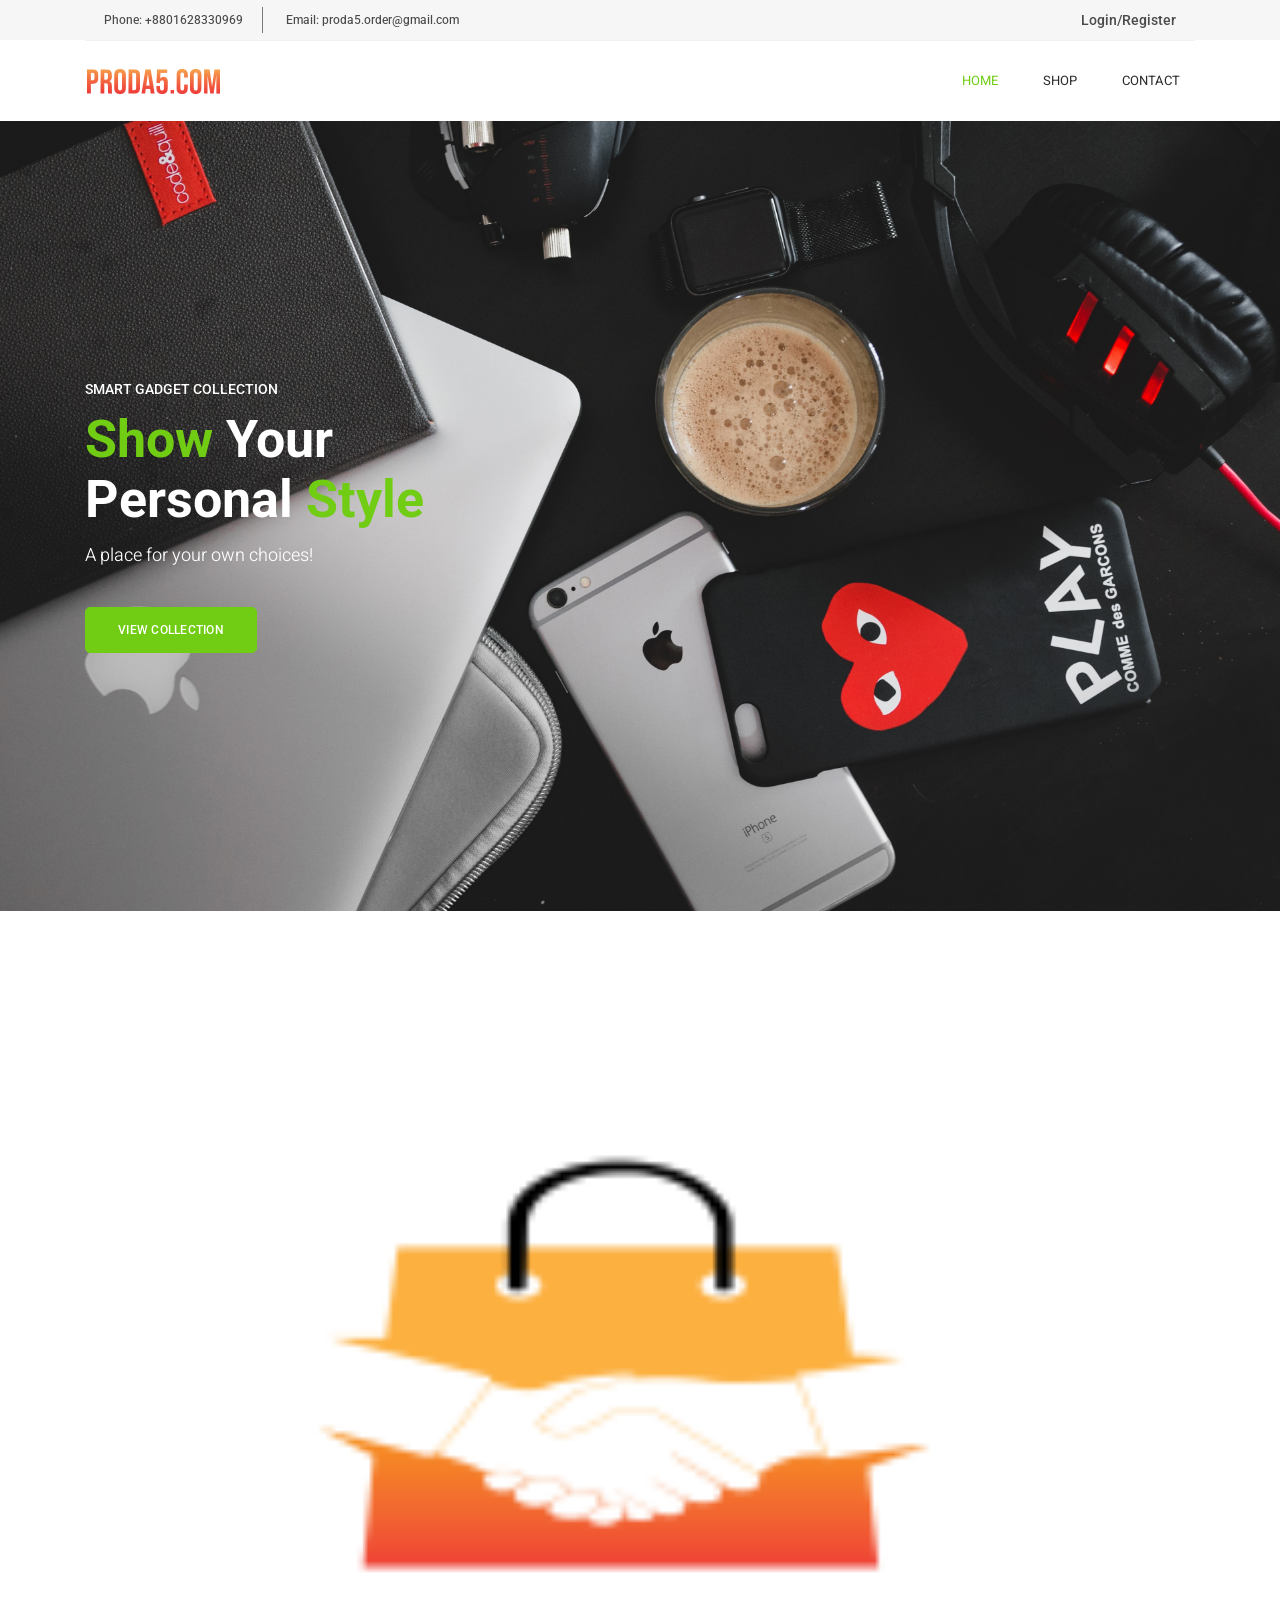
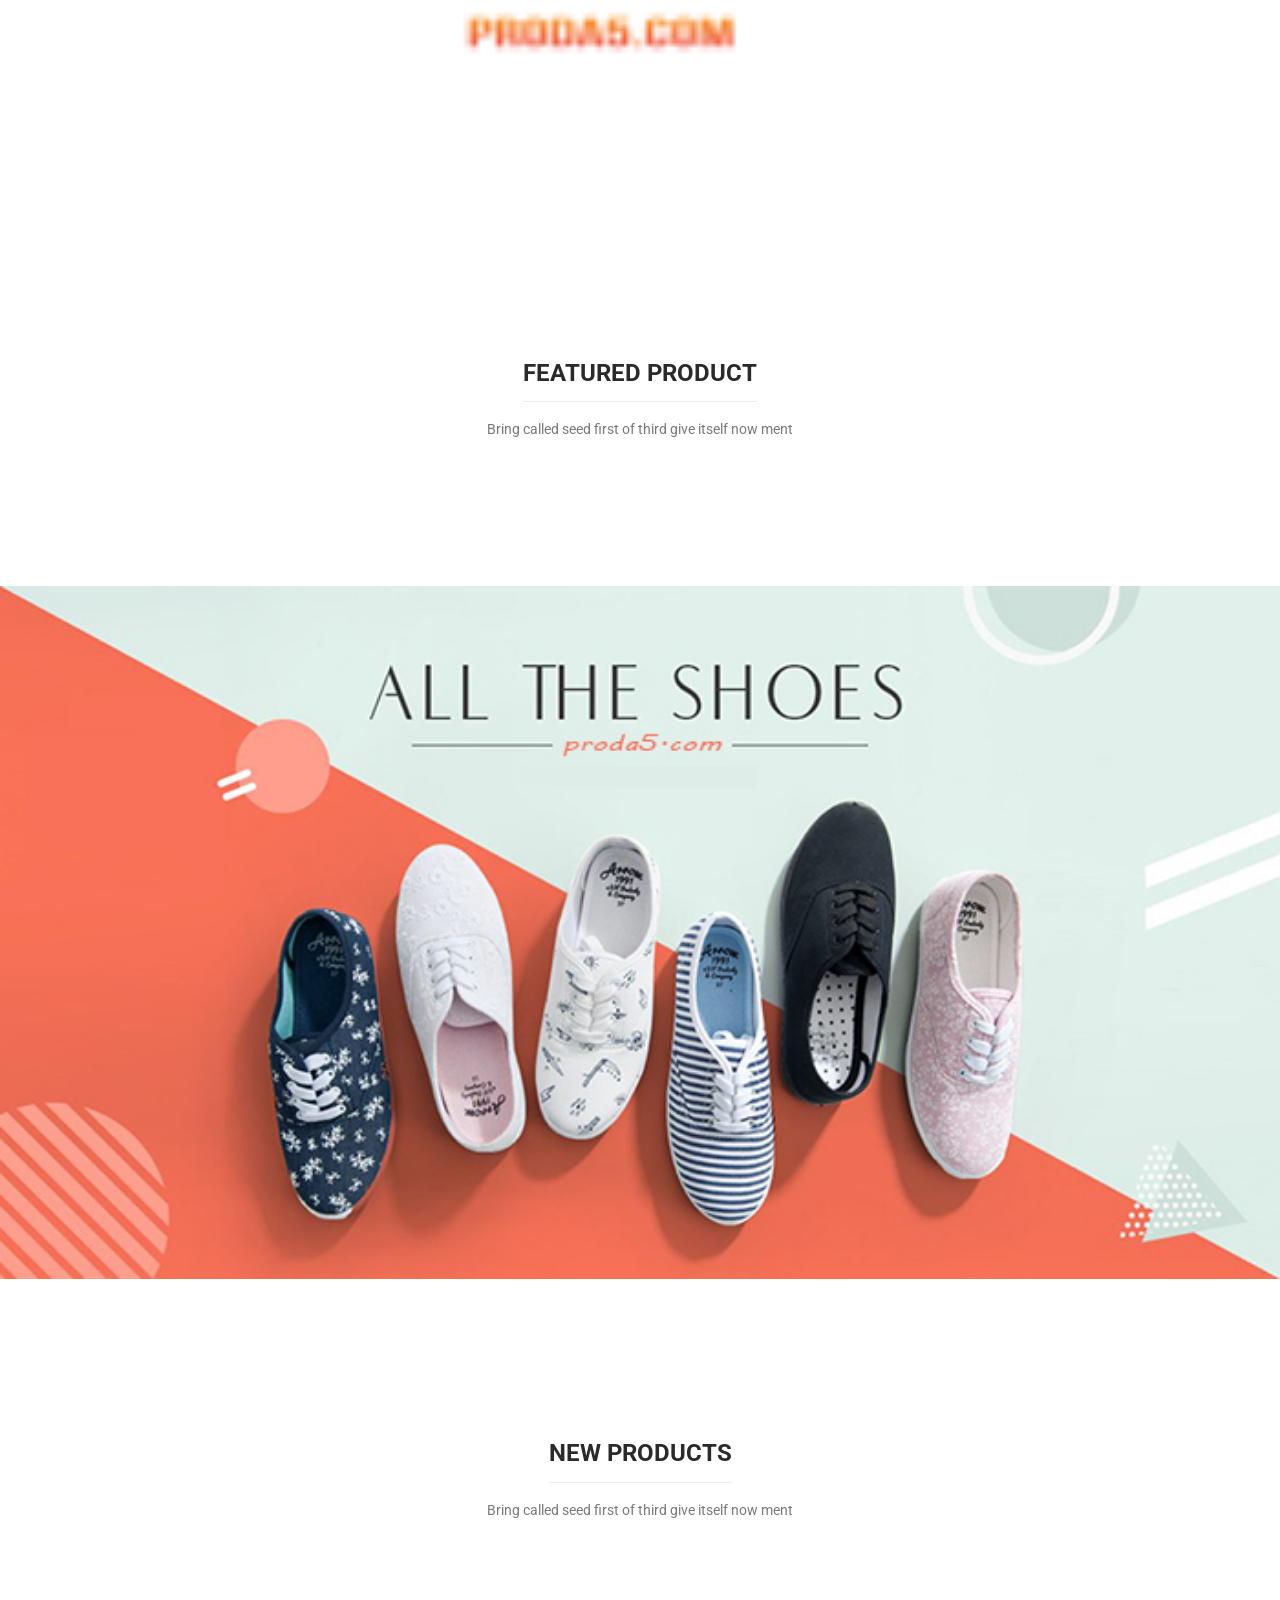
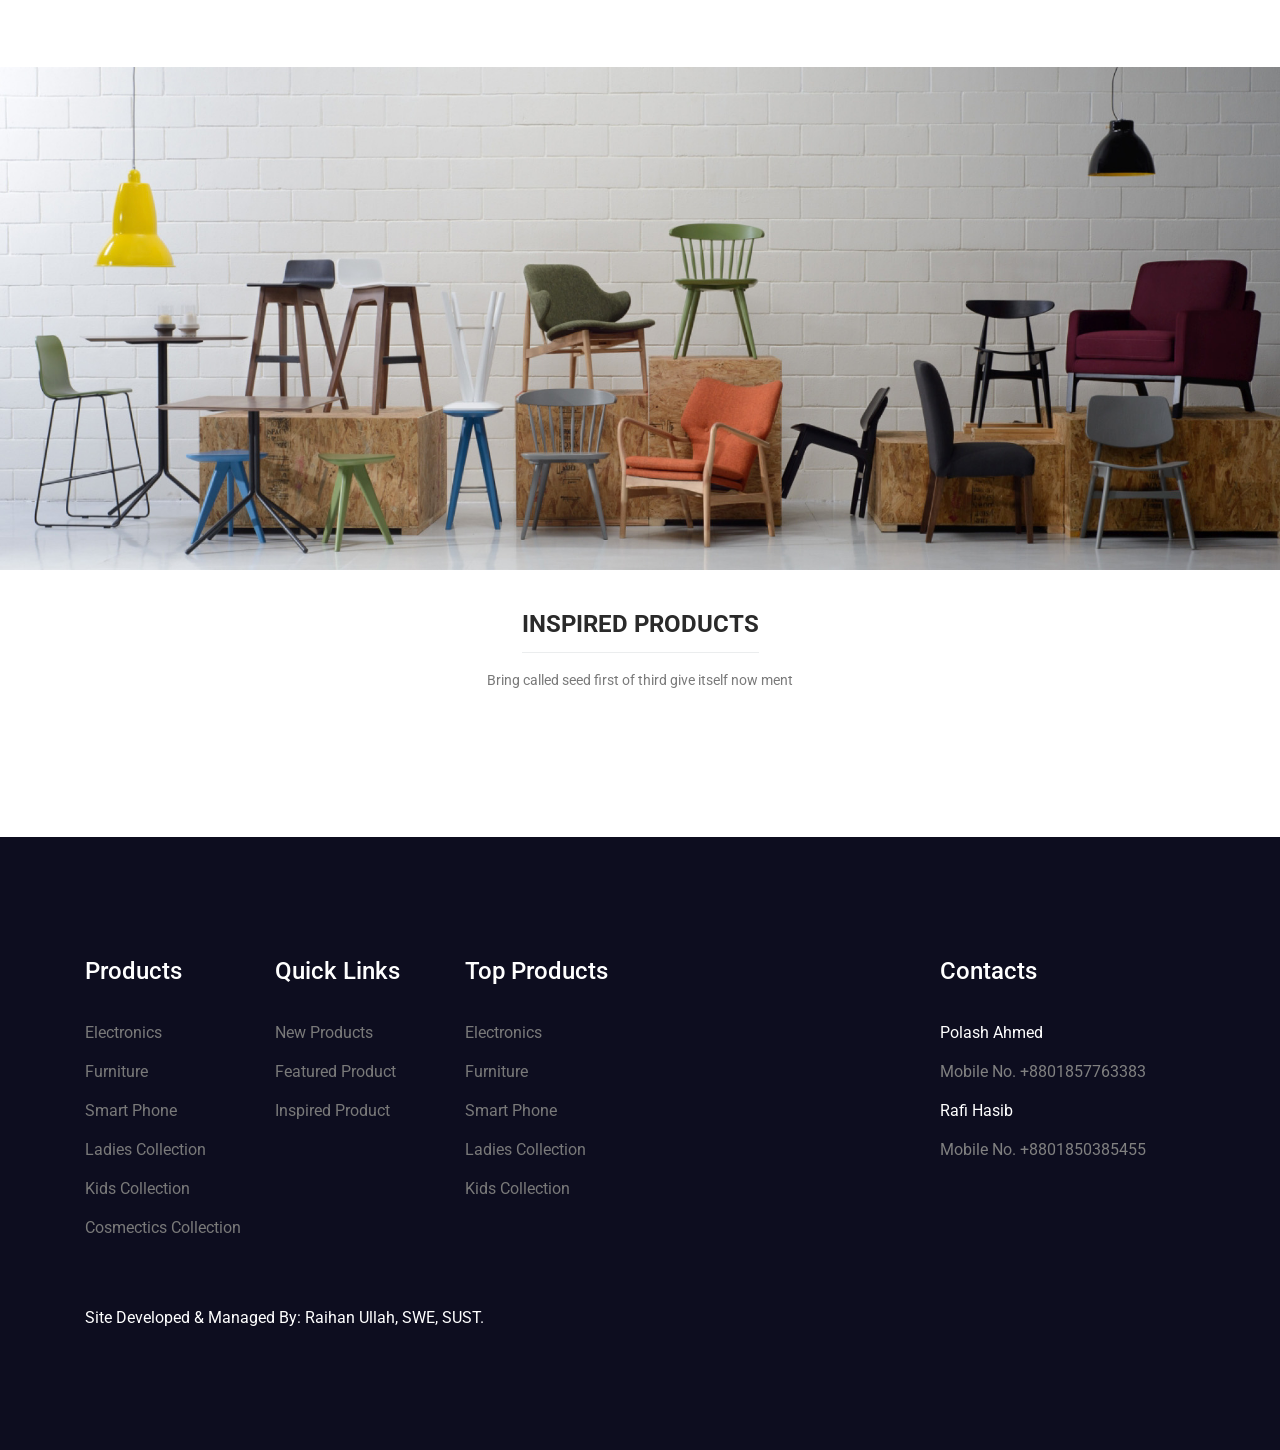
<file: index.html>
<!DOCTYPE html>
<html lang="en">
<!--   Styles For Pop Up  -->

<script src="js/url.js"></script>

<style>

body {
    height: 100vh;
    text-align: center;
  }

  /*Trigger Button*/
  .login-trigger {
    font-weight: bold;
    color: #fff;
    background: linear-gradient(to bottom right, #FF4500, #FF4500);
    padding: 15px 30px;
    border-radius: 30px;
    position: relative;
    top: 50%;
  }

  /*Modal*/
  h4 {
    font-weight: bold;
    color: #fff;
  }

  .close {
    color: #fff;
    transform: scale(1.2)
  }

  .modal-content {
    font-weight: bold;
    background: linear-gradient(to bottom right, #FF4500, #FF4500);
  }

  .form-control {
    margin: 1em 0;
  }

  .form-control:hover,
  .form-control:focus {
    box-shadow: none;
    border-color: #fff;
  }

  .username,
  .password {
    border: none;
    border-radius: 0;
    box-shadow: none;
    border-bottom: 2px solid #eee;
    padding-left: 0;
    font-weight: normal;
    background: transparent;
  }

  .form-control::-webkit-input-placeholder {
    color: #eee;
  }

  .form-control:focus::-webkit-input-placeholder {
    font-weight: bold;
    color: #fff;
  }

  .login {
    padding: 6px 20px;
    border-radius: 20px;
    background: rgb(54, 16, 2);
    border: 2px solid #FF4500;
    color: #FF4500;
    font-weight: bold;
    transition: all .5s;
    margin-top: 1em;
  }

  .login:hover {
    background: rgb(54, 16, 2);
    color: #fff;
  }

  .dearrow {
    border: solid black;
    border-width: 0 3px 3px 0;
    display: inline-block;
    padding: 3px;
    margin-left: 5px;
    margin-bottom: 2px;
    transform: rotate(45deg);
    -webkit-transform: rotate(45deg);
  }

  .dropdown-content {
    display: none;
    position: absolute;
    background-color: #f9f9f9;
    min-width: 260px;
    box-shadow: 0px 8px 16px 0px rgba(0, 0, 0, 0.2);
    z-index: 1;
  }

  .dropdown-content a {
    float: none;
    color: black;
    padding: 12px 16px;
    text-decoration: none;
    display: block;
    text-align: left;
  }

  .dropdown-content a:hover {
    background-color: #ddd;
  }

  .dropdown:hover .dropdown-content {
    display: block;
  }

  .btn-primary,
  .btn-primary:hover,
  .btn-primary:active,
  .btn-primary:visited {
    background-color: #f9f9f9 !important;
    outline: #000 !important;
  }
</style>





<head>
  <!-- Required meta tags -->
  <meta charset="utf-8" />
  <meta name="viewport" content="width=device-width, initial-scale=1, shrink-to-fit=no" />
  <link rel="icon" href="img/favicon.png" type="image/png" />
  <title>PRODA5.com</title>
  <!-- Bootstrap CSS -->
  <link rel="stylesheet" href="css/bootstrap.css" />
  <link rel="stylesheet" href="vendors/linericon/style.css" />
  <link rel="stylesheet" href="css/font-awesome.min.css" />
  <link rel="stylesheet" href="css/themify-icons.css" />
  <link rel="stylesheet" href="css/flaticon.css" />
  <link rel="stylesheet" href="vendors/owl-carousel/owl.carousel.min.css" />
  <link rel="stylesheet" href="vendors/lightbox/simpleLightbox.css" />
  <link rel="stylesheet" href="vendors/nice-select/css/nice-select.css" />
  <link rel="stylesheet" href="vendors/animate-css/animate.css" />
  <link rel="stylesheet" href="vendors/jquery-ui/jquery-ui.css" />
  <!-- main css -->
  <link rel="stylesheet" href="css/style.css" />
  <!-- <link rel="stylesheet" href="css/extrastyle.css" /> -->
  <link rel="stylesheet" href="css/responsive.css" />
  <link rel="stylesheet" href="https://maxcdn.bootstrapcdn.com/bootstrap/4.0.0/css/bootstrap.min.css"
    integrity="sha384-Gn5384xqQ1aoWXA+058RXPxPg6fy4IWvTNh0E263XmFcJlSAwiGgFAW/dAiS6JXm" crossorigin="anonymous">

</head>

<body>
  <!--================Header Menu Area =================-->
  <header class="header_area">
    <div class="top_menu">
      <div class="container">
        <div class="row">
          <div class="col-lg-7">
            <div class="float-left">
              <p>Phone: +8801628330969</p>
              <p>Email: proda5.order@gmail.com</p>
            </div>
          </div>

          <div class="col-lg-5" style="display: none;" id = "guest">
            <div class="float-right pull-right">
              <p style="cursor: pointer; " data-target="#login" data-toggle="modal">Login/Register</p>
            </div>
          </div>
          <div class="col-lg-5" style="display: none;" id = "loggedin">
            <div class="dropdown pull-right" id="menu">
              <button class="btn btn-primary dropdown-toggle pull-right" type="button" data-toggle="dropdown"
                id="dropdown" style="color: #000; font-weight:500 ;">Kabir Singh
                <span class="caret"></span></button>
              <ul class="dropdown-content" style="margin-top: 38px;" id="dropdownconfig">
                <li class="nav-item"><a class="nav-link" href="#">My product</a></li>
                <li class="nav-item"><a class="nav-link" href="#">My product</a></li>
                <li class="nav-item"><a class="nav-link" href="#">Logout</a></li>

              </ul>
            
            </div>
          </div>
        </div>

      </div>
    </div>
    
    <script>
      if(window.localStorage.getItem('user') == null){
        document.getElementById('guest').style.display = "block";
        document.getElementById('loggedin').style.display = "none";
        
      }
      else{
        document.getElementById('guest').style.display = "none";
        document.getElementById('loggedin').style.display = "block";
        
      }
    </script>

    <div class="main_menu">
      <div class="container">
        <nav class="navbar navbar-expand-lg navbar-light w-100">
          <!-- Brand and toggle get grouped for better mobile display -->
          <a class="navbar-brand logo_h" href="index.html">
            <img src="img/logo.png" alt="" />
          </a>
          <button class="navbar-toggler" type="button" data-toggle="collapse" data-target="#navbarSupportedContent"
            aria-controls="navbarSupportedContent" aria-expanded="false" aria-label="Toggle navigation">
            <span class="icon-bar"></span>
            <span class="icon-bar"></span>
            <span class="icon-bar"></span>
          </button>
          <!-- Collect the nav links, forms, and other content for toggling -->
          <div class="collapse navbar-collapse offset w-100" id="navbarSupportedContent">
            <div class="row w-100 mr-0">
              <div class="col-lg-12 pr-0">
                <ul class="nav navbar-nav center_nav pull-right">
                  <li class="nav-item active">
                    <a class="nav-link" href="index.html">Home</a>
                  </li>
                  <li class="nav-item submenu dropdown">
                    <a href="#" class="nav-link dropdown-toggle" data-toggle="dropdown" role="button"
                      aria-haspopup="true" aria-expanded="false">Shop</a>
                    <ul class="dropdown-menu">
                      <li class="nav-item">
                        <a class="nav-link" href="category.html">Shop Category</a>
                      </li>
                    </ul>
                  <li class="nav-item">
                    <a class="nav-link" href="contact.html">Contact</a>
                  </li>

              </div>
            </div>
        </nav>
      </div>
    </div>

  </header>





  <!--================ START POP UP LOGIN  =================-->

  <script type="text/javascript">
    function submitform() {
      const phone = document.getElementById("login_username").value;
      const password = document.getElementById("login_password").value;

      var myurl = backendurl + "login";
      var xhr = new XMLHttpRequest();

      var data;

      xhr.open("POST", myurl, false);
      xhr.setRequestHeader("Content-Type", "application/json");
      data = JSON.stringify({ "phone": phone, "password": password });
      var response;
      xhr.onload = function () {
        if (this.status == 200) {
          // Here we go on the new page
          var jsonResponse = JSON.parse(this.response);
          if (jsonResponse.phone != "NULL") {
            if (jsonResponse.status == "active") {
              window.localStorage.setItem('user', JSON.stringify(jsonResponse));
              window.location.replace(frontendurl + "shop_category.html");
              // alert('AAA' + JSON.stringify(jsonResponse))
            }
            else {
              alert("Account not activated yet");
            }
          }
          else {
            alert("Wrong Phone Number or Password");
          }

        }
      };
      xhr.send(data);
    }
  </script>

  <div id="login" class="modal fade" role="dialog">
    <div class="modal-dialog">

      <div class="modal-content">
        <div class="modal-body">
          <button data-dismiss="modal" class="close">&times;</button>
          <h4>Login</h4>
          <form>
            <input type="text" id="login_username" class="username form-control" placeholder="Phone Number" />
            <input type="password" id="login_password" class="password form-control" placeholder="Password" />
            <div>
              <button class="btn login" type="button" value="Login" onclick="submitform()">Login</button>
              <button class="btn login" type="button"
                onclick="location.href = frontendurl+'registration.html';">Registration</button>
            </div>
          </form>
        </div>
      </div>
    </div>
  </div>


  <!--================ POP UP LOGIN END =================-->

  <!--================Home Banner Area =================-->
  <section class="home_banner_area mb-40">
    <div class="banner_inner d-flex align-items-center">
      <div class="container">
        <div class="banner_content row">
          <div class="col-lg-12">
            <p class="sub text-uppercase">Smart Gadget Collection</p>
            <h3><span>Show</span> Your <br />Personal <span>Style</span></h3>
            <h4>A place for your own choices!</h4>
            <a class="main_btn mt-40" href="category.html?category==Mobile">View Collection</a>
          </div>
        </div>
      </div>
    </div>
  </section>
  <!--================End Home Banner Area =================-->







  <!--================Header Menu Area =================-->

  <!-- <section class="home_banner_area mb-40"> -->

  <section class="feature-area section_gap_bottom_custom">
    <div class="col-lg-12">
      <div id="carouselExampleControls" class="carousel slide" data-ride="carousel">
        <div class="carousel-inner" id="carousel_inner">
          <div class="carousel-item active">
            <img class="d-block w-100" src="img/logo2.png" alt="First slide">
          </div>
          <script src="js/home_slider.js"></script>
        </div>
        <a class="carousel-control-prev" href="#carouselExampleControls" role="button" data-slide="prev">
          <span class="carousel-control-prev-icon" aria-hidden="true"></span>
          <span class="sr-only">Previous</span>
        </a>
        <a class="carousel-control-next" href="#carouselExampleControls" role="button" data-slide="next">
          <span class="carousel-control-next-icon" aria-hidden="true"></span>
          <span class="sr-only">Next</span>
        </a>
      </div>
      <!-- </div>
        </div> -->
      <!-- </div> -->
    </div>
  </section>
  <!-- </div> -->
  <!-- </section> -->



  <!--================ Feature Product Area =================-->
  <section class="feature_product_area section_gap_bottom_custom" id="featured_product">
    <div class="container">
      <div class="row justify-content-center">
        <div class="col-lg-12">
          <div class="main_title">
            <h2><span>Featured product</span></h2>
            <p>Bring called seed first of third give itself now ment</p>
          </div>
        </div>
      </div>
      <div class="row" id="featured-product">
        <script src="js/featured_product.js"></script>
      </div>
    </div>
  </section>
  <!--================ End Feature Product Area =================-->

  <!--================ Offer Area =================-->
  <div id="container" class="mb-40">
    <img id="image" style="width:100%;" src="img/banner/shoe_banner1.jpg">
  </div>
  <!--================ End Offer Area =================-->

  <!--================ New Product Area =================-->
  <section class="new_product_area section_gap_top section_gap_bottom_custom" id="new_product">
    <div class="container">
      <div class="row justify-content-center">
        <div class="col-lg-12">
          <div class="main_title">
            <h2><span>new products</span></h2>
            <p>Bring called seed first of third give itself now ment</p>
          </div>
        </div>
      </div>

      <div class="row" id="new-product">
        <script src="js/new_product.js"></script>
      </div>
    </div>
  </section>
  <!--================ End New Product Area =================-->
  <div id="container" class="mb-40">
    <img id="image" style="width:100%;" src="img/banner/furniture_banner.jpg">
  </div>
  <!--================ Inspired Product Area =================-->
  <section class="inspired_product_area section_gap_bottom_custom" id="inspired_product">
    <div class="container">
      <div class="row justify-content-center">
        <div class="col-lg-12">
          <div class="main_title">
            <h2><span>Inspired products</span></h2>
            <p>Bring called seed first of third give itself now ment</p>
          </div>
        </div>
      </div>

      <div class="row" id="inspired-product">
        <script src="js/inspired_product.js"></script>
      </div>
    </div>
  </section>
  <!--================ End Inspired Product Area =================-->



  <!--================ start footer Area  =================-->
  <footer class="footer-area section_gap">
    <div class="container">
      <div class="row">
        <div class="col-lg-2 col-md-6 single-footer-widget">
          <h4>Products</h4>
          <ul>
            <ul>
              <li><a href="category.html?category=Electronics">Electronics</a></li>
              <li><a href="ategory.html?category=Furniture">Furniture</a></li>
              <li><a href="category.html?category=Mobile">Smart Phone</a></li>
              <li><a href="category.html?category=Ladies">Ladies Collection</a></li>
              <li><a href="category.html?category=Kids">Kids Collection</a></li>
              <li><a href="category.html?category=Cosmatics">Cosmectics Collection</a></li>
            </ul>
          </ul>
        </div>
        <div class="col-lg-2 col-md-6 single-footer-widget">
          <h4>Quick Links</h4>
          <ul>
            <li><a href="#new_product">New Products</a></li>
            <li><a href="#featured_product">Featured Product</a></li>

            <li><a href="#inspired_product">Inspired Product</a></li>
          </ul>
        </div>

        <div class="col-lg-2 col-md-6 single-footer-widget">
          <h4> Top Products</h4>
          <ul>
            <li><a href="category.html?category=Electronics">Electronics</a></li>
            <li><a href="ategory.html?category=Furniture">Furniture</a></li>
            <li><a href="category.html?category=Mobile">Smart Phone</a></li>
            <li><a href="category.html?category=Ladies">Ladies Collection</a></li>
            <li><a href="category.html?category=Kids">Kids Collection</a></li>
          </ul>
        </div>
        <div class="col-lg-3 col-md-7 single-footer-widget ml-auto ">
          <h4>Contacts</h4>
          <ul>
            <li style="color: white;">Polash Ahmed</li>
            <li style="color: gray;">Mobile No. +8801857763383</li>
            <li style="color: white;">Rafi Hasib</li>
            <li style="color: gray;">Mobile No. +8801850385455</li>

          </ul>
        </div>

      </div>
      <div class="footer-bottom row align-items-center">
        <p class="footer-text m-0 col-lg-8 col-md-12">
          Site Developed & Managed By: Raihan Ullah, SWE, SUST.
        </p>

      </div>
    </div>
  </footer>
  <!--================ End footer Area  =================-->

  <!-- Optional JavaScript -->
  <!-- jQuery first, then Popper.js, then Bootstrap JS -->
  <script src="js/jquery-3.2.1.min.js"></script>
  <script src="js/popper.js"></script>
  <script src="js/bootstrap.min.js"></script>
  <script src="js/stellar.js"></script>
  <script src="vendors/lightbox/simpleLightbox.min.js"></script>
  <script src="vendors/nice-select/js/jquery.nice-select.min.js"></script>
  <script src="vendors/isotope/imagesloaded.pkgd.min.js"></script>
  <script src="vendors/isotope/isotope-min.js"></script>
  <script src="vendors/owl-carousel/owl.carousel.min.js"></script>
  <script src="js/jquery.ajaxchimp.min.js"></script>
  <script src="vendors/counter-up/jquery.waypoints.min.js"></script>
  <script src="vendors/counter-up/jquery.counterup.js"></script>
  <script src="js/mail-script.js"></script>
  <script src="js/theme.js"></script>
</body>

</html>
</file>
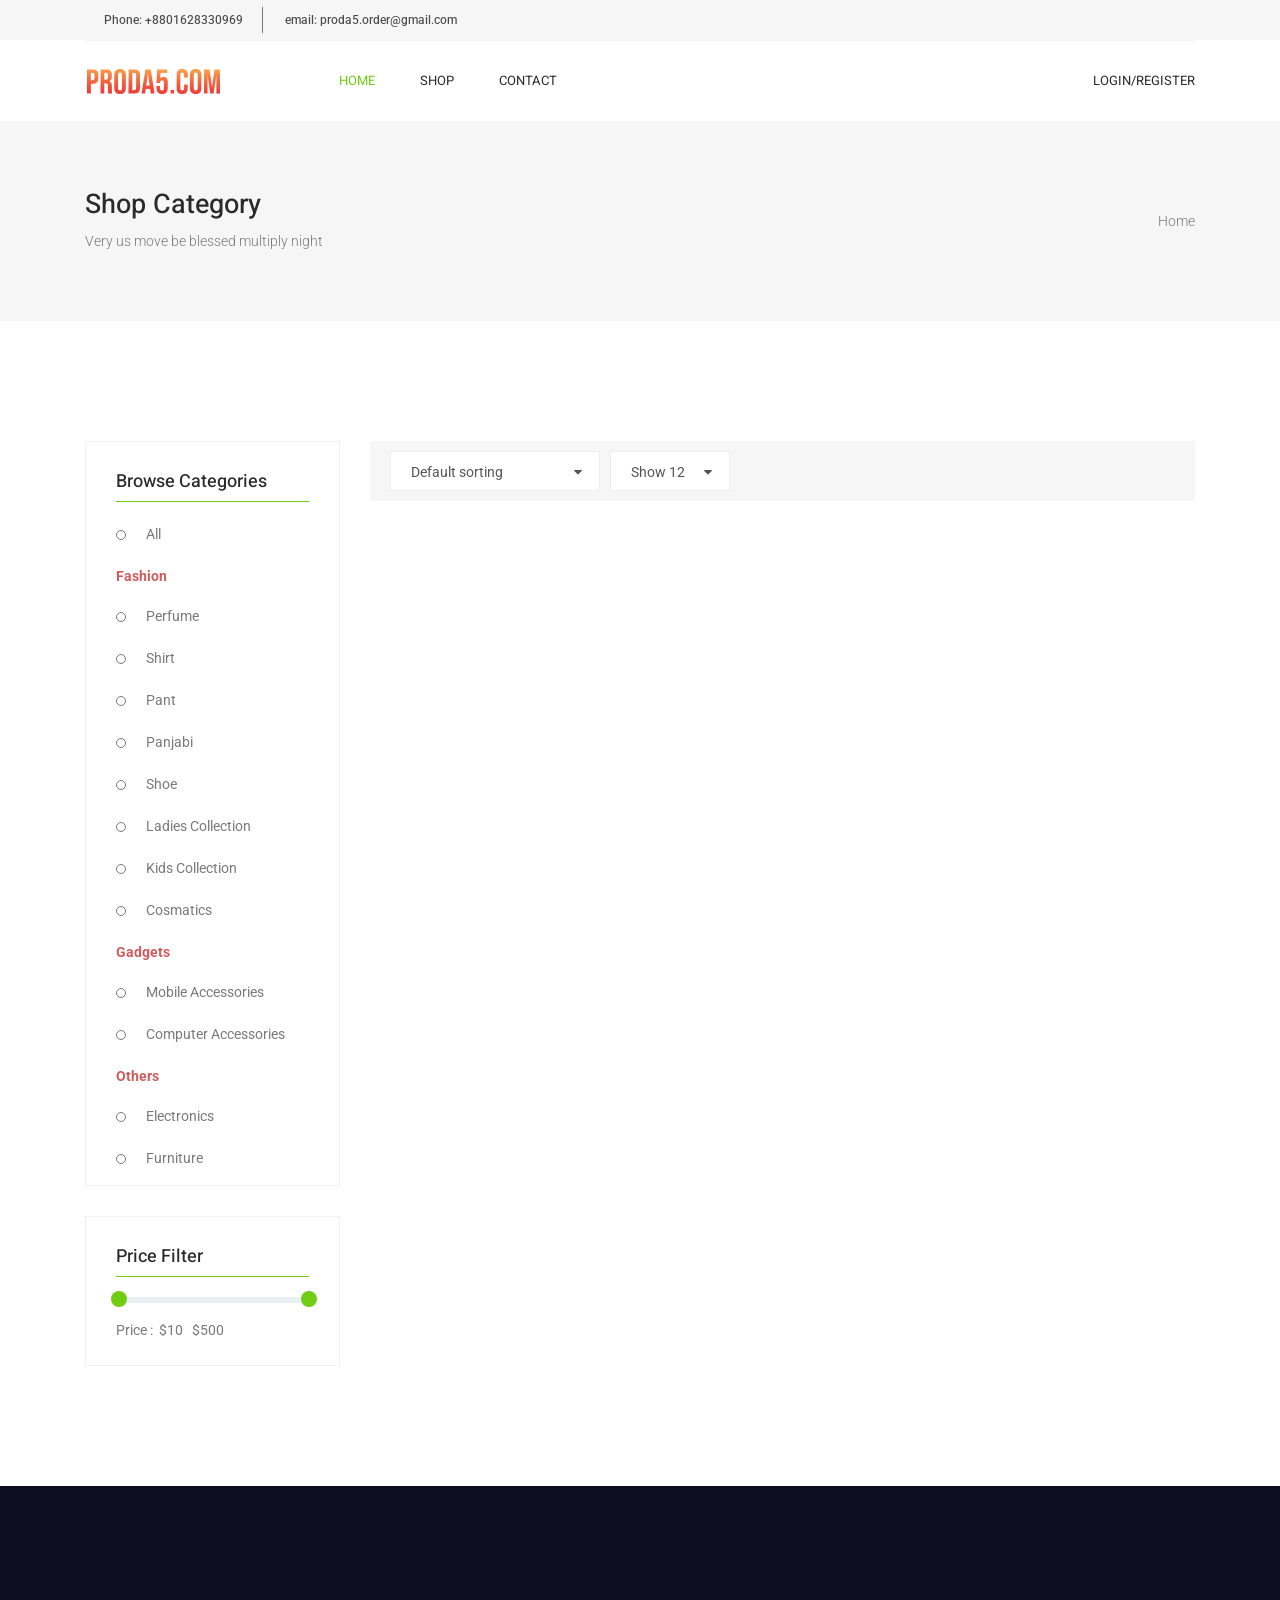
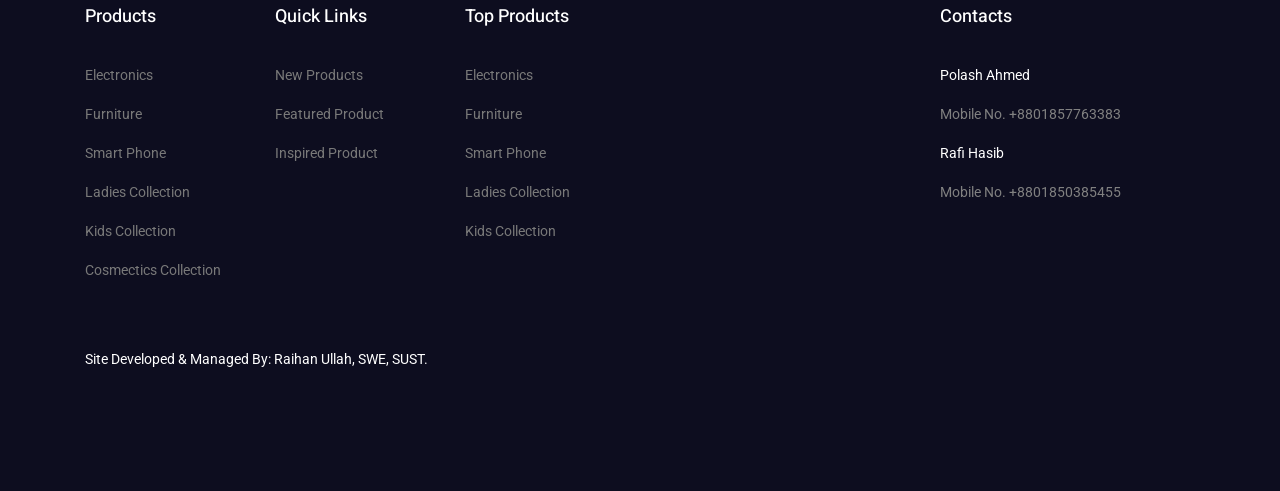
<file: category.html>
<!DOCTYPE html>
<html lang="en">
<script>
  const backendurl = 'http://149.28.154.237:82/';
  const frontendurl = 'http://149.28.154.237:80/';

</script>

<head>
  <!-- Required meta tags -->
  <meta charset="utf-8" />
  <meta name="viewport" content="width=device-width, initial-scale=1, shrink-to-fit=no" />
  <link rel="icon" href="img/favicon.png" type="image/png" />
  <title>PRODA5.com</title>
  <!-- Bootstrap CSS -->
  <link rel="stylesheet" href="css/bootstrap.css" />
  <link rel="stylesheet" href="vendors/linericon/style.css" />
  <link rel="stylesheet" href="css/font-awesome.min.css" />
  <link rel="stylesheet" href="css/themify-icons.css" />
  <link rel="stylesheet" href="vendors/owl-carousel/owl.carousel.min.css" />
  <link rel="stylesheet" href="vendors/lightbox/simpleLightbox.css" />
  <link rel="stylesheet" href="vendors/nice-select/css/nice-select.css" />
  <link rel="stylesheet" href="vendors/animate-css/animate.css" />
  <link rel="stylesheet" href="vendors/jquery-ui/jquery-ui.css" />
  <!-- main css -->
  <link rel="stylesheet" href="css/style.css" />
  <link rel="stylesheet" href="css/responsive.css" />
</head>

<body>
  <!--================Header Menu Area =================-->
  <header class="header_area">
    <div class="top_menu">
      <div class="container">
        <div class="row">
          <div class="col-lg-7">
            <div class="float-left">
              <p>Phone: +8801628330969</p>
              <p>email: proda5.order@gmail.com</p>
            </div>
          </div>
          <!-- <div class="col-lg-5">
              <div class="float-right">
                <ul class="right_side">
                  <li>
                    <a href="cart.html">
                      gift card
                    </a>
                  </li>
                  <li>
                    <a href="tracking.html">
                      track order
                    </a>
                  </li>
                  <li>
                    <a href="contact.html">
                      Contact Us
                    </a>
                  </li>
                </ul>
              </div>
            </div> -->
        </div>
      </div>
    </div>
    <div class="main_menu">
      <div class="container">
        <nav class="navbar navbar-expand-lg navbar-light w-100">
          <!-- Brand and toggle get grouped for better mobile display -->
          <a class="navbar-brand logo_h" href="index.html">
            <img src="img/logo.png" alt="" />
          </a>
          <button class="navbar-toggler" type="button" data-toggle="collapse" data-target="#navbarSupportedContent"
            aria-controls="navbarSupportedContent" aria-expanded="false" aria-label="Toggle navigation">
            <span class="icon-bar"></span>
            <span class="icon-bar"></span>
            <span class="icon-bar"></span>
          </button>
          <!-- Collect the nav links, forms, and other content for toggling -->
          <div class="collapse navbar-collapse offset w-100" id="navbarSupportedContent">
            <div class="row w-100 mr-0">
              <div class="col-lg-7 pr-0">
                <ul class="nav navbar-nav center_nav pull-right">
                  <li class="nav-item active">
                    <a class="nav-link" href="index.html">Home</a>
                  </li>
                  <li class="nav-item submenu dropdown">
                    <a href="#" class="nav-link dropdown-toggle" data-toggle="dropdown" role="button"
                      aria-haspopup="true" aria-expanded="false">Shop</a>
                    <ul class="dropdown-menu">
                      <li class="nav-item">
                        <a class="nav-link" href="category.html">Shop Category</a>
                      </li>
                      <!-- <li class="nav-item">
                          <a class="nav-link" href="single-product.html">Product Details</a>
                        </li> -->
                      <!-- <li class="nav-item">
                          <a class="nav-link" href="checkout.html">Product Checkout</a>
                        </li>
                        <li class="nav-item">
                          <a class="nav-link" href="cart.html">Shopping Cart</a>
                        </li> -->
                    </ul>
                  </li>
                  <li class="nav-item">
                    <a class="nav-link" href="contact.html">Contact</a>
                  </li>
                </ul>
              </div>
            </div>
            <!-- Dropdown -->
            <div class="col-lg-5 pr-0">
              <ul class="nav navbar-nav navbar-right right_nav pull-right">

                <li class="nav-item dropdown" id="listnav">
                  <a class="nav-link dropdown-toggle" href="#" id="navbardrop" data-toggle="dropdown">
                    Login/Register
                  </a>
                  <script>
                    var loginReg = document.getElementById('navbardrop');
                    if (window.localStorage.getItem('user') == null) {
                      loginReg.setAttribute('data-target', '#login');
                      loginReg.setAttribute('data-toggle', 'modal');
                    }
                    else {
                      var data = window.localStorage.getItem('user');
                      var obj = JSON.parse(data);
                      document.getElementById('navbardrop').textContent = obj.name;
                      const arw = document.createElement('i');
                      arw.setAttribute('class', 'dearrow');
                      document.getElementById('navbardrop').appendChild(arw);
                      const listnav = document.getElementById('listnav');
                      const divnav = document.createElement('div');
                      divnav.setAttribute('class', 'dropdown-menu');
                      listnav.appendChild(divnav);

                      const item2 = document.createElement('a');
                      item2.setAttribute('class', 'dropdown-item')
                      item2.href = "shop_category.html"
                      item2.textContent = 'My Products'
                      divnav.appendChild(item2)

                      const item3 = document.createElement('a');
                      item3.setAttribute('class', 'dropdown-item')
                      item3.href = frontendurl;
                      item3.textContent = 'Logout'
                      divnav.appendChild(item3)
                      item3.onclick = function () {
                        window.localStorage.clear();
                        window.location.replace(frontendurl + "index.html");
                      };
                    }
                  </script>
                </li>
              </ul>
            </div>
          </div>
        </nav>
      </div>
    </div>
  </header>
  <!--================Header Menu Area =================-->


  <!--================ START POP UP LOGIN  =================-->

  <script type="text/javascript">
    function submitform() {
      const phone = document.getElementById("login_username").value;
      const password = document.getElementById("login_password").value;

      var myurl = backendurl + "login";
      var xhr = new XMLHttpRequest();

      var data;

      xhr.open("POST", myurl, false);
      xhr.setRequestHeader("Content-Type", "application/json");
      data = JSON.stringify({ "phone": phone, "password": password });
      var response;
      xhr.onload = function () {
        if (this.status == 200) {
          // Here we go on the new page
          var jsonResponse = JSON.parse(this.response);
          if (jsonResponse.phone != "NULL") {
            if (jsonResponse.status == "active") {
              window.localStorage.setItem('user', JSON.stringify(jsonResponse));
              window.location.replace(frontendurl + "shop_category.html");
              // alert('AAA' + JSON.stringify(jsonResponse))
            }
            else {
              alert("Account not activated yet");
            }
          }
          else {
            alert("Wrong Phone Number or Password");
          }

        }
      };


      xhr.send(data);


    }
  </script>

  <div id="login" class="modal fade" role="dialog">
    <div class="modal-dialog">

      <div class="modal-content">
        <div class="modal-body">
          <button data-dismiss="modal" class="close">&times;</button>
          <h4>Login</h4>
          <form>
            <input type="text" id="login_username" class="username form-control" placeholder="Phone Number" />
            <input type="password" id="login_password" class="password form-control" placeholder="Password" />
            <div>
              <button class="btn login" type="button" value="Login" onclick="submitform()">Login</button>
              <button class="btn login" type="button"
                onclick="location.href = frontendurl+'registration.html';">Registration</button>
            </div>
          </form>
        </div>
      </div>
    </div>
  </div>


  <!--================ POP UP LOGIN END =================-->

  <!--================Home Banner Area =================-->
  <section class="banner_area">
    <div class="banner_inner d-flex align-items-center">
      <div class="container">
        <div class="banner_content d-md-flex justify-content-between align-items-center">
          <div class="mb-3 mb-md-0">
            <h2>Shop Category</h2>
            <p>Very us move be blessed multiply night</p>
          </div>
          <div class="page_link">
            <a href="index.html">Home</a>
          </div>
        </div>
      </div>
    </div>
  </section>
  <!--================End Home Banner Area =================-->

  <!--================Category Product Area =================-->
  <section class="cat_product_area section_gap">
    <div class="container">
      <div class="row flex-row-reverse">
        <div class="col-lg-9">
          <div class="product_top_bar">
            <div class="left_dorp">
              <select class="sorting">
                <option value="1">Default sorting</option>
                <option value="2">Default sorting 01</option>
                <option value="4">Default sorting 02</option>
              </select>
              <select class="show">
                <option value="1">Show 12</option>
                <option value="2">Show 14</option>
                <option value="4">Show 16</option>
              </select>
            </div>
          </div>

          <div class="latest_product_inner">
            <div class="row" id="category-product">
              <script src="js/category.js"></script>
            </div>
          </div>
        </div>

        <div class="col-lg-3">
          <div class="left_sidebar_area">
            <aside class="left_widgets p_filter_widgets">
              <div class="l_w_title">
                <h3>Browse Categories</h3>
              </div>
              <div class="widgets_inner">
                <ul class="list">
                  <li>
                    <a href="category.html">All</a>
                  </li>
                  <p style="font-weight: bold;color: indianred;">Fashion</p>
                  <li>
                    <a href="category.html?category=Perfume">Perfume</a>
                  </li>
                  <li>
                    <a href="category.html?category=Shirt">Shirt</a>
                  </li>
                  <li>
                    <a href="category.html?category=Pant">Pant</a>
                  </li>
                  <li>
                    <a href="category.html?category=Panjabi">Panjabi</a>
                  </li>
                  <li>
                    <a href="category.html?category=Shoe">Shoe</a>
                  </li>
                  <li>
                    <a href="category.html?category=Ladies">Ladies Collection</a>
                  </li>
                  <li>
                    <a href="category.html?category=Kids">Kids Collection</a>
                  </li>
                  <li>
                    <a href="category.html?category=Cosmatics">Cosmatics</a>
                  </li>
                  <p style="font-weight: bold;color: indianred;">Gadgets<p>
                      <li>
                        <a href="category.html?category=Mobile">Mobile Accessories</a>
                      </li>
                      <li>
                        <a href="category.html?category=Computer">Computer Accessories</a>
                      </li>
                      <p style="font-weight: bold;color: indianred;">Others</p>

                      <li>
                        <a href="category.html?category=Electronics">Electronics</a>
                      </li>
                      <li>
                        <a href="category.html?category=Furniture">Furniture</a>
                      </li>
                </ul>
              </div>
            </aside>

            <aside class="left_widgets p_filter_widgets">
              <div class="l_w_title">
                <h3>Price Filter</h3>
              </div>
              <div class="widgets_inner">
                <div class="range_item">
                  <div id="slider-range"></div>
                  <div class="">
                    <label for="amount">Price : </label>
                    <input type="text" id="amount" readonly />
                  </div>
                </div>
              </div>
            </aside>
          </div>
        </div>
      </div>
    </div>
  </section>
  <!--================End Category Product Area =================-->

  <footer class="footer-area section_gap">
    <div class="container">
      <div class="row">
        <div class="col-lg-2 col-md-6 single-footer-widget">
          <h4>Products</h4>
          <ul>
            <ul>
              <li><a href="category.html?category=Electronics">Electronics</a></li>
              <li><a href="ategory.html?category=Furniture">Furniture</a></li>
              <li><a href="category.html?category=Mobile">Smart Phone</a></li>
              <li><a href="category.html?category=Ladies">Ladies Collection</a></li>
              <li><a href="category.html?category=Kids">Kids Collection</a></li>
              <li><a href="category.html?category=Cosmatics">Cosmectics Collection</a></li>
            </ul>
          </ul>
        </div>
        <div class="col-lg-2 col-md-6 single-footer-widget">
          <h4>Quick Links</h4>
          <ul>
            <li><a href="#new_product">New Products</a></li>
            <li><a href="#featured_product">Featured Product</a></li>

            <li><a href="#inspired_product">Inspired Product</a></li>
          </ul>
        </div>

        <div class="col-lg-2 col-md-6 single-footer-widget">
          <h4> Top Products</h4>
          <ul>
            <li><a href="category.html?category=Electronics">Electronics</a></li>
            <li><a href="ategory.html?category=Furniture">Furniture</a></li>
            <li><a href="category.html?category=Mobile">Smart Phone</a></li>
            <li><a href="category.html?category=Ladies">Ladies Collection</a></li>
            <li><a href="category.html?category=Kids">Kids Collection</a></li>
          </ul>
        </div>
        <div class="col-lg-3 col-md-7 single-footer-widget ml-auto ">
          <h4>Contacts</h4>
          <ul>
            <li style="color: white;">Polash Ahmed</li>
            <li style="color: gray;">Mobile No. +8801857763383</li>
            <li style="color: white;">Rafi Hasib</li>
            <li style="color: gray;">Mobile No. +8801850385455</li>

          </ul>
        </div>

      </div>
      <div class="footer-bottom row align-items-center">
        <p class="footer-text m-0 col-lg-8 col-md-12">
          Site Developed & Managed By: Raihan Ullah, SWE, SUST.
        </p>

      </div>
    </div>
  </footer>
  <!--================ End footer Area  =================-->

  <!-- Optional JavaScript -->
  <!-- jQuery first, then Popper.js, then Bootstrap JS -->
  <script src="js/jquery-3.2.1.min.js"></script>
  <script src="js/popper.js"></script>
  <script src="js/bootstrap.min.js"></script>
  <script src="js/stellar.js"></script>
  <script src="vendors/lightbox/simpleLightbox.min.js"></script>
  <script src="vendors/nice-select/js/jquery.nice-select.min.js"></script>
  <script src="vendors/isotope/imagesloaded.pkgd.min.js"></script>
  <script src="vendors/isotope/isotope-min.js"></script>
  <script src="vendors/owl-carousel/owl.carousel.min.js"></script>
  <script src="js/jquery.ajaxchimp.min.js"></script>
  <script src="js/mail-script.js"></script>
  <script src="vendors/jquery-ui/jquery-ui.js"></script>
  <script src="vendors/counter-up/jquery.waypoints.min.js"></script>
  <script src="vendors/counter-up/jquery.counterup.js"></script>
  <script src="js/theme.js"></script>
  <script>
    //filterSelection("all")
    function filterSelection(c) {
      var x, i;
      x = document.getElementsByClassName("product");
      const temp = document.getElementById("category-product");
      if (c == "all") c = "";
      for (i = 0; i < x.length; i++) {
        //x[i].style.display="none"
        //console.log(x[i].style.display)
        w3RemoveClass(x[i], temp)

        if (x[i].className.indexOf(c) > -1) w3AddClass(x[i], "show");
      }
    }

    function w3AddClass(element, name) {
      // var i, arr1, arr2;
      // arr1 = element.className.split(" ");
      // arr2 = name.split(" ");
      // for (i = 0; i < arr2.length; i++) {
      //   if (arr1.indexOf(arr2[i]) == -1) {element.className += " " + arr2[i];}

      // }
      element.style.display = ""
      console.log(element)
    }

    function w3RemoveClass(element, name) {
      // element.style.display="none"
      name.remove(element)
      // const temp = element.parentNode
      // const temp1 = temp.parentNode
      // console.log(temp1)
      // temp1.style.display="none"
      // var i, arr1, arr2;
      // arr1 = element.className.split(" ");
      // console.log("arr1 "+arr1)
      // arr2 = name.split(" ");
      // console.log("arr2 "+arr2)
      // for (i = 0; i < arr2.length; i++) {
      //   while (arr1.indexOf(arr2[i]) > -1) {
      //     arr1.splice(arr1.indexOf(arr2[i]), 1);     
      //   }
      // }
      // element.className = arr1.join(" ");
      // console.log(element.className)
    }
  </script>

</body>

</html>
</file>
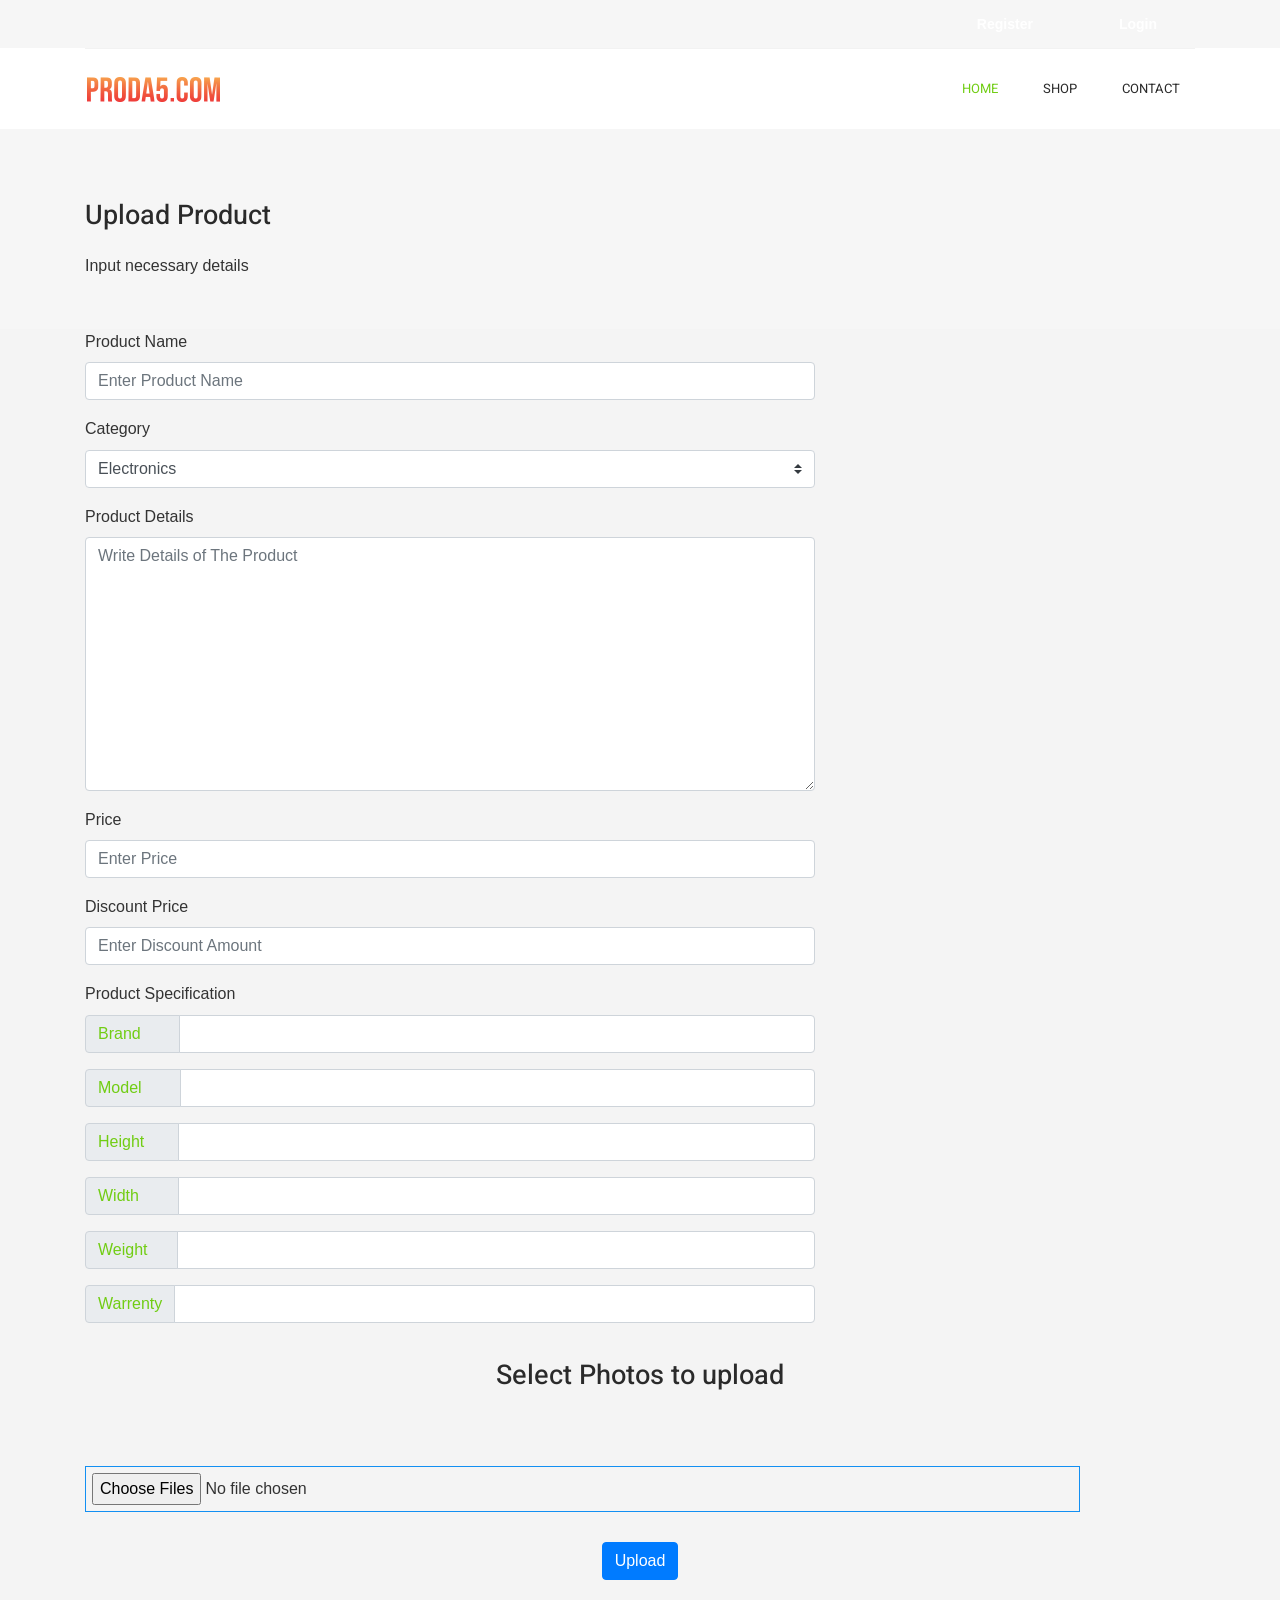
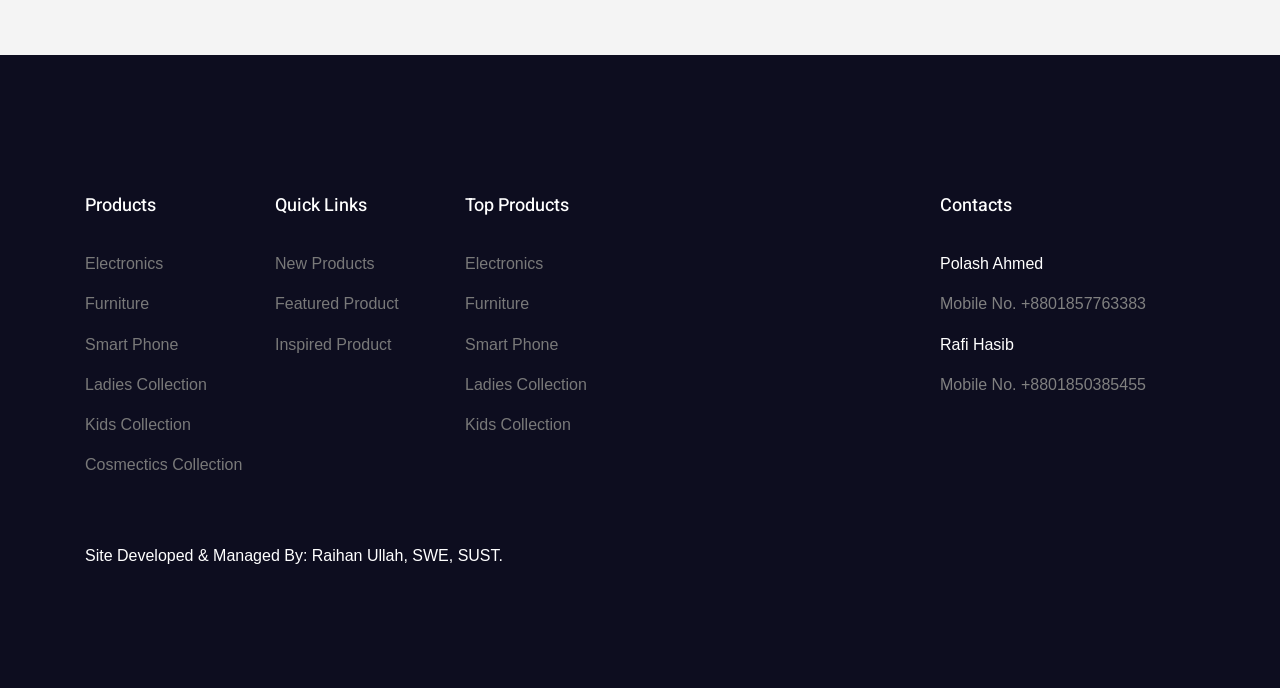
<file: post_item.html>
<!DOCTYPE html>
<html lang="en">

<head>
  <!-- Required meta tags -->
  <meta charset="utf-8" />
  <meta name="viewport" content="width=device-width, initial-scale=1, shrink-to-fit=no" />

  <link rel="icon" href="img/favicon.png" type="image/png" />
  <title>PRODA5.com</title>
  <!-- Bootstrap CSS -->
  <link rel="stylesheet" href="css/bootstrap.css" />
  <link rel="stylesheet" href="vendors/linericon/style.css" />
  <link rel="stylesheet" href="css/font-awesome.min.css" />
  <link rel="stylesheet" href="css/themify-icons.css" />
  <link rel="stylesheet" href="vendors/owl-carousel/owl.carousel.min.css" />
  <link rel="stylesheet" href="vendors/lightbox/simpleLightbox.css" />
  <link rel="stylesheet" href="vendors/nice-select/css/nice-select.css" />
  <link rel="stylesheet" href="vendors/animate-css/animate.css" />
  <link rel="stylesheet" href="vendors/jquery-ui/jquery-ui.css" />
  <link rel="stylesheet" href="https://maxcdn.bootstrapcdn.com/bootstrap/4.0.0/css/bootstrap.min.css"
    integrity="sha384-Gn5384xqQ1aoWXA+058RXPxPg6fy4IWvTNh0E263XmFcJlSAwiGgFAW/dAiS6JXm" crossorigin="anonymous">
  <!-- main css -->
  <link rel="stylesheet" href="css/style.css" />
  <link rel="stylesheet" href="css/responsive.css" />
  
<script src="js/url.js"></script>

  <style>
    * {
      -webkit-box-sizing: border-box;
      -moz-box-sizing: border-box;
      box-sizing: border-box;
    }

    body {
      margin: 0;
      padding: 0;
      font-weight: 400;
      font-family: "Helvetica Neue", Helvetica, Arial, sans-serif;
      font-size: 1rem;
      line-height: 1.58;
      color: #333;
      background-color: #f4f4f4;
    }



    .clearfix:after {
      display: block;
      content: "";
      clear: both;
    }


    h1,
    h2,
    h3,
    h4,
    h5,
    h6 {
      margin-top: 20px;
      margin-bottom: 20px;
    }

    h1 {
      font-size: 1.7em;
    }

    a {
      color: #128ff2;
    }

    button {
      box-shadow: none;
      border: 1px solid transparent;
      font-size: 14px;
      outline: none;
      line-height: 100%;
      white-space: nowrap;
      vertical-align: middle;
      padding: 0.6rem 1rem;
      border-radius: 2px;
      transition: all 0.2s ease-in-out;
      cursor: pointer;
      min-height: 38px;
    }

    button.primary {
      background-color: #128ff2;
      box-shadow: 0 2px 2px 0 rgba(0, 0, 0, 0.12);
      color: #fff;
    }

    input {
      font-size: 1rem;
    }

    input[type="file"] {
      border: 1px solid #128ff2;
      padding: 6px;
      max-width: 100%;
    }

    .file-input {
      width: 100%;
    }

    .submit-btn {
      display: block;
      margin-top: 15px;
      min-width: 100px;
    }

    @media screen and (min-width: 500px) {
      .file-input {
        width: calc(100% - 115px);
      }

      .submit-btn {
        display: inline-block;
        margin-top: 0;
        margin-left: 10px;
      }
    }

    .upload-container {
      max-width: 700px;
      margin-left: auto;
      margin-right: auto;
      background-color: #fff;
      box-shadow: 0 1px 11px rgba(0, 0, 0, 0.27);
      margin-top: 60px;
      min-height: 400px;
      position: relative;
      padding: 20px;
    }

    .upload-header {
      border-bottom: 1px solid #ececec;
    }

    .upload-header h2 {
      font-weight: 500;
    }

    .single-upload {
      padding-bottom: 20px;
      margin-bottom: 20px;
      border-bottom: 1px solid #e8e8e8;
    }

    .upload-response {
      overflow-x: hidden;
      word-break: break-all;
    }

    .modal-content {
      border-radius: 0px;
      box-shadow: 0 0 20px 8px rgba(0, 0, 0, 0.7);
    }

    .modal-backdrop.show {
      opacity: 0.75;
    }

    .loader {
      position: relative;
      text-align: center;
      margin: 15px auto 35px auto;
      z-index: 9999;
      display: block;
      width: 80px;
      height: 80px;
      border: 10px solid rgba(0, 0, 0, .3);
      border-radius: 50%;
      border-top-color: #000;
      animation: spin 1s ease-in-out infinite;
      -webkit-animation: spin 1s ease-in-out infinite;
    }

    @keyframes spin {
      to {
        -webkit-transform: rotate(360deg);
      }
    }

    @-webkit-keyframes spin {
      to {
        -webkit-transform: rotate(360deg);
      }
    }

    .top_bar
{
	width: 100%;
	background: #f6f6f6;
}
.top_bar_content
{
	width: 100%;
	height: 48px;
	padding-left: 214px;
}
.top_bar_item
{
	margin-left: 33px;
}
.top_bar_item a
{
	font-size: 14px;
	color: #FFFFFF;
	-webkit-transition: all 200ms ease;
	-moz-transition: all 200ms ease;
	-ms-transition: all 200ms ease;
	-o-transition: all 200ms ease;
	transition: all 200ms ease;
}
.top_bar_item:first-child
{
	margin-left: 37px;
}
.top_bar_item_register a
{
	height: 100%;
	color: #FFFFFF;	
	font-size: 14px;
	font-weight: 700;
	padding-left: 38px;
	padding-right: 38px;
}
.top_bar_item_logIn a
{
	height: 100%;
	color: #FFFFFF;
	font-size: 14px;
	font-weight: 700;
	margin-left: 10px;
	padding-left: 38px;
	padding-right: 38px;
}
  </style>

</head>
<!--================Header Menu Area =================-->
<header class="header_area">

  <header class="header trans_200">

    <!-- Top Bar -->
    <div class="top_bar">
      <div class="container">
        <div class="row">
          <div class="col">
            <div class="top_bar_content d-flex flex-row align-items-center justify-content-start">
              <!-- <div class="top_bar_item "><a href="doctorList2.html">Request an Appointment</a></div> -->
              <div class="top_bar_item_register  d-flex flex-row align-items-center justify-content-start ml-auto">
                <a href="#con" id="register">Register</a>
                
              </div>

              <div class="top_bar_item_logIn  d-flex flex-row align-items-center"><a href="login.html"
                  id="login">Login</a></div>
                  
              <div class="top_bar_item_logIn  d-flex flex-row align-items-center" id="username"><a href="login.html"
                  style="display:none;">Nayeem</a></div>

            </div>
          </div>
        </div>
      </div>
    </div>
    <div class="main_menu">
      <div class="container">
        <nav class="navbar navbar-expand-lg navbar-light w-100">
          <!-- Brand and toggle get grouped for better mobile display -->
          <a class="navbar-brand logo_h" href="index.html">
            <img src="img/logo.png" alt="" />
          </a>
          <button class="navbar-toggler" type="button" data-toggle="collapse" data-target="#navbarSupportedContent"
            aria-controls="navbarSupportedContent" aria-expanded="false" aria-label="Toggle navigation">
            <span class="icon-bar"></span>
            <span class="icon-bar"></span>
            <span class="icon-bar"></span>
          </button>
          <!-- Collect the nav links, forms, and other content for toggling -->
          <div class="collapse navbar-collapse offset w-100 " id="navbarSupportedContent">
            <div class="row w-100 mr-0">
              <div class="col-lg-12 pr-0">
                <ul class="nav navbar-nav center_nav pull-right" >
                  <li class="nav-item active">
                    <a class="nav-link" href="index.html">Home</a>
                  </li>
                  <li class="nav-item submenu dropdown">
                    <a href="#" class="nav-link dropdown-toggle" data-toggle="dropdown" role="button"
                      aria-haspopup="true" aria-expanded="false">Shop</a>
                    <ul class="dropdown-menu">
                      <li class="nav-item">
                        <a class="nav-link" href="shop_category.html">My Product</a>
                      </li>
                      <li class="nav-item">
                        <a class="nav-link" href="post_item.html">Upload Product</a>
                      </li>
                      <li class="nav-item" id="nav_item_user_control">
                        <a class="nav-link" href="user_control_console.html">User Control</a>
                      </li>
                      <li class="nav-item" id="nav_item_edit_slider">
                        <a class="nav-link" href="edit_slider.html">Edit Home Slider</a>
                      </li>
                      <script src="js/nav_item_control.js"></script>
                    </ul>
                  </li>
                  <li class="nav-item">
                    <a class="nav-link" href="contact.html">Contact</a>
                  </li>
                </ul>
              </div>

     
                  </li>
                </ul>
              </div>
            </div>
          </div>
        </nav>
      </div>
    </div>
  </header>
  <!--================Header Menu Area =================-->

  <body>

    <!--================Home Banner Area =================-->
    <section class="banner_area">
      <div class="banner_inner d-flex align-items-center">
        <div class="container">
          <div class="banner_content d-md-flex justify-content-between align-items-center">
            <div class="mb-3 mb-md-0">
              <h2>Upload Product</h2>
              <p>Input necessary details</p>
            </div>
            <!-- <div class="page_link">
              <a href="shop_category.html">My Products</a>
            </div> -->
          </div>
        </div>
      </div>
    </section>
    <!--================End Home Banner Area =================-->

    <!-- ==========Form area========== -->
    <section class="blog_area single-post-area ">
      <div class="container">
        <div class="row">
          <div class="col-lg-8 posts-list">
            <form class="colum-12">
              <div class="form-group">
                <label for="exampleInputEmail1">Product Name</label>
                <input class="form-control" id="product_name" placeholder="Enter Product Name">
              </div>

              <div class="form-group">
                <label for="exampleInputEmail1">Category</label>
                <select id="category" class="browser-default custom-select">
                  <option selected>Electronics</option>
                  <option value="1">Electronics</option>
                  <option value="2">Furniture</option>
                  <option value="3">Kids</option>
                  <option value="4">Ladies</option>
                  <option value="5">Shoe</option>
                  <option value="6">Panjabi</option>
                  <option value="7">Pant</option>
                  <option value="8">Shirt</option>
                  <option value="9">Perfume</option>
                  <option value="10">Cosmatics</option>
                  <option value="11">Mobile</option>
                  <option value="12">Computer</option>
                  <option value="13">Furniture</option>
                </select>
              </div>

              <div class="form-group">
                <label for="exampleInputEmail1">Product Details</label>
                <textarea class="form-control w-100" name="comment" id="product_details" cols="30" rows="10"
                  placeholder="Write Details of The Product"></textarea>
              </div>
              <div class="form-group">
                <label for="exampleInputPassword1">Price</label>
                <input class="form-control" id="price" placeholder="Enter Price">
              </div>

              <div class="form-group">
                <label for="exampleInputPassword1">Discount Price</label>
                <input class="form-control" id="price" placeholder="Enter Discount Amount">
              </div>

              <div class="form-group">
                <label for="exampleInputPassword1">Product Specification</label>

                <div class="input-group mb-3">
                  <div class="input-group-prepend">
                    <span class="input-group-text" id="inputGroup-sizing-default"><span
                        class="active">Brand &nbsp; &nbsp; &nbsp;   </span></span>
                  </div>
                  <input type="text" class="form-control" aria-label="Default"
                    aria-describedby="inputGroup-sizing-default" id="procuct_brand">
                </div>
                <div class="input-group mb-3">
                  <div class="input-group-prepend">
                    <span class="input-group-text" id="inputGroup-sizing-default"><span
                        class="active">Model &nbsp; &nbsp; &nbsp; </span></span>
                  </div>
                  <input type="text" class="form-control" aria-label="Default"
                    aria-describedby="inputGroup-sizing-default" id="procuct_model">
                </div>
                <div class="input-group mb-3">
                  <div class="input-group-prepend">
                    <span class="input-group-text" id="inputGroup-sizing-default"><span
                        class="active">Height &nbsp; &nbsp;&nbsp; </span></span>
                  </div>
                  <input type="text" class="form-control" aria-label="Default"
                    aria-describedby="inputGroup-sizing-default" id="procuct_height">
                </div>
                <div class="input-group mb-3">
                  <div class="input-group-prepend">
                    <span class="input-group-text" id="inputGroup-sizing-default"><span
                        class="active">Width &nbsp; &nbsp; &nbsp; </span></span>
                  </div>
                  <input type="text" class="form-control" aria-label="Default"
                    aria-describedby="inputGroup-sizing-default" id="procuct_width">
                </div>
                <div class="input-group mb-3">
                  <div class="input-group-prepend">
                    <span class="input-group-text" id="inputGroup-sizing-default"><span
                        class="active">Weight &nbsp; &nbsp; </span></span>
                  </div>
                  <input type="text" class="form-control" aria-label="Default"
                    aria-describedby="inputGroup-sizing-default" id="procuct_weight">
                </div>
                <div class="input-group mb-3">
                  <div class="input-group-prepend">
                    <span class="input-group-text" id="inputGroup-sizing-default"><span
                        class="active">Warrenty </span></span>
                  </div>
                  <input type="text" class="form-control" aria-label="Default"
                    aria-describedby="inputGroup-sizing-default" id="procuct_warrenty">
                </div>

              </div>
            </form>
          </div>
        </div>
      </div>


    </section>

    <div class="container">
      <div class="row justify-content-center">
        <div class="col-lg-12">
          <div class="main_title">
            <h1><span>Select Photos to upload</span></h1>
          </div>
        </div>
      </div>
    </div>
    <div class="container">
      <div class="row justify-content-center">
        <div class="col-lg-12">
          <div class="multiple-upload">
            <form id="multipleUploadForm" name="multipleUploadForm">
              <input id="multipleFileUploadInput" type="file" name="files" class="file-input" multiple required />
            </form>
            <div class="upload-response">
              <div id="multipleFileUploadError"></div>
              <div id="multipleFileUploadSuccess"></div>
            </div>
          </div>
        </div>
      </div>
    </div>

    <!-- </div> -->

    <section class="blog_area single-post-area" style="margin-top:30px ;">
      <div class="container">
        <div class="row justify-content-center">
          <div class="col-lg-12">
            <div class="main_title">
              <div class="form-group">
                <button type="submit" class="btn btn-primary" id="upload_product_button">Upload</button>
              </div>
            </div>
          </div>
        </div>
      </div>
    </section>


    <div class="container" id="upload_home_slider_title" style="display: none;">
      <div class="row justify-content-center">
        <div class="col-lg-12">
          <div class="main_title">
            <h1><span>Select Photos to upload at home slider</span></h1>
          </div>
        </div>
      </div>
    </div>

    <div class="container" id="upload_home_slider_input" style="display: none;">
      <div class="row justify-content-center">
        <div class="col-lg-12">
          <div class="multiple-upload">
            <form id="sliderUploadForm" name="multipleUploadForm">
              <input id="sliderUploadInput" type="file" name="files" class="file-input" multiple required />
            </form>
            <div class="upload-response">
              <div id="multipleFileUploadError"></div>
              <div id="multipleFileUploadSuccess"></div>
            </div>
          </div>
        </div>
      </div>
    </div>

    <section class="blog_area single-post-area section_gap" id="upload_home_slider_button" style="display: none;">
      <div class="container">
        <div class="row justify-content-center">
          <div class="col-lg-12">
            <div class="main_title">
              <div class="form-group">
                <button type="submit" class="btn btn-primary" id="upload_slider_button">Upload Slider</button>
              </div>
            </div>
          </div>
        </div>
      </div>
    </section>
    <!--========================================= Modal ========================================-->
    <div class="modal fade" id="loadMe" tabindex="-1" role="dialog" aria-labelledby="loadMeLabel">
      <div class="modal-dialog modal-sm" role="document">
        <div class="modal-content">
          <div class="modal-body text-center">
            <div class="loader"></div>
            <div class="loader-txt">
              <p>Uploading.... <br><br><small>Please wait... </small></p>
            </div>
          </div>
        </div>
      </div>
    </div>
    <!-- =============Form area Ended============ -->
    <footer class="footer-area section_gap">
      <div class="container">
        <div class="row">
          <div class="col-lg-2 col-md-6 single-footer-widget">
            <h4>Products</h4>
            <ul>
              <ul>
                <li><a href="category.html?category=Electronics">Electronics</a></li>
                <li><a href="ategory.html?category=Furniture">Furniture</a></li>
                <li><a href="category.html?category=Mobile">Smart Phone</a></li>
                <li><a href="category.html?category=Ladies">Ladies Collection</a></li>
                <li><a href="category.html?category=Kids">Kids Collection</a></li>
                <li><a href="category.html?category=Cosmatics">Cosmectics Collection</a></li>
              </ul>
            </ul>
          </div>
          <div class="col-lg-2 col-md-6 single-footer-widget">
            <h4>Quick Links</h4>
            <ul>
              <li><a href="#new_product">New Products</a></li>
              <li><a href="#featured_product">Featured Product</a></li>

              <li><a href="#inspired_product">Inspired Product</a></li>
            </ul>
          </div>

          <div class="col-lg-2 col-md-6 single-footer-widget">
            <h4> Top Products</h4>
            <ul>
              <li><a href="category.html?category=Electronics">Electronics</a></li>
              <li><a href="ategory.html?category=Furniture">Furniture</a></li>
              <li><a href="category.html?category=Mobile">Smart Phone</a></li>
              <li><a href="category.html?category=Ladies">Ladies Collection</a></li>
              <li><a href="category.html?category=Kids">Kids Collection</a></li>
            </ul>
          </div>
          <div class="col-lg-3 col-md-7 single-footer-widget ml-auto ">
            <h4>Contacts</h4>
            <ul>
              <li style="color: white;">Polash Ahmed</li>
              <li style="color: gray;">Mobile No. +8801857763383</li>
              <li style="color: white;">Rafi Hasib</li>
              <li style="color: gray;">Mobile No. +8801850385455</li>

            </ul>
          </div>

        </div>
        <div class="footer-bottom row align-items-center">
          <p class="footer-text m-0 col-lg-8 col-md-12">
            Site Developed & Managed By: Raihan Ullah, SWE, SUST.
          </p>

        </div>
      </div>
    </footer>
    <!--================ End footer Area  =================-->
    <script src="https://code.jquery.com/jquery-3.2.1.slim.min.js"
      integrity="sha384-KJ3o2DKtIkvYIK3UENzmM7KCkRr/rE9/Qpg6aAZGJwFDMVNA/GpGFF93hXpG5KkN"
      crossorigin="anonymous"></script>
    <script src="https://cdnjs.cloudflare.com/ajax/libs/popper.js/1.12.9/umd/popper.min.js"
      integrity="sha384-ApNbgh9B+Y1QKtv3Rn7W3mgPxhU9K/ScQsAP7hUibX39j7fakFPskvXusvfa0b4Q"
      crossorigin="anonymous"></script>
    <script src="https://maxcdn.bootstrapcdn.com/bootstrap/4.0.0/js/bootstrap.min.js"
      integrity="sha384-JZR6Spejh4U02d8jOt6vLEHfe/JQGiRRSQQxSfFWpi1MquVdAyjUar5+76PVCmYl"
      crossorigin="anonymous"></script>

    <script type="text/javascript" src="js/post_item.js"></script>
    <script src="js/post_slider.js"></script>
  </body>

</html>
</file>
<file: vendors/linericon/style.css>
@font-face {
	font-family: 'Linearicons-Free';
	src:url('fonts/Linearicons-Free.eot?w118d');
	src:url('fonts/Linearicons-Free.eot?#iefixw118d') format('embedded-opentype'),
		url('fonts/Linearicons-Free.woff2?w118d') format('woff2'),
		url('fonts/Linearicons-Free.woff?w118d') format('woff'),
		url('fonts/Linearicons-Free.ttf?w118d') format('truetype'),
		url('fonts/Linearicons-Free.svg?w118d#Linearicons-Free') format('svg');
	font-weight: normal;
	font-style: normal;
}

.lnr {
	font-family: 'Linearicons-Free';
	speak: none;
	font-style: normal;
	font-weight: normal;
	font-variant: normal;
	text-transform: none;
	line-height: 1;

	/* Better Font Rendering =========== */
	-webkit-font-smoothing: antialiased;
	-moz-osx-font-smoothing: grayscale;
}

.lnr-home:before {
	content: "\e800";
}
.lnr-apartment:before {
	content: "\e801";
}
.lnr-pencil:before {
	content: "\e802";
}
.lnr-magic-wand:before {
	content: "\e803";
}
.lnr-drop:before {
	content: "\e804";
}
.lnr-lighter:before {
	content: "\e805";
}
.lnr-poop:before {
	content: "\e806";
}
.lnr-sun:before {
	content: "\e807";
}
.lnr-moon:before {
	content: "\e808";
}
.lnr-cloud:before {
	content: "\e809";
}
.lnr-cloud-upload:before {
	content: "\e80a";
}
.lnr-cloud-download:before {
	content: "\e80b";
}
.lnr-cloud-sync:before {
	content: "\e80c";
}
.lnr-cloud-check:before {
	content: "\e80d";
}
.lnr-database:before {
	content: "\e80e";
}
.lnr-lock:before {
	content: "\e80f";
}
.lnr-cog:before {
	content: "\e810";
}
.lnr-trash:before {
	content: "\e811";
}
.lnr-dice:before {
	content: "\e812";
}
.lnr-heart:before {
	content: "\e813";
}
.lnr-star:before {
	content: "\e814";
}
.lnr-star-half:before {
	content: "\e815";
}
.lnr-star-empty:before {
	content: "\e816";
}
.lnr-flag:before {
	content: "\e817";
}
.lnr-envelope:before {
	content: "\e818";
}
.lnr-paperclip:before {
	content: "\e819";
}
.lnr-inbox:before {
	content: "\e81a";
}
.lnr-eye:before {
	content: "\e81b";
}
.lnr-printer:before {
	content: "\e81c";
}
.lnr-file-empty:before {
	content: "\e81d";
}
.lnr-file-add:before {
	content: "\e81e";
}
.lnr-enter:before {
	content: "\e81f";
}
.lnr-exit:before {
	content: "\e820";
}
.lnr-graduation-hat:before {
	content: "\e821";
}
.lnr-license:before {
	content: "\e822";
}
.lnr-music-note:before {
	content: "\e823";
}
.lnr-film-play:before {
	content: "\e824";
}
.lnr-camera-video:before {
	content: "\e825";
}
.lnr-camera:before {
	content: "\e826";
}
.lnr-picture:before {
	content: "\e827";
}
.lnr-book:before {
	content: "\e828";
}
.lnr-bookmark:before {
	content: "\e829";
}
.lnr-user:before {
	content: "\e82a";
}
.lnr-users:before {
	content: "\e82b";
}
.lnr-shirt:before {
	content: "\e82c";
}
.lnr-store:before {
	content: "\e82d";
}
.lnr-cart:before {
	content: "\e82e";
}
.lnr-tag:before {
	content: "\e82f";
}
.lnr-phone-handset:before {
	content: "\e830";
}
.lnr-phone:before {
	content: "\e831";
}
.lnr-pushpin:before {
	content: "\e832";
}
.lnr-map-marker:before {
	content: "\e833";
}
.lnr-map:before {
	content: "\e834";
}
.lnr-location:before {
	content: "\e835";
}
.lnr-calendar-full:before {
	content: "\e836";
}
.lnr-keyboard:before {
	content: "\e837";
}
.lnr-spell-check:before {
	content: "\e838";
}
.lnr-screen:before {
	content: "\e839";
}
.lnr-smartphone:before {
	content: "\e83a";
}
.lnr-tablet:before {
	content: "\e83b";
}
.lnr-laptop:before {
	content: "\e83c";
}
.lnr-laptop-phone:before {
	content: "\e83d";
}
.lnr-power-switch:before {
	content: "\e83e";
}
.lnr-bubble:before {
	content: "\e83f";
}
.lnr-heart-pulse:before {
	content: "\e840";
}
.lnr-construction:before {
	content: "\e841";
}
.lnr-pie-chart:before {
	content: "\e842";
}
.lnr-chart-bars:before {
	content: "\e843";
}
.lnr-gift:before {
	content: "\e844";
}
.lnr-diamond:before {
	content: "\e845";
}
.lnr-linearicons:before {
	content: "\e846";
}
.lnr-dinner:before {
	content: "\e847";
}
.lnr-coffee-cup:before {
	content: "\e848";
}
.lnr-leaf:before {
	content: "\e849";
}
.lnr-paw:before {
	content: "\e84a";
}
.lnr-rocket:before {
	content: "\e84b";
}
.lnr-briefcase:before {
	content: "\e84c";
}
.lnr-bus:before {
	content: "\e84d";
}
.lnr-car:before {
	content: "\e84e";
}
.lnr-train:before {
	content: "\e84f";
}
.lnr-bicycle:before {
	content: "\e850";
}
.lnr-wheelchair:before {
	content: "\e851";
}
.lnr-select:before {
	content: "\e852";
}
.lnr-earth:before {
	content: "\e853";
}
.lnr-smile:before {
	content: "\e854";
}
.lnr-sad:before {
	content: "\e855";
}
.lnr-neutral:before {
	content: "\e856";
}
.lnr-mustache:before {
	content: "\e857";
}
.lnr-alarm:before {
	content: "\e858";
}
.lnr-bullhorn:before {
	content: "\e859";
}
.lnr-volume-high:before {
	content: "\e85a";
}
.lnr-volume-medium:before {
	content: "\e85b";
}
.lnr-volume-low:before {
	content: "\e85c";
}
.lnr-volume:before {
	content: "\e85d";
}
.lnr-mic:before {
	content: "\e85e";
}
.lnr-hourglass:before {
	content: "\e85f";
}
.lnr-undo:before {
	content: "\e860";
}
.lnr-redo:before {
	content: "\e861";
}
.lnr-sync:before {
	content: "\e862";
}
.lnr-history:before {
	content: "\e863";
}
.lnr-clock:before {
	content: "\e864";
}
.lnr-download:before {
	content: "\e865";
}
.lnr-upload:before {
	content: "\e866";
}
.lnr-enter-down:before {
	content: "\e867";
}
.lnr-exit-up:before {
	content: "\e868";
}
.lnr-bug:before {
	content: "\e869";
}
.lnr-code:before {
	content: "\e86a";
}
.lnr-link:before {
	content: "\e86b";
}
.lnr-unlink:before {
	content: "\e86c";
}
.lnr-thumbs-up:before {
	content: "\e86d";
}
.lnr-thumbs-down:before {
	content: "\e86e";
}
.lnr-magnifier:before {
	content: "\e86f";
}
.lnr-cross:before {
	content: "\e870";
}
.lnr-menu:before {
	content: "\e871";
}
.lnr-list:before {
	content: "\e872";
}
.lnr-chevron-up:before {
	content: "\e873";
}
.lnr-chevron-down:before {
	content: "\e874";
}
.lnr-chevron-left:before {
	content: "\e875";
}
.lnr-chevron-right:before {
	content: "\e876";
}
.lnr-arrow-up:before {
	content: "\e877";
}
.lnr-arrow-down:before {
	content: "\e878";
}
.lnr-arrow-left:before {
	content: "\e879";
}
.lnr-arrow-right:before {
	content: "\e87a";
}
.lnr-move:before {
	content: "\e87b";
}
.lnr-warning:before {
	content: "\e87c";
}
.lnr-question-circle:before {
	content: "\e87d";
}
.lnr-menu-circle:before {
	content: "\e87e";
}
.lnr-checkmark-circle:before {
	content: "\e87f";
}
.lnr-cross-circle:before {
	content: "\e880";
}
.lnr-plus-circle:before {
	content: "\e881";
}
.lnr-circle-minus:before {
	content: "\e882";
}
.lnr-arrow-up-circle:before {
	content: "\e883";
}
.lnr-arrow-down-circle:before {
	content: "\e884";
}
.lnr-arrow-left-circle:before {
	content: "\e885";
}
.lnr-arrow-right-circle:before {
	content: "\e886";
}
.lnr-chevron-up-circle:before {
	content: "\e887";
}
.lnr-chevron-down-circle:before {
	content: "\e888";
}
.lnr-chevron-left-circle:before {
	content: "\e889";
}
.lnr-chevron-right-circle:before {
	content: "\e88a";
}
.lnr-crop:before {
	content: "\e88b";
}
.lnr-frame-expand:before {
	content: "\e88c";
}
.lnr-frame-contract:before {
	content: "\e88d";
}
.lnr-layers:before {
	content: "\e88e";
}
.lnr-funnel:before {
	content: "\e88f";
}
.lnr-text-format:before {
	content: "\e890";
}
.lnr-text-format-remove:before {
	content: "\e891";
}
.lnr-text-size:before {
	content: "\e892";
}
.lnr-bold:before {
	content: "\e893";
}
.lnr-italic:before {
	content: "\e894";
}
.lnr-underline:before {
	content: "\e895";
}
.lnr-strikethrough:before {
	content: "\e896";
}
.lnr-highlight:before {
	content: "\e897";
}
.lnr-text-align-left:before {
	content: "\e898";
}
.lnr-text-align-center:before {
	content: "\e899";
}
.lnr-text-align-right:before {
	content: "\e89a";
}
.lnr-text-align-justify:before {
	content: "\e89b";
}
.lnr-line-spacing:before {
	content: "\e89c";
}
.lnr-indent-increase:before {
	content: "\e89d";
}
.lnr-indent-decrease:before {
	content: "\e89e";
}
.lnr-pilcrow:before {
	content: "\e89f";
}
.lnr-direction-ltr:before {
	content: "\e8a0";
}
.lnr-direction-rtl:before {
	content: "\e8a1";
}
.lnr-page-break:before {
	content: "\e8a2";
}
.lnr-sort-alpha-asc:before {
	content: "\e8a3";
}
.lnr-sort-amount-asc:before {
	content: "\e8a4";
}
.lnr-hand:before {
	content: "\e8a5";
}
.lnr-pointer-up:before {
	content: "\e8a6";
}
.lnr-pointer-right:before {
	content: "\e8a7";
}
.lnr-pointer-down:before {
	content: "\e8a8";
}
.lnr-pointer-left:before {
	content: "\e8a9";
}
</file>
<file: css/themify-icons.css>
@font-face {
	font-family: 'themify';
	src:url('../fonts/themify.eot?-fvbane');
	src:url('../fonts/themify.eot?#iefix-fvbane') format('embedded-opentype'),
		url('../fonts/themify.woff?-fvbane') format('woff'),
		url('../fonts/themify.ttf?-fvbane') format('truetype'),
		url('../fonts/themify.svg?-fvbane#themify') format('svg');
	font-weight: normal;
	font-style: normal;
}

[class^="ti-"], [class*=" ti-"] {
	font-family: 'themify';
	speak: none;
	font-style: normal;
	font-weight: normal;
	font-variant: normal;
	text-transform: none;
	line-height: 1;

	/* Better Font Rendering =========== */
	-webkit-font-smoothing: antialiased;
	-moz-osx-font-smoothing: grayscale;
}

.ti-wand:before {
	content: "\e600";
}
.ti-volume:before {
	content: "\e601";
}
.ti-user:before {
	content: "\e602";
}
.ti-unlock:before {
	content: "\e603";
}
.ti-unlink:before {
	content: "\e604";
}
.ti-trash:before {
	content: "\e605";
}
.ti-thought:before {
	content: "\e606";
}
.ti-target:before {
	content: "\e607";
}
.ti-tag:before {
	content: "\e608";
}
.ti-tablet:before {
	content: "\e609";
}
.ti-star:before {
	content: "\e60a";
}
.ti-spray:before {
	content: "\e60b";
}
.ti-signal:before {
	content: "\e60c";
}
.ti-shopping-cart:before {
	content: "\e60d";
}
.ti-shopping-cart-full:before {
	content: "\e60e";
}
.ti-settings:before {
	content: "\e60f";
}
.ti-search:before {
	content: "\e610";
}
.ti-zoom-in:before {
	content: "\e611";
}
.ti-zoom-out:before {
	content: "\e612";
}
.ti-cut:before {
	content: "\e613";
}
.ti-ruler:before {
	content: "\e614";
}
.ti-ruler-pencil:before {
	content: "\e615";
}
.ti-ruler-alt:before {
	content: "\e616";
}
.ti-bookmark:before {
	content: "\e617";
}
.ti-bookmark-alt:before {
	content: "\e618";
}
.ti-reload:before {
	content: "\e619";
}
.ti-plus:before {
	content: "\e61a";
}
.ti-pin:before {
	content: "\e61b";
}
.ti-pencil:before {
	content: "\e61c";
}
.ti-pencil-alt:before {
	content: "\e61d";
}
.ti-paint-roller:before {
	content: "\e61e";
}
.ti-paint-bucket:before {
	content: "\e61f";
}
.ti-na:before {
	content: "\e620";
}
.ti-mobile:before {
	content: "\e621";
}
.ti-minus:before {
	content: "\e622";
}
.ti-medall:before {
	content: "\e623";
}
.ti-medall-alt:before {
	content: "\e624";
}
.ti-marker:before {
	content: "\e625";
}
.ti-marker-alt:before {
	content: "\e626";
}
.ti-arrow-up:before {
	content: "\e627";
}
.ti-arrow-right:before {
	content: "\e628";
}
.ti-arrow-left:before {
	content: "\e629";
}
.ti-arrow-down:before {
	content: "\e62a";
}
.ti-lock:before {
	content: "\e62b";
}
.ti-location-arrow:before {
	content: "\e62c";
}
.ti-link:before {
	content: "\e62d";
}
.ti-layout:before {
	content: "\e62e";
}
.ti-layers:before {
	content: "\e62f";
}
.ti-layers-alt:before {
	content: "\e630";
}
.ti-key:before {
	content: "\e631";
}
.ti-import:before {
	content: "\e632";
}
.ti-image:before {
	content: "\e633";
}
.ti-heart:before {
	content: "\e634";
}
.ti-heart-broken:before {
	content: "\e635";
}
.ti-hand-stop:before {
	content: "\e636";
}
.ti-hand-open:before {
	content: "\e637";
}
.ti-hand-drag:before {
	content: "\e638";
}
.ti-folder:before {
	content: "\e639";
}
.ti-flag:before {
	content: "\e63a";
}
.ti-flag-alt:before {
	content: "\e63b";
}
.ti-flag-alt-2:before {
	content: "\e63c";
}
.ti-eye:before {
	content: "\e63d";
}
.ti-export:before {
	content: "\e63e";
}
.ti-exchange-vertical:before {
	content: "\e63f";
}
.ti-desktop:before {
	content: "\e640";
}
.ti-cup:before {
	content: "\e641";
}
.ti-crown:before {
	content: "\e642";
}
.ti-comments:before {
	content: "\e643";
}
.ti-comment:before {
	content: "\e644";
}
.ti-comment-alt:before {
	content: "\e645";
}
.ti-close:before {
	content: "\e646";
}
.ti-clip:before {
	content: "\e647";
}
.ti-angle-up:before {
	content: "\e648";
}
.ti-angle-right:before {
	content: "\e649";
}
.ti-angle-left:before {
	content: "\e64a";
}
.ti-angle-down:before {
	content: "\e64b";
}
.ti-check:before {
	content: "\e64c";
}
.ti-check-box:before {
	content: "\e64d";
}
.ti-camera:before {
	content: "\e64e";
}
.ti-announcement:before {
	content: "\e64f";
}
.ti-brush:before {
	content: "\e650";
}
.ti-briefcase:before {
	content: "\e651";
}
.ti-bolt:before {
	content: "\e652";
}
.ti-bolt-alt:before {
	content: "\e653";
}
.ti-blackboard:before {
	content: "\e654";
}
.ti-bag:before {
	content: "\e655";
}
.ti-move:before {
	content: "\e656";
}
.ti-arrows-vertical:before {
	content: "\e657";
}
.ti-arrows-horizontal:before {
	content: "\e658";
}
.ti-fullscreen:before {
	content: "\e659";
}
.ti-arrow-top-right:before {
	content: "\e65a";
}
.ti-arrow-top-left:before {
	content: "\e65b";
}
.ti-arrow-circle-up:before {
	content: "\e65c";
}
.ti-arrow-circle-right:before {
	content: "\e65d";
}
.ti-arrow-circle-left:before {
	content: "\e65e";
}
.ti-arrow-circle-down:before {
	content: "\e65f";
}
.ti-angle-double-up:before {
	content: "\e660";
}
.ti-angle-double-right:before {
	content: "\e661";
}
.ti-angle-double-left:before {
	content: "\e662";
}
.ti-angle-double-down:before {
	content: "\e663";
}
.ti-zip:before {
	content: "\e664";
}
.ti-world:before {
	content: "\e665";
}
.ti-wheelchair:before {
	content: "\e666";
}
.ti-view-list:before {
	content: "\e667";
}
.ti-view-list-alt:before {
	content: "\e668";
}
.ti-view-grid:before {
	content: "\e669";
}
.ti-uppercase:before {
	content: "\e66a";
}
.ti-upload:before {
	content: "\e66b";
}
.ti-underline:before {
	content: "\e66c";
}
.ti-truck:before {
	content: "\e66d";
}
.ti-timer:before {
	content: "\e66e";
}
.ti-ticket:before {
	content: "\e66f";
}
.ti-thumb-up:before {
	content: "\e670";
}
.ti-thumb-down:before {
	content: "\e671";
}
.ti-text:before {
	content: "\e672";
}
.ti-stats-up:before {
	content: "\e673";
}
.ti-stats-down:before {
	content: "\e674";
}
.ti-split-v:before {
	content: "\e675";
}
.ti-split-h:before {
	content: "\e676";
}
.ti-smallcap:before {
	content: "\e677";
}
.ti-shine:before {
	content: "\e678";
}
.ti-shift-right:before {
	content: "\e679";
}
.ti-shift-left:before {
	content: "\e67a";
}
.ti-shield:before {
	content: "\e67b";
}
.ti-notepad:before {
	content: "\e67c";
}
.ti-server:before {
	content: "\e67d";
}
.ti-quote-right:before {
	content: "\e67e";
}
.ti-quote-left:before {
	content: "\e67f";
}
.ti-pulse:before {
	content: "\e680";
}
.ti-printer:before {
	content: "\e681";
}
.ti-power-off:before {
	content: "\e682";
}
.ti-plug:before {
	content: "\e683";
}
.ti-pie-chart:before {
	content: "\e684";
}
.ti-paragraph:before {
	content: "\e685";
}
.ti-panel:before {
	content: "\e686";
}
.ti-package:before {
	content: "\e687";
}
.ti-music:before {
	content: "\e688";
}
.ti-music-alt:before {
	content: "\e689";
}
.ti-mouse:before {
	content: "\e68a";
}
.ti-mouse-alt:before {
	content: "\e68b";
}
.ti-money:before {
	content: "\e68c";
}
.ti-microphone:before {
	content: "\e68d";
}
.ti-menu:before {
	content: "\e68e";
}
.ti-menu-alt:before {
	content: "\e68f";
}
.ti-map:before {
	content: "\e690";
}
.ti-map-alt:before {
	content: "\e691";
}
.ti-loop:before {
	content: "\e692";
}
.ti-location-pin:before {
	content: "\e693";
}
.ti-list:before {
	content: "\e694";
}
.ti-light-bulb:before {
	content: "\e695";
}
.ti-Italic:before {
	content: "\e696";
}
.ti-info:before {
	content: "\e697";
}
.ti-infinite:before {
	content: "\e698";
}
.ti-id-badge:before {
	content: "\e699";
}
.ti-hummer:before {
	content: "\e69a";
}
.ti-home:before {
	content: "\e69b";
}
.ti-help:before {
	content: "\e69c";
}
.ti-headphone:before {
	content: "\e69d";
}
.ti-harddrives:before {
	content: "\e69e";
}
.ti-harddrive:before {
	content: "\e69f";
}
.ti-gift:before {
	content: "\e6a0";
}
.ti-game:before {
	content: "\e6a1";
}
.ti-filter:before {
	content: "\e6a2";
}
.ti-files:before {
	content: "\e6a3";
}
.ti-file:before {
	content: "\e6a4";
}
.ti-eraser:before {
	content: "\e6a5";
}
.ti-envelope:before {
	content: "\e6a6";
}
.ti-download:before {
	content: "\e6a7";
}
.ti-direction:before {
	content: "\e6a8";
}
.ti-direction-alt:before {
	content: "\e6a9";
}
.ti-dashboard:before {
	content: "\e6aa";
}
.ti-control-stop:before {
	content: "\e6ab";
}
.ti-control-shuffle:before {
	content: "\e6ac";
}
.ti-control-play:before {
	content: "\e6ad";
}
.ti-control-pause:before {
	content: "\e6ae";
}
.ti-control-forward:before {
	content: "\e6af";
}
.ti-control-backward:before {
	content: "\e6b0";
}
.ti-cloud:before {
	content: "\e6b1";
}
.ti-cloud-up:before {
	content: "\e6b2";
}
.ti-cloud-down:before {
	content: "\e6b3";
}
.ti-clipboard:before {
	content: "\e6b4";
}
.ti-car:before {
	content: "\e6b5";
}
.ti-calendar:before {
	content: "\e6b6";
}
.ti-book:before {
	content: "\e6b7";
}
.ti-bell:before {
	content: "\e6b8";
}
.ti-basketball:before {
	content: "\e6b9";
}
.ti-bar-chart:before {
	content: "\e6ba";
}
.ti-bar-chart-alt:before {
	content: "\e6bb";
}
.ti-back-right:before {
	content: "\e6bc";
}
.ti-back-left:before {
	content: "\e6bd";
}
.ti-arrows-corner:before {
	content: "\e6be";
}
.ti-archive:before {
	content: "\e6bf";
}
.ti-anchor:before {
	content: "\e6c0";
}
.ti-align-right:before {
	content: "\e6c1";
}
.ti-align-left:before {
	content: "\e6c2";
}
.ti-align-justify:before {
	content: "\e6c3";
}
.ti-align-center:before {
	content: "\e6c4";
}
.ti-alert:before {
	content: "\e6c5";
}
.ti-alarm-clock:before {
	content: "\e6c6";
}
.ti-agenda:before {
	content: "\e6c7";
}
.ti-write:before {
	content: "\e6c8";
}
.ti-window:before {
	content: "\e6c9";
}
.ti-widgetized:before {
	content: "\e6ca";
}
.ti-widget:before {
	content: "\e6cb";
}
.ti-widget-alt:before {
	content: "\e6cc";
}
.ti-wallet:before {
	content: "\e6cd";
}
.ti-video-clapper:before {
	content: "\e6ce";
}
.ti-video-camera:before {
	content: "\e6cf";
}
.ti-vector:before {
	content: "\e6d0";
}
.ti-themify-logo:before {
	content: "\e6d1";
}
.ti-themify-favicon:before {
	content: "\e6d2";
}
.ti-themify-favicon-alt:before {
	content: "\e6d3";
}
.ti-support:before {
	content: "\e6d4";
}
.ti-stamp:before {
	content: "\e6d5";
}
.ti-split-v-alt:before {
	content: "\e6d6";
}
.ti-slice:before {
	content: "\e6d7";
}
.ti-shortcode:before {
	content: "\e6d8";
}
.ti-shift-right-alt:before {
	content: "\e6d9";
}
.ti-shift-left-alt:before {
	content: "\e6da";
}
.ti-ruler-alt-2:before {
	content: "\e6db";
}
.ti-receipt:before {
	content: "\e6dc";
}
.ti-pin2:before {
	content: "\e6dd";
}
.ti-pin-alt:before {
	content: "\e6de";
}
.ti-pencil-alt2:before {
	content: "\e6df";
}
.ti-palette:before {
	content: "\e6e0";
}
.ti-more:before {
	content: "\e6e1";
}
.ti-more-alt:before {
	content: "\e6e2";
}
.ti-microphone-alt:before {
	content: "\e6e3";
}
.ti-magnet:before {
	content: "\e6e4";
}
.ti-line-double:before {
	content: "\e6e5";
}
.ti-line-dotted:before {
	content: "\e6e6";
}
.ti-line-dashed:before {
	content: "\e6e7";
}
.ti-layout-width-full:before {
	content: "\e6e8";
}
.ti-layout-width-default:before {
	content: "\e6e9";
}
.ti-layout-width-default-alt:before {
	content: "\e6ea";
}
.ti-layout-tab:before {
	content: "\e6eb";
}
.ti-layout-tab-window:before {
	content: "\e6ec";
}
.ti-layout-tab-v:before {
	content: "\e6ed";
}
.ti-layout-tab-min:before {
	content: "\e6ee";
}
.ti-layout-slider:before {
	content: "\e6ef";
}
.ti-layout-slider-alt:before {
	content: "\e6f0";
}
.ti-layout-sidebar-right:before {
	content: "\e6f1";
}
.ti-layout-sidebar-none:before {
	content: "\e6f2";
}
.ti-layout-sidebar-left:before {
	content: "\e6f3";
}
.ti-layout-placeholder:before {
	content: "\e6f4";
}
.ti-layout-menu:before {
	content: "\e6f5";
}
.ti-layout-menu-v:before {
	content: "\e6f6";
}
.ti-layout-menu-separated:before {
	content: "\e6f7";
}
.ti-layout-menu-full:before {
	content: "\e6f8";
}
.ti-layout-media-right-alt:before {
	content: "\e6f9";
}
.ti-layout-media-right:before {
	content: "\e6fa";
}
.ti-layout-media-overlay:before {
	content: "\e6fb";
}
.ti-layout-media-overlay-alt:before {
	content: "\e6fc";
}
.ti-layout-media-overlay-alt-2:before {
	content: "\e6fd";
}
.ti-layout-media-left-alt:before {
	content: "\e6fe";
}
.ti-layout-media-left:before {
	content: "\e6ff";
}
.ti-layout-media-center-alt:before {
	content: "\e700";
}
.ti-layout-media-center:before {
	content: "\e701";
}
.ti-layout-list-thumb:before {
	content: "\e702";
}
.ti-layout-list-thumb-alt:before {
	content: "\e703";
}
.ti-layout-list-post:before {
	content: "\e704";
}
.ti-layout-list-large-image:before {
	content: "\e705";
}
.ti-layout-line-solid:before {
	content: "\e706";
}
.ti-layout-grid4:before {
	content: "\e707";
}
.ti-layout-grid3:before {
	content: "\e708";
}
.ti-layout-grid2:before {
	content: "\e709";
}
.ti-layout-grid2-thumb:before {
	content: "\e70a";
}
.ti-layout-cta-right:before {
	content: "\e70b";
}
.ti-layout-cta-left:before {
	content: "\e70c";
}
.ti-layout-cta-center:before {
	content: "\e70d";
}
.ti-layout-cta-btn-right:before {
	content: "\e70e";
}
.ti-layout-cta-btn-left:before {
	content: "\e70f";
}
.ti-layout-column4:before {
	content: "\e710";
}
.ti-layout-column3:before {
	content: "\e711";
}
.ti-layout-column2:before {
	content: "\e712";
}
.ti-layout-accordion-separated:before {
	content: "\e713";
}
.ti-layout-accordion-merged:before {
	content: "\e714";
}
.ti-layout-accordion-list:before {
	content: "\e715";
}
.ti-ink-pen:before {
	content: "\e716";
}
.ti-info-alt:before {
	content: "\e717";
}
.ti-help-alt:before {
	content: "\e718";
}
.ti-headphone-alt:before {
	content: "\e719";
}
.ti-hand-point-up:before {
	content: "\e71a";
}
.ti-hand-point-right:before {
	content: "\e71b";
}
.ti-hand-point-left:before {
	content: "\e71c";
}
.ti-hand-point-down:before {
	content: "\e71d";
}
.ti-gallery:before {
	content: "\e71e";
}
.ti-face-smile:before {
	content: "\e71f";
}
.ti-face-sad:before {
	content: "\e720";
}
.ti-credit-card:before {
	content: "\e721";
}
.ti-control-skip-forward:before {
	content: "\e722";
}
.ti-control-skip-backward:before {
	content: "\e723";
}
.ti-control-record:before {
	content: "\e724";
}
.ti-control-eject:before {
	content: "\e725";
}
.ti-comments-smiley:before {
	content: "\e726";
}
.ti-brush-alt:before {
	content: "\e727";
}
.ti-youtube:before {
	content: "\e728";
}
.ti-vimeo:before {
	content: "\e729";
}
.ti-twitter:before {
	content: "\e72a";
}
.ti-time:before {
	content: "\e72b";
}
.ti-tumblr:before {
	content: "\e72c";
}
.ti-skype:before {
	content: "\e72d";
}
.ti-share:before {
	content: "\e72e";
}
.ti-share-alt:before {
	content: "\e72f";
}
.ti-rocket:before {
	content: "\e730";
}
.ti-pinterest:before {
	content: "\e731";
}
.ti-new-window:before {
	content: "\e732";
}
.ti-microsoft:before {
	content: "\e733";
}
.ti-list-ol:before {
	content: "\e734";
}
.ti-linkedin:before {
	content: "\e735";
}
.ti-layout-sidebar-2:before {
	content: "\e736";
}
.ti-layout-grid4-alt:before {
	content: "\e737";
}
.ti-layout-grid3-alt:before {
	content: "\e738";
}
.ti-layout-grid2-alt:before {
	content: "\e739";
}
.ti-layout-column4-alt:before {
	content: "\e73a";
}
.ti-layout-column3-alt:before {
	content: "\e73b";
}
.ti-layout-column2-alt:before {
	content: "\e73c";
}
.ti-instagram:before {
	content: "\e73d";
}
.ti-google:before {
	content: "\e73e";
}
.ti-github:before {
	content: "\e73f";
}
.ti-flickr:before {
	content: "\e740";
}
.ti-facebook:before {
	content: "\e741";
}
.ti-dropbox:before {
	content: "\e742";
}
.ti-dribbble:before {
	content: "\e743";
}
.ti-apple:before {
	content: "\e744";
}
.ti-android:before {
	content: "\e745";
}
.ti-save:before {
	content: "\e746";
}
.ti-save-alt:before {
	content: "\e747";
}
.ti-yahoo:before {
	content: "\e748";
}
.ti-wordpress:before {
	content: "\e749";
}
.ti-vimeo-alt:before {
	content: "\e74a";
}
.ti-twitter-alt:before {
	content: "\e74b";
}
.ti-tumblr-alt:before {
	content: "\e74c";
}
.ti-trello:before {
	content: "\e74d";
}
.ti-stack-overflow:before {
	content: "\e74e";
}
.ti-soundcloud:before {
	content: "\e74f";
}
.ti-sharethis:before {
	content: "\e750";
}
.ti-sharethis-alt:before {
	content: "\e751";
}
.ti-reddit:before {
	content: "\e752";
}
.ti-pinterest-alt:before {
	content: "\e753";
}
.ti-microsoft-alt:before {
	content: "\e754";
}
.ti-linux:before {
	content: "\e755";
}
.ti-jsfiddle:before {
	content: "\e756";
}
.ti-joomla:before {
	content: "\e757";
}
.ti-html5:before {
	content: "\e758";
}
.ti-flickr-alt:before {
	content: "\e759";
}
.ti-email:before {
	content: "\e75a";
}
.ti-drupal:before {
	content: "\e75b";
}
.ti-dropbox-alt:before {
	content: "\e75c";
}
.ti-css3:before {
	content: "\e75d";
}
.ti-rss:before {
	content: "\e75e";
}
.ti-rss-alt:before {
	content: "\e75f";
}
</file>
<file: css/flaticon.css>
/*
  	Flaticon icon font: Flaticon
  	Creation date: 03/03/2019 05:22
  	*/

	@font-face {
	    font-family: "Flaticon";
	    src: url("../fonts/Flaticon.eot");
	    src: url("../fonts/Flaticon.eot?#iefix") format("embedded-opentype"), url("../fonts/Flaticon.woff2") format("woff2"), url("../fonts/Flaticon.woff") format("woff"), url("../fonts/Flaticon.ttf") format("truetype"), url("../fonts/Flaticon.svg#Flaticon") format("svg");
	    font-weight: normal;
	    font-style: normal;
	}

	@media screen and (-webkit-min-device-pixel-ratio:0) {
	    @font-face {
	        font-family: "Flaticon";
	        src: url("./Flaticon.svg#Flaticon") format("svg");
	    }
	}

	[class^="flaticon-"]:before,
	[class*=" flaticon-"]:before,
	[class^="flaticon-"]:after,
	[class*=" flaticon-"]:after {
	    font-family: Flaticon;
      font-size: 32px;
      color: #2a2a2a;
	    font-style: normal;
	    margin-left: 0px;
	}

	.flaticon-money:before {
	    content: "\f100";
	}

	.flaticon-truck:before {
	    content: "\f101";
	}

	.flaticon-support:before {
	    content: "\f102";
	}

	.flaticon-blockchain:before {
	    content: "\f103";
	}
</file>
<file: vendors/nice-select/css/nice-select.css>
.nice-select {
  -webkit-tap-highlight-color: transparent;
  background-color: #fff;
  border-radius: 5px;
  border: solid 1px #e8e8e8;
  box-sizing: border-box;
  clear: both;
  cursor: pointer;
  display: block;
  float: left;
  font-family: inherit;
  font-size: 14px;
  font-weight: normal;
  height: 42px;
  line-height: 40px;
  outline: none;
  padding-left: 18px;
  padding-right: 30px;
  position: relative;
  text-align: left !important;
  -webkit-transition: all 0.2s ease-in-out;
  transition: all 0.2s ease-in-out;
  -webkit-user-select: none;
     -moz-user-select: none;
      -ms-user-select: none;
          user-select: none;
  white-space: nowrap;
  width: auto; }
  .nice-select:hover {
    border-color: #dbdbdb; }
  .nice-select:active, .nice-select.open, .nice-select:focus {
    border-color: #999; }
  .nice-select:after {
    border-bottom: 2px solid #999;
    border-right: 2px solid #999;
    content: '';
    display: block;
    height: 5px;
    margin-top: -4px;
    pointer-events: none;
    position: absolute;
    right: 12px;
    top: 50%;
    -webkit-transform-origin: 66% 66%;
        -ms-transform-origin: 66% 66%;
            transform-origin: 66% 66%;
    -webkit-transform: rotate(45deg);
        -ms-transform: rotate(45deg);
            transform: rotate(45deg);
    -webkit-transition: all 0.15s ease-in-out;
    transition: all 0.15s ease-in-out;
    width: 5px; }
  .nice-select.open:after {
    -webkit-transform: rotate(-135deg);
        -ms-transform: rotate(-135deg);
            transform: rotate(-135deg); }
  .nice-select.open .list {
    opacity: 1;
    pointer-events: auto;
    -webkit-transform: scale(1) translateY(0);
        -ms-transform: scale(1) translateY(0);
            transform: scale(1) translateY(0); }
  .nice-select.disabled {
    border-color: #ededed;
    color: #999;
    pointer-events: none; }
    .nice-select.disabled:after {
      border-color: #cccccc; }
  .nice-select.wide {
    width: 100%; }
    .nice-select.wide .list {
      left: 0 !important;
      right: 0 !important; }
  .nice-select.right {
    float: right; }
    .nice-select.right .list {
      left: auto;
      right: 0; }
  .nice-select.small {
    font-size: 12px;
    height: 36px;
    line-height: 34px; }
    .nice-select.small:after {
      height: 4px;
      width: 4px; }
    .nice-select.small .option {
      line-height: 34px;
      min-height: 34px; }
  .nice-select .list {
    background-color: #fff;
    border-radius: 5px;
    box-shadow: 0 0 0 1px rgba(68, 68, 68, 0.11);
    box-sizing: border-box;
    margin-top: 4px;
    opacity: 0;
    overflow: hidden;
    padding: 0;
    pointer-events: none;
    position: absolute;
    top: 100%;
    left: 0;
    -webkit-transform-origin: 50% 0;
        -ms-transform-origin: 50% 0;
            transform-origin: 50% 0;
    -webkit-transform: scale(0.75) translateY(-21px);
        -ms-transform: scale(0.75) translateY(-21px);
            transform: scale(0.75) translateY(-21px);
    -webkit-transition: all 0.2s cubic-bezier(0.5, 0, 0, 1.25), opacity 0.15s ease-out;
    transition: all 0.2s cubic-bezier(0.5, 0, 0, 1.25), opacity 0.15s ease-out;
    z-index: 9; }
    .nice-select .list:hover .option:not(:hover) {
      background-color: transparent !important; }
  .nice-select .option {
    cursor: pointer;
    font-weight: 400;
    line-height: 40px;
    list-style: none;
    min-height: 40px;
    outline: none;
    padding-left: 18px;
    padding-right: 29px;
    text-align: left;
    -webkit-transition: all 0.2s;
    transition: all 0.2s; }
    .nice-select .option:hover, .nice-select .option.focus, .nice-select .option.selected.focus {
      background-color: #f6f6f6; }
    .nice-select .option.selected {
      font-weight: bold; }
    .nice-select .option.disabled {
      background-color: transparent;
      color: #999;
      cursor: default; }

.no-csspointerevents .nice-select .list {
  display: none; }

.no-csspointerevents .nice-select.open .list {
  display: block; }
</file>
<file: css/style.css>
@import url("https://fonts.googleapis.com/css?family=Heebo:300,400,500,700|Roboto:300,400,500");
body {
	line-height: 24px;
	font-size: 14px;
	font-family: "Roboto", sans-serif;
	font-weight: normal;
	color: #797979
}

h1,
h2,
h3,
h4,
h5,
h6 {
	font-family: "Heebo", sans-serif;
	color: #2a2a2a;
	font-weight: 500
}

button:focus {
	outline: none;
	box-shadow: none
}

del {
	color: #797979;
	font-size: 14px;
	font-weight: 300;
	font-family: "Heebo", sans-serif
}

.list {
	list-style: none;
	margin: 0px;
	padding: 0px
}

a {
	text-decoration: none;
	transition: all 0.3s ease-in-out
}

a:hover,
a:focus {
	text-decoration: none;
	outline: none
}

ul {
	list-style-type: none;
	margin: 0;
	padding: 0
}

.mt-40 {
	margin-top: 40px
}

.mb-20 {
	margin-bottom: 20px
}

.mb-40 {
	margin-bottom: 40px
}

.section_gap {
	padding: 120px 0px
}

@media (max-width: 991px) {
	.section_gap {
		padding: 80px 0px
	}
}

.section_gap_bottom_custom {
	padding-bottom: 70px
}

@media (max-width: 991px) {
	.section_gap_bottom_custom {
		padding-bottom: 30px
	}
}

.section_gap_top {
	padding-top: 120px
}

@media (max-width: 1224px) {
	.section_gap_top {
		padding-top: 80px
	}
}

.main_title {
	text-align: center;
	margin-bottom: 75px
}

@media (max-width: 991px) {
	.main_title {
		margin-bottom: 45px
	}
}

.main_title h2 {
	font-size: 24px;
	color: #2a2a2a;
	margin-bottom: 30px;
	font-weight: 700;
	text-transform: uppercase
}

.main_title h2 span {
	position: relative;
	display: inline-block
}

.main_title h2 span:after {
	content: '';
	position: absolute;
	left: 0px;
	bottom: -15px;
	width: 100%;
	height: 1px;
	background: #ebedee
}

.main_title p {
	font-size: 14px;
	font-family: "Roboto", sans-serif;
	font-weight: normal;
	line-height: 24px;
	color: #797979;
	margin-bottom: 0px
}

.active {
	color: #71cd14
}

.header_area {
	position: relative;
	width: 100%;
	top: 0;
	left: 0;
	z-index: 99;
	transition: background 0.4s, all 0.3s linear
}

.header_area .main_menu {
	background: #ffffff
}

.header_area .navbar {
	padding: 0px;
	border: 0px;
	border-radius: 0px;
	border-top: 1px solid rgba(221, 221, 221, 0.38)
}

.header_area .navbar .right_nav .nav-item {
	margin: 0 !important
}

.header_area .navbar .icons {
	font-size: 16px;
	line-height: 80px;
	display: inline-block;
	color: #4a4a4a;
	margin-left: 20px;
	text-align: center;
	transition: all 300ms linear 0s
}

.header_area .navbar .icons:hover {
	color: #71cd14
}

@media (max-width: 992px) {
	.header_area .navbar .nav {
		float: left
	}
}

.header_area .navbar .nav .nav-item {
	margin-right: 45px
}

.header_area .navbar .nav .nav-item .nav-link {
	font: 400 13px/80px "Heebo", sans-serif;
	text-transform: uppercase;
	color: #2a2a2a;
	padding: 0px;
	display: inline-block
}

.header_area .navbar .nav .nav-item .nav-link:after {
	display: none
}

.header_area .navbar .nav .nav-item:hover .nav-link,
.header_area .navbar .nav .nav-item.active .nav-link {
	color: #71cd14
}

.header_area .navbar .nav .nav-item.submenu {
	position: relative
}

.header_area .navbar .nav .nav-item.submenu ul {
	border: none;
	padding: 0px;
	border-radius: 0px;
	box-shadow: none;
	margin: 0px;
	background: #fff
}

@media (min-width: 992px) {
	.header_area .navbar .nav .nav-item.submenu ul {
		position: absolute;
		top: 120%;
		left: 0px;
		min-width: 200px;
		text-align: left;
		opacity: 0;
		transition: all 300ms ease-in;
		visibility: hidden;
		display: block;
		border: none;
		padding: 0px;
		border-radius: 0px
	}
}

.header_area .navbar .nav .nav-item.submenu ul:before {
	content: "";
	width: 0;
	height: 0;
	border-style: solid;
	border-width: 10px 10px 0 10px;
	border-color: #eeeeee transparent transparent transparent;
	position: absolute;
	right: 24px;
	top: 45px;
	z-index: 3;
	opacity: 0;
	transition: all 400ms linear
}

.header_area .navbar .nav .nav-item.submenu ul .nav-item {
	display: block;
	float: none;
	margin-right: 0px;
	border-bottom: 1px solid #ededed;
	margin-left: 0px;
	transition: all 0.4s linear
}

.header_area .navbar .nav .nav-item.submenu ul .nav-item .nav-link {
	line-height: 45px;
	color: #2a2a2a;
	padding: 0px 30px;
	transition: all 150ms linear;
	display: block;
	margin-right: 0px
}

.header_area .navbar .nav .nav-item.submenu ul .nav-item:last-child {
	border-bottom: none
}

.header_area .navbar .nav .nav-item.submenu ul .nav-item:hover .nav-link {
	background: #71cd14;
	color: #fff
}

@media (min-width: 992px) {
	.header_area .navbar .nav .nav-item.submenu:hover ul {
		visibility: visible;
		opacity: 1;
		top: 100%
	}
}

.header_area .navbar .nav .nav-item.submenu:hover ul .nav-item {
	margin-top: 0px
}

.header_area .navbar .nav .nav-item:last-child {
	margin-right: 0px
}

.header_area .navbar .nav.navbar-nav.navbar-right li {
	margin-left: 25px;
	margin-right: 0px
}

.header_area .navbar .nav.navbar-nav.navbar-right li:first-child {
	margin-left: 35px
}

@media (max-width: 992px) {
	.header_area .navbar .nav.navbar-nav.navbar-right {
		-ms-flex-direction: row;
		flex-direction: row;
		margin-bottom: 20px
	}
	.header_area .navbar .nav.navbar-nav.navbar-right .icons {
		background: #e4e4e4;
		margin-right: 2px;
		line-height: 50px;
		min-width: 50px;
		min-height: 50px
	}
}

.header_area .navbar .search {
	font-size: 14px;
	line-height: 80px;
	display: inline-block;
	color: #2a2a2a
}

.header_area .navbar .search i {
	font-weight: 600
}

.header_area .navbar .cart {
	color: #2a2a2a;
	font-size: 14px;
	line-height: 80px
}

.header_area .navbar .cart i {
	font-weight: 600
}

.header_area.navbar_fixed .main_menu {
	position: fixed;
	width: 100%;
	top: -70px;
	left: 0;
	right: 0;
	transform: translateY(70px);
	transition: transform 500ms ease, background 500ms ease;
	-webkit-transition: transform 500ms ease, background 500ms ease;
	box-shadow: 0px 3px 16px 0px rgba(0, 0, 0, 0.1)
}

.header_area.navbar_fixed .main_menu .navbar .nav .nav-item .nav-link {
	line-height: 70px
}

.top_menu {
	background: #f6f6f6;
	height: 40px;
	line-height: 16px
}

.top_menu .float-left {
	padding: 7px 0
}

.top_menu .float-left p {
	display: inline-block;
	line-height: 26px;
	color: #4a4a4a;
	font-size: 12px;
	font-family: "Roboto", sans-serif;
	font-weight: 450;
	margin: 0px;
	
	border-right: 1px solid #797979;
	padding: 0px 19px
}
.top_menu .float-right {
	padding: 7px 0
}

.top_menu .float-right p {
	display: inline-block;
	line-height: 26px;
	color: #4a4a4a;
	font-size: 14px;
	font-family: "Roboto", sans-serif;
	font-weight: 500;
	margin: 0px;
	
	
	padding: 0px 19px
}

.top_menu .float-left p:last-child {
	border-right: 0px
}

.top_menu .right_side {
	margin-bottom: 0px;
	padding: 7px 0
}

.top_menu .right_side li {
	display: inline-block
}

.top_menu .right_side li:last-child a {
	padding-right: 15px;
	border-right: 0px
}

.top_menu .right_side li a {
	font-size: 11px;
	color: #4a4a4a;
	display: inline-block;
	border-right: 1px solid #797979;
	transition: all 300ms linear 0s;
	text-transform: uppercase;
	padding: 0px 19px
}

.top_menu .right_side li:hover a {
	color: #71cd14
}

.top_menu .ac_btn {
	line-height: 28px;
	border: 1px solid #eeeeee;
	display: inline-block;
	background: #f6f6f6;
	padding: 0px 19px;
	font-size: 12px;
	font-family: "Roboto", sans-serif;
	font-weight: 500;
	color: #797979;
	transition: all 300ms linear 0s;
	margin-right: 1px;
	margin-top: 8px
}

.top_menu .ac_btn:hover {
	background: #71cd14;
	color: #fff;
	border-color: #71cd14
}

.top_menu .dn_btn {
	line-height: 28px;
	border: 1px solid #71cd14;
	display: inline-block;
	background: #71cd14;
	padding: 0px 19px;
	font-size: 12px;
	font-family: "Roboto", sans-serif;
	font-weight: 500;
	color: #fff;
	transition: all 300ms linear 0s;
	margin-top: 8px;
	border-radius: 3px
}

.top_menu .dn_btn:hover {
	background: transparent;
	color: #2a2a2a;
	border-color: #71cd14
}

.top_menu .lan_pack {
	height: 30px;
	border: 1px solid #eeeeee;
	border-radius: 3px;
	line-height: 28px;
	font-size: 12px;
	font-family: "Roboto", sans-serif;
	font-weight: 500;
	padding-left: 19px;
	padding-right: 36px;
	color: #797979;
	background: #f6f6f6;
	margin-right: 5px;
	margin-top: 8px
}

.top_menu .lan_pack .current {
	color: #797979
}

.top_menu .lan_pack:after {
	content: "\f0d7";
	border: none !important;
	font: normal normal normal 12px/1 FontAwesome;
	transform: rotate(0deg);
	height: auto;
	margin-top: -6px;
	right: 20px
}
.shoe_banner_area {
	background: url(../img/hero_1.jpg) no-repeat center bottom;
	background-size: cover;
	position: relative;
	z-index: 1;
	min-height: 790px
}

.home_banner_area {
	background: url(../img/banner/banner-bg.jpg) no-repeat center bottom;
	background-size: cover;
	position: relative;
	z-index: 1;
	min-height: 790px
}

@media (max-width: 767px) {
	.home_banner_area {
		background-position: initial
	}
}

.home_banner_area .banner_inner {
	position: relative;
	width: 100%;
	min-height: 790px
}

.home_banner_area .banner_inner .banner_content .sub {
	font-size: 14px;
	font-weight: 500;
	color: #ffffff;
	margin-bottom: 10px
}

.home_banner_area .banner_inner .banner_content h3 {
	font-size: 52px;
	font-family: "Roboto", sans-serif;
	font-weight: 700;
	line-height: 60px;
	margin-bottom: 15px;
	color: #ffffff
}

.home_banner_area .banner_inner .banner_content h3 span {
	color: #71cd14
}

.home_banner_area .banner_inner .banner_content h4 {
	font-size: 18px;
	font-family: "Heebo", sans-serif;
	font-weight: 300;
	color: #ffffff;
	margin-bottom: 0px
}

.home_banner_area .banner_inner .banner_content .white_bg_btn {
	margin-top: 45px;
	line-height: 50px;
	border-radius: 5px;
	display: inline-block;
	font-weight: 500;
	font-size: 14px;
	box-shadow: 0px 10px 20px 0px rgba(0, 0, 0, 0.1)
}

.home_banner_area .banner_inner .banner_content .halemet_img {
	text-align: right
}

.blog_banner {
	min-height: 780px;
	position: relative;
	z-index: 1;
	overflow: hidden;
	margin-bottom: 0px
}

.blog_banner .banner_inner {
	background: #04091e;
	position: relative;
	overflow: hidden;
	width: 100%;
	z-index: 1
}

.blog_banner .banner_inner .overlay {
	background: url(../img/banner/banner-2.jpg) no-repeat scroll center center;
	opacity: 0.5;
	height: 125%;
	position: absolute;
	left: 0px;
	top: 0px;
	width: 100%;
	z-index: -1
}

.blog_banner .banner_inner .blog_b_text {
	max-width: 700px;
	margin: auto;
	color: #fff;
	margin-top: 40px
}

.blog_banner .banner_inner .blog_b_text h2 {
	font-size: 60px;
	font-weight: 500;
	font-family: "Roboto", sans-serif;
	line-height: 66px;
	margin-bottom: 15px
}

.blog_banner .banner_inner .blog_b_text p {
	font-size: 16px;
	margin-bottom: 35px
}

.blog_banner .banner_inner .blog_b_text .white_bg_btn {
	line-height: 42px;
	padding: 0px 45px
}

.banner_area {
	position: relative;
	z-index: 1;
	min-height: 200px
}

.banner_area .banner_inner {
	position: relative;
	overflow: hidden;
	width: 100%;
	min-height: 200px;
	background: #f6f6f6;
	z-index: 1
}

.banner_area .banner_inner .banner_content {
	position: relative;
	z-index: 10
}

.banner_area .banner_inner .banner_content h2 {
	font-size: 27px;
	font-weight: 500
}

.banner_area .banner_inner .banner_content p {
	margin-bottom: 0px;
	font-weight: 300
}

.banner_area .banner_inner .banner_content .page_link a {
	font-size: 14px;
	font-weight: 300;
	color: #797979;
	font-family: "Roboto", sans-serif;
	margin-right: 18px;
	position: relative
}

.banner_area .banner_inner .banner_content .page_link a:before {
	content: "/";
	font-size: 14px;
	position: absolute;
	right: -14px;
	top: 50%;
	transform: translateY(-50%)
}

.banner_area .banner_inner .banner_content .page_link a:last-child {
	margin-right: 0px
}

.banner_area .banner_inner .banner_content .page_link a:last-child:before {
	display: none
}

.banner_area .banner_inner .banner_content .page_link a:hover {
	color: #71cd14
}

.offer_area {
	background: url(../img/offer-bg.png) no-repeat center;
	background-size: cover
}

@media (max-width: 991px) {
	.offer_area {
		background: #f6f6f6
	}
}

.offer_content {
	padding: 132px 0px
}

@media (max-width: 991px) {
	.offer_content {
		padding: 100px 0px
	}
}

.offer_content h3 {
	font-size: 24px;
	font-weight: 300;
	color: #4a4a4a
}

.offer_content h2 {
	font-size: 100px;
	line-height: 80px;
	color: #2a2a2a;
	margin-bottom: 0px;
	font-weight: 700
}

@media (max-width: 767px) {
	.offer_content h2 {
		font-size: 60px;
		line-height: 60px
	}
}

.offer_content p {
	margin-bottom: 0px
}

.single-feature {
	padding: 30px 15px;
	text-align: center;
	border: 1px solid #eff2f3;
	margin-bottom: 50px
}

.single-feature h3 {
	font-size: 15px;
	font-weight: 500;
	text-transform: uppercase;
	margin-top: 25px
}

.single-feature .title i {
	color: #4a4a4a;
	font-weight: 500;
	font-size: 24px;
	display: inline-block
}

.single-feature p {
	margin-bottom: 0px;
	margin-top: 10px
}

.blog-area {
	padding-bottom: 110px
}

@media (max-width: 991px) {
	.blog-area {
		padding-bottom: 50px
	}
}

.single-blog {
	margin-bottom: 30px;
	transition: all 300ms linear 0s
}

.single-blog p {
	margin-bottom: 0px
}

.single-blog .thumb {
	overflow: hidden
}

.single-blog .thumb img {
	width: 100%;
	transition: all 300ms linear 0s
}

.single-blog .short_details {
	padding: 32px 0px 37px;
	transition: all 300ms linear 0s
}

.single-blog .meta-top a {
	display: inline-block;
	color: #797979;
	margin-right: 30px;
	font-weight: 300;
	transition: all 300ms linear 0s
}

.single-blog .meta-top a i {
	margin-right: 10px;
	position: relative;
	top: 2px
}

.single-blog .meta-top a:hover {
	color: #71cd14
}

.single-blog h4 {
	font-size: 20px;
	margin-top: 20px;
	margin-bottom: 15px;
	line-height: 30px;
	transition: all 300ms linear 0s
}

@media (max-width: 991px) {
	.single-blog h4 {
		margin-top: 20px;
		margin-bottom: 8px
	}
}

.single-blog h4 a {
	color: #2a2a2a
}

.single-blog .text-wrap {
	margin-bottom: 22px
}

.single-blog .text-wrap p {
	font-size: 15px
}

.single-blog .blog_btn {
	font-size: 12px;
	font-weight: 500;
	text-transform: uppercase;
	color: #2a2a2a
}

.single-blog:hover img {
	transform: scale(1.1)
}

.single-blog:hover h4 {
	color: #71cd14
}

.single-blog:hover .blog_btn {
	color: #71cd14
}

.l_blog_item .l_blog_text .date {
	margin-top: 24px;
	margin-bottom: 15px
}

.l_blog_item .l_blog_text .date a {
	font-size: 12px
}

.l_blog_item .l_blog_text h4 {
	font-size: 18px;
	color: #2a2a2a;
	border-bottom: 1px solid #eeeeee;
	margin-bottom: 0px;
	padding-bottom: 20px;
	transition: all 300ms linear 0s
}

.l_blog_item .l_blog_text h4:hover {
	color: #71cd14
}

.l_blog_item .l_blog_text p {
	margin-bottom: 0px;
	padding-top: 20px
}

.causes_slider .owl-dots {
	text-align: center;
	margin-top: 80px
}

.causes_slider .owl-dots .owl-dot {
	height: 14px;
	width: 14px;
	background: #eeeeee;
	display: inline-block;
	margin-right: 7px
}

.causes_slider .owl-dots .owl-dot:last-child {
	margin-right: 0px
}

.causes_slider .owl-dots .owl-dot.active {
	background: #71cd14
}

.causes_item {
	background: #fff
}

.causes_item .causes_img {
	position: relative
}

.causes_item .causes_img .c_parcent {
	position: absolute;
	bottom: 0px;
	width: 100%;
	left: 0px;
	height: 3px;
	background: rgba(255, 255, 255, 0.5)
}

.causes_item .causes_img .c_parcent span {
	width: 70%;
	height: 3px;
	background: #71cd14;
	position: absolute;
	left: 0px;
	bottom: 0px
}

.causes_item .causes_img .c_parcent span:before {
	content: "75%";
	position: absolute;
	right: -10px;
	bottom: 0px;
	background: #71cd14;
	color: #fff;
	padding: 0px 5px
}

.causes_item .causes_text {
	padding: 30px 35px 40px 30px
}

.causes_item .causes_text h4 {
	color: #2a2a2a;
	font-size: 18px;
	font-weight: 600;
	margin-bottom: 15px;
	cursor: pointer
}

.causes_item .causes_text h4:hover {
	color: #71cd14
}

.causes_item .causes_text p {
	font-size: 14px;
	line-height: 24px;
	font-weight: 300;
	margin-bottom: 0px
}

.causes_item .causes_bottom a {
	width: 50%;
	border: 1px solid #71cd14;
	text-align: center;
	float: left;
	line-height: 50px;
	background: #71cd14;
	color: #fff;
	font-size: 14px;
	font-weight: 500
}

.causes_item .causes_bottom a+a {
	border-color: #eeeeee;
	background: #fff;
	font-size: 14px;
	color: #2a2a2a
}

.latest_blog_area {
	background: #f9f9ff
}

.single-recent-blog-post {
	margin-bottom: 30px
}

.single-recent-blog-post .thumb {
	overflow: hidden
}

.single-recent-blog-post .thumb img {
	transition: all 0.7s linear
}

.single-recent-blog-post .details {
	padding-top: 30px
}

.single-recent-blog-post .details .sec_h4 {
	line-height: 24px;
	padding: 10px 0px 13px;
	transition: all 0.3s linear
}

.single-recent-blog-post .date {
	font-size: 14px;
	line-height: 24px;
	font-weight: 400
}

.single-recent-blog-post:hover img {
	transform: scale(1.23) rotate(10deg)
}

.tags .tag_btn {
	font-size: 12px;
	font-weight: 500;
	line-height: 20px;
	border: 1px solid #eeeeee;
	display: inline-block;
	padding: 1px 18px;
	text-align: center;
	color: #2a2a2a
}

.tags .tag_btn:before {
	background: #71cd14
}

.tags .tag_btn+.tag_btn {
	margin-left: 2px
}

.blog_categorie_area {
	padding-top: 30px;
	padding-bottom: 30px
}

@media (min-width: 900px) {
	.blog_categorie_area {
		padding-top: 80px;
		padding-bottom: 80px
	}
}

@media (min-width: 1100px) {
	.blog_categorie_area {
		padding-top: 120px;
		padding-bottom: 120px
	}
}

.categories_post {
	position: relative;
	text-align: center;
	cursor: pointer
}

.categories_post img {
	max-width: 100%
}

.categories_post .categories_details {
	position: absolute;
	top: 20px;
	left: 20px;
	right: 20px;
	bottom: 20px;
	background: rgba(34, 34, 34, 0.75);
	color: #fff;
	transition: all 0.3s linear;
	display: flex;
	align-items: center;
	justify-content: center
}

.categories_post .categories_details h5 {
	margin-bottom: 0px;
	font-size: 18px;
	line-height: 26px;
	text-transform: uppercase;
	color: #fff;
	position: relative
}

.categories_post .categories_details p {
	font-weight: 300;
	font-size: 14px;
	line-height: 26px;
	margin-bottom: 0px
}

.categories_post .categories_details .border_line {
	margin: 10px 0px;
	background: #fff;
	width: 100%;
	height: 1px
}

.categories_post:hover .categories_details {
	background: rgba(222, 99, 32, 0.85)
}

.blog_item {
	margin-bottom: 50px
}

.blog_details {
	padding: 30px 0 20px 10px;
	box-shadow: 0px 10px 20px 0px rgba(221, 221, 221, 0.3)
}

@media (min-width: 768px) {
	.blog_details {
		padding: 60px 30px 35px 35px
	}
}

.blog_details p {
	margin-bottom: 30px
}

.blog_details h2 {
	font-size: 18px;
	font-weight: 600;
	margin-bottom: 8px
}

@media (min-width: 768px) {
	.blog_details h2 {
		font-size: 24px;
		margin-bottom: 15px
	}
}

.blog-info-link li {
	float: left;
	font-size: 14px
}

.blog-info-link li a {
	color: #999999
}

.blog-info-link li i,
.blog-info-link li span {
	font-size: 13px;
	margin-right: 5px
}

.blog-info-link li::after {
	content: "|";
	padding-left: 10px;
	padding-right: 10px
}

.blog-info-link li:last-child::after {
	display: none
}

.blog-info-link::after {
	content: "";
	display: block;
	clear: both;
	display: table
}

.blog_item_img {
	position: relative
}

.blog_item_img .blog_item_date {
	position: absolute;
	bottom: -10px;
	left: 10px;
	display: block;
	color: #fff;
	background: #71cd14;
	padding: 8px 15px;
	border-radius: 5px
}

@media (min-width: 768px) {
	.blog_item_img .blog_item_date {
		bottom: -20px;
		left: 40px;
		padding: 13px 30px
	}
}

.blog_item_img .blog_item_date h3 {
	font-size: 22px;
	font-weight: 600;
	color: #fff;
	margin-bottom: 0;
	line-height: 1.2
}

@media (min-width: 768px) {
	.blog_item_img .blog_item_date h3 {
		font-size: 30px
	}
}

.blog_item_img .blog_item_date p {
	margin-bottom: 0
}

@media (min-width: 768px) {
	.blog_item_img .blog_item_date p {
		font-size: 18px
	}
}

.blog_right_sidebar .widget_title {
	font-size: 20px;
	margin-bottom: 40px
}

.blog_right_sidebar .widget_title::after {
	content: "";
	display: block;
	padding-top: 15px;
	border-bottom: 1px solid #f0e9ff
}

.blog_right_sidebar .single_sidebar_widget {
	background: #fbf9ff;
	padding: 30px;
	margin-bottom: 30px
}

.blog_right_sidebar .search_widget .form-control {
	height: 50px;
	border-color: #f0e9ff;
	font-size: 13px;
	color: #999999;
	padding-left: 20px;
	border-radius: 0;
	border-right: 0
}

.blog_right_sidebar .search_widget .form-control::placeholder {
	color: #999999
}

.blog_right_sidebar .search_widget .form-control:focus {
	border-color: #f0e9ff;
	outline: 0;
	box-shadow: none
}

.blog_right_sidebar .search_widget .input-group button {
	background: #fff;
	border-left: 0;
	border: 1px solid #f0e9ff;
	padding: 4px 15px;
	border-left: 0
}

.blog_right_sidebar .search_widget .input-group button i,
.blog_right_sidebar .search_widget .input-group button span {
	font-size: 14px;
	color: #999999
}

.blog_right_sidebar .newsletter_widget .form-control {
	height: 50px;
	border-color: #f0e9ff;
	font-size: 13px;
	color: #999999;
	padding-left: 20px;
	border-radius: 0
}

.blog_right_sidebar .newsletter_widget .form-control::placeholder {
	color: #999999
}

.blog_right_sidebar .newsletter_widget .form-control:focus {
	border-color: #f0e9ff;
	outline: 0;
	box-shadow: none
}

.blog_right_sidebar .newsletter_widget .input-group button {
	background: #fff;
	border-left: 0;
	border: 1px solid #f0e9ff;
	padding: 4px 15px;
	border-left: 0
}

.blog_right_sidebar .newsletter_widget .input-group button i,
.blog_right_sidebar .newsletter_widget .input-group button span {
	font-size: 14px;
	color: #999999
}

.blog_right_sidebar .post_category_widget .cat-list li {
	border-bottom: 1px solid #f0e9ff;
	transition: all 0.3s ease 0s;
	padding-bottom: 12px
}

.blog_right_sidebar .post_category_widget .cat-list li:last-child {
	border-bottom: 0
}

.blog_right_sidebar .post_category_widget .cat-list li a {
	font-size: 14px;
	line-height: 20px;
	color: #888888
}

.blog_right_sidebar .post_category_widget .cat-list li a p {
	margin-bottom: 0px
}

.blog_right_sidebar .post_category_widget .cat-list li+li {
	padding-top: 15px
}

.blog_right_sidebar .post_category_widget .cat-list li:hover a {
	color: #71cd14
}

.blog_right_sidebar .popular_post_widget .post_item .media-body {
	justify-content: center;
	align-self: center;
	padding-left: 20px
}

.blog_right_sidebar .popular_post_widget .post_item .media-body h3 {
	font-size: 16px;
	line-height: 20px;
	margin-bottom: 6px;
	transition: all 0.3s linear
}

.blog_right_sidebar .popular_post_widget .post_item .media-body h3:hover {
	color: #71cd14
}

.blog_right_sidebar .popular_post_widget .post_item .media-body p {
	font-size: 14px;
	line-height: 21px;
	margin-bottom: 0px
}

.blog_right_sidebar .popular_post_widget .post_item+.post_item {
	margin-top: 20px
}

.blog_right_sidebar .tag_cloud_widget ul li {
	display: inline-block
}

.blog_right_sidebar .tag_cloud_widget ul li a {
	display: inline-block;
	border: 1px solid #eeeeee;
	background: #fff;
	padding: 4px 20px;
	margin-bottom: 8px;
	margin-right: 5px;
	transition: all 0.3s ease 0s;
	color: #888888;
	font-size: 13px
}

.blog_right_sidebar .tag_cloud_widget ul li a:hover {
	background: #71cd14;
	color: #fff
}

.blog_right_sidebar .instagram_feeds .instagram_row {
	display: flex;
	margin-right: -6px;
	margin-left: -6px
}

.blog_right_sidebar .instagram_feeds .instagram_row li {
	width: 33.33%;
	float: left;
	padding-right: 6px;
	padding-left: 6px;
	margin-bottom: 15px
}

.blog_right_sidebar .br {
	width: 100%;
	height: 1px;
	background: #eee;
	margin: 30px 0px
}

.blog-pagination {
	margin-top: 80px
}

.blog-pagination .page-link {
	font-size: 14px;
	position: relative;
	display: block;
	padding: 0;
	text-align: center;
	margin-left: -1px;
	line-height: 45px;
	width: 45px;
	height: 45px;
	border-radius: 0 !important;
	color: #8a8a8a;
	border: 1px solid #f0e9ff;
	margin-right: 10px
}

.blog-pagination .page-link i,
.blog-pagination .page-link span {
	font-size: 13px
}

.blog-pagination .page-link:hover {
	background-color: #fbf9ff
}

.blog-pagination .page-item.active .page-link {
	background-color: #fbf9ff;
	border-color: #f0e9ff;
	color: #888888
}

.blog-pagination .page-item:last-child .page-link {
	margin-right: 0
}

.single-post-area .blog_details {
	box-shadow: none;
	padding: 0
}

.single-post-area .social-links {
	padding-top: 10px
}

.single-post-area .social-links li {
	display: inline-block;
	margin-bottom: 10px
}

.single-post-area .social-links li a {
	color: #cccccc;
	padding: 7px;
	font-size: 14px;
	transition: all 0.2s linear
}

.single-post-area .social-links li a:hover {
	color: #2a2a2a
}

.single-post-area .blog_details {
	padding-top: 26px
}

.single-post-area .blog_details p {
	margin-bottom: 20px
}

.single-post-area .quote-wrapper {
	background: rgba(130, 139, 178, 0.1);
	padding: 15px;
	line-height: 1.733;
	color: #888888;
	font-style: italic;
	margin-top: 25px;
	margin-bottom: 25px
}

@media (min-width: 768px) {
	.single-post-area .quote-wrapper {
		padding: 30px
	}
}

.single-post-area .quotes {
	background: #fff;
	padding: 15px 15px 15px 20px;
	border-left: 2px solid #71cd14
}

@media (min-width: 768px) {
	.single-post-area .quotes {
		padding: 25px 25px 25px 30px
	}
}

.single-post-area .arrow {
	position: absolute
}

.single-post-area .arrow i,
.single-post-area .arrow span {
	font-size: 20px;
	font-weight: 600
}

.single-post-area .thumb .overlay-bg {
	background: rgba(0, 0, 0, 0.8)
}

.single-post-area .navigation-top {
	padding-top: 15px;
	border-top: 1px solid #f0e9ff
}

.single-post-area .navigation-top p {
	margin-bottom: 0
}

.single-post-area .navigation-top .like-info {
	font-size: 14px
}

.single-post-area .navigation-top .like-info i,
.single-post-area .navigation-top .like-info span {
	font-size: 16px;
	margin-right: 5px
}

.single-post-area .navigation-top .comment-count {
	font-size: 14px
}

.single-post-area .navigation-top .comment-count i,
.single-post-area .navigation-top .comment-count span {
	font-size: 16px;
	margin-right: 5px
}

.single-post-area .navigation-top .social-icons li {
	display: inline-block;
	margin-right: 15px
}

.single-post-area .navigation-top .social-icons li:last-child {
	margin: 0
}

.single-post-area .navigation-top .social-icons li i,
.single-post-area .navigation-top .social-icons li span {
	font-size: 14px;
	color: #999999
}

.single-post-area .navigation-top .social-icons li:hover i,
.single-post-area .navigation-top .social-icons li:hover span {
	color: #71cd14
}

.single-post-area .blog-author {
	padding: 40px 30px;
	background: #fbf9ff;
	margin-top: 50px
}

@media (max-width: 600px) {
	.single-post-area .blog-author {
		padding: 20px 8px
	}
}

.single-post-area .blog-author img {
	width: 90px;
	height: 90px;
	border-radius: 50%;
	margin-right: 30px
}

@media (max-width: 600px) {
	.single-post-area .blog-author img {
		margin-right: 15px;
		width: 45px;
		height: 45px
	}
}

.single-post-area .blog-author a {
	display: inline-block
}

.single-post-area .blog-author p {
	margin-bottom: 0
}

.single-post-area .blog-author h4 {
	font-size: 16px
}

.single-post-area .navigation-area {
	border-bottom: 1px solid #eee;
	padding-bottom: 30px;
	margin-top: 55px
}

.single-post-area .navigation-area p {
	margin-bottom: 0px
}

.single-post-area .navigation-area h4 {
	font-size: 18px;
	line-height: 25px;
	color: #2a2a2a
}

.single-post-area .navigation-area .nav-left {
	text-align: left
}

.single-post-area .navigation-area .nav-left .thumb {
	margin-right: 20px;
	background: #000
}

.single-post-area .navigation-area .nav-left .thumb img {
	transition: all 300ms linear 0s
}

.single-post-area .navigation-area .nav-left i,
.single-post-area .navigation-area .nav-left span {
	margin-left: 20px;
	opacity: 0;
	transition: all 300ms linear 0s
}

.single-post-area .navigation-area .nav-left:hover i,
.single-post-area .navigation-area .nav-left:hover span {
	opacity: 1
}

.single-post-area .navigation-area .nav-left:hover .thumb img {
	opacity: .5
}

@media (max-width: 767px) {
	.single-post-area .navigation-area .nav-left {
		margin-bottom: 30px
	}
}

.single-post-area .navigation-area .nav-right {
	text-align: right
}

.single-post-area .navigation-area .nav-right .thumb {
	margin-left: 20px;
	background: #000
}

.single-post-area .navigation-area .nav-right .thumb img {
	transition: all 300ms linear 0s
}

.single-post-area .navigation-area .nav-right i,
.single-post-area .navigation-area .nav-right span {
	margin-right: 20px;
	opacity: 0;
	transition: all 300ms linear 0s
}

.single-post-area .navigation-area .nav-right:hover i,
.single-post-area .navigation-area .nav-right:hover span {
	opacity: 1
}

.single-post-area .navigation-area .nav-right:hover .thumb img {
	opacity: .5
}

@media (max-width: 991px) {
	.single-post-area .sidebar-widgets {
		padding-bottom: 0px
	}
}

.comments-area {
	background: transparent;
	border-top: 1px solid #eee;
	padding: 45px 0;
	margin-top: 50px
}

@media (max-width: 414px) {
	.comments-area {
		padding: 50px 8px
	}
}

.comments-area h4 {
	margin-bottom: 35px;
	color: #2a2a2a;
	font-size: 18px
}

.comments-area h5 {
	font-size: 16px;
	margin-bottom: 0px
}

.comments-area a {
	color: #2a2a2a
}

.comments-area .comment-list {
	padding-bottom: 48px
}

.comments-area .comment-list:last-child {
	padding-bottom: 0px
}

.comments-area .comment-list.left-padding {
	padding-left: 25px
}

@media (max-width: 413px) {
	.comments-area .comment-list .single-comment h5 {
		font-size: 12px
	}
	.comments-area .comment-list .single-comment .date {
		font-size: 11px
	}
	.comments-area .comment-list .single-comment .comment {
		font-size: 10px
	}
}

.comments-area .thumb {
	margin-right: 20px
}

.comments-area .thumb img {
	width: 70px;
	height: 70px;
	border-radius: 50%
}

.comments-area .date {
	font-size: 14px;
	color: #cccccc;
	margin-bottom: 0;
	margin-left: 20px
}

.comments-area .comment {
	margin-bottom: 10px;
	color: #777777
}

.comments-area .btn-reply {
	background-color: transparent;
	color: #888888;
	padding: 5px 18px;
	font-size: 14px;
	display: block;
	font-weight: 400;
	transition: all 300ms linear 0s
}

.comments-area .btn-reply:hover {
	color: #71cd14
}

.comment-form {
	border-top: 1px solid #eee;
	padding-top: 45px;
	margin-top: 50px;
	margin-bottom: 20px
}

.comment-form .form-group {
	margin-bottom: 30px
}

.comment-form h4 {
	margin-bottom: 40px;
	font-size: 18px;
	line-height: 22px;
	color: #2a2a2a
}

.comment-form .name {
	padding-left: 0px
}

@media (max-width: 767px) {
	.comment-form .name {
		padding-right: 0px;
		margin-bottom: 1rem
	}
}

.comment-form .email {
	padding-right: 0px
}

@media (max-width: 991px) {
	.comment-form .email {
		padding-left: 0px
	}
}

.comment-form .form-control {
	border: 1px solid #f0e9ff;
	border-radius: 5px;
	height: 48px;
	padding-left: 18px;
	font-size: 13px;
	background: transparent
}

.comment-form .form-control:focus {
	outline: 0;
	box-shadow: none
}

.comment-form .form-control::placeholder {
	font-weight: 300;
	color: #999999
}

.comment-form .form-control::placeholder {
	color: #777777
}

.comment-form textarea {
	padding-top: 18px;
	border-radius: 12px;
	height: 100% !important
}

.comment-form ::-webkit-input-placeholder {
	font-size: 13px;
	color: #777
}

.comment-form ::-moz-placeholder {
	font-size: 13px;
	color: #777
}

.comment-form :-ms-input-placeholder {
	font-size: 13px;
	color: #777
}

.comment-form :-moz-placeholder {
	font-size: 13px;
	color: #777
}

.contact-info {
	margin-bottom: 12px
}

.contact-info__icon {
	margin-right: 20px
}

.contact-info__icon i,
.contact-info__icon span {
	color: #8f9195;
	font-size: 27px
}

.contact-info .media-body h3 {
	font-size: 16px;
	margin-bottom: 0
}

.contact-info .media-body h3 a {
	color: #2a2a2a
}

.contact-info .media-body p {
	color: #999999
}

.contact-title {
	font-size: 27px;
	font-weight: 600;
	margin-bottom: 20px
}

.form-contact label {
	color: #71cd14;
	font-size: 14px
}

.form-contact .form-group {
	margin-bottom: 15px
}

@media (min-width: 1000px) {
	.form-contact .form-group {
		margin-bottom: 30px
	}
}

.form-contact .form-control {
	border: 1px solid #f0e9ff;
	border-radius: 5px;
	height: 48px;
	padding-left: 18px;
	font-size: 13px;
	background: transparent
}

.form-contact .form-control:focus {
	outline: 0;
	box-shadow: none
}

.form-contact .form-control::placeholder {
	font-weight: 300;
	color: #999999
}

.form-contact textarea {
	border-radius: 12px;
	height: 100% !important
}

.mb-20 {
	margin-bottom: 20px
}

.mb-30 {
	margin-bottom: 30px
}

.sample-text-area {
	padding: 100px 0px
}

.sample-text-area .title_color {
	margin-bottom: 30px
}

.sample-text-area p {
	line-height: 26px
}

.sample-text-area p b {
	font-weight: bold;
	color: #71cd14
}

.sample-text-area p i {
	color: #71cd14;
	font-style: italic
}

.sample-text-area p sup {
	color: #71cd14;
	font-style: italic
}

.sample-text-area p sub {
	color: #71cd14;
	font-style: italic
}

.sample-text-area p u {
	color: #71cd14
}

.elements_button .title_color {
	margin-bottom: 30px;
	color: #2a2a2a
}

.title_color {
	color: #2a2a2a
}

.button-group-area {
	margin-top: 15px
}

.button-group-area:nth-child(odd) {
	margin-top: 40px
}

.button-group-area:first-child {
	margin-top: 0px
}

.button-group-area .theme_btn {
	margin-right: 10px
}

.button-group-area .white_btn {
	margin-right: 10px
}

.button-group-area .link {
	text-decoration: underline;
	color: #2a2a2a;
	background: transparent
}

.button-group-area .link:hover {
	color: #fff
}

.button-group-area .disable {
	background: transparent;
	color: #007bff;
	cursor: not-allowed
}

.button-group-area .disable:before {
	display: none
}

.primary {
	background: #52c5fd
}

.primary:before {
	background: #2faae6
}

.success {
	background: #4cd3e3
}

.success:before {
	background: #2ebccd
}

.info {
	background: #38a4ff
}

.info:before {
	background: #298cdf
}

.warning {
	background: #f4e700
}

.warning:before {
	background: #e1d608
}

.danger {
	background: #f54940
}

.danger:before {
	background: #e13b33
}

.primary-border {
	background: transparent;
	border: 1px solid #52c5fd;
	color: #52c5fd
}

.primary-border:before {
	background: #52c5fd
}

.success-border {
	background: transparent;
	border: 1px solid #4cd3e3;
	color: #4cd3e3
}

.success-border:before {
	background: #4cd3e3
}

.info-border {
	background: transparent;
	border: 1px solid #38a4ff;
	color: #38a4ff
}

.info-border:before {
	background: #38a4ff
}

.warning-border {
	background: #fff;
	border: 1px solid #f4e700;
	color: #f4e700
}

.warning-border:before {
	background: #f4e700
}

.danger-border {
	background: transparent;
	border: 1px solid #f54940;
	color: #f54940
}

.danger-border:before {
	background: #f54940
}

.link-border {
	background: transparent;
	border: 1px solid #71cd14;
	color: #71cd14
}

.link-border:before {
	background: #71cd14
}

.radius {
	border-radius: 3px
}

.circle {
	border-radius: 20px
}

.arrow span {
	padding-left: 5px
}

.e-large {
	line-height: 50px;
	padding-top: 0px;
	padding-bottom: 0px
}

.large {
	line-height: 45px;
	padding-top: 0px;
	padding-bottom: 0px
}

.medium {
	line-height: 30px;
	padding-top: 0px;
	padding-bottom: 0px
}

.small {
	line-height: 25px;
	padding-top: 0px;
	padding-bottom: 0px
}

.general {
	line-height: 38px;
	padding-top: 0px;
	padding-bottom: 0px
}

.generic-banner {
	margin-top: 60px;
	text-align: center
}

.generic-banner .height {
	height: 600px
}

@media (max-width: 767.98px) {
	.generic-banner .height {
		height: 400px
	}
}

.generic-banner .generic-banner-content h2 {
	line-height: 1.2em;
	margin-bottom: 20px
}

@media (max-width: 991.98px) {
	.generic-banner .generic-banner-content h2 br {
		display: none
	}
}

.generic-banner .generic-banner-content p {
	text-align: center;
	font-size: 16px
}

@media (max-width: 991.98px) {
	.generic-banner .generic-banner-content p br {
		display: none
	}
}

.generic-content h1 {
	font-weight: 600
}

.about-generic-area {
	background: #fff
}

.about-generic-area p {
	margin-bottom: 20px
}

.white-bg {
	background: #fff
}

.section-top-border {
	padding: 50px 0;
	border-top: 1px dotted #eee
}

.switch-wrap {
	margin-bottom: 10px
}

.switch-wrap p {
	margin: 0
}

.sample-text-area {
	padding: 100px 0 70px 0
}

.sample-text {
	margin-bottom: 0
}

.text-heading {
	margin-bottom: 30px;
	font-size: 24px
}

.typo-list {
	margin-bottom: 10px
}

@media (max-width: 767px) {
	.typo-sec {
		margin-bottom: 30px
	}
}

@media (max-width: 767px) {
	.element-wrap {
		margin-top: 30px
	}
}

b,
sup,
sub,
u {
	color: #f8b600
}

h1 {
	font-size: 36px
}

h2 {
	font-size: 30px
}

h3 {
	font-size: 24px
}

h4 {
	font-size: 18px
}

h5 {
	font-size: 16px
}

h6 {
	font-size: 14px
}

.typography h1,
.typography h2,
.typography h3,
.typography h4,
.typography h5,
.typography h6 {
	color: #777777
}

.button-area .border-top-generic {
	padding: 70px 15px;
	border-top: 1px dotted #eee
}

.button-group-area .genric-btn {
	margin-right: 10px;
	margin-top: 10px
}

.button-group-area .genric-btn:last-child {
	margin-right: 0
}

.circle {
	border-radius: 20px
}

.genric-btn {
	display: inline-block;
	outline: none;
	line-height: 40px;
	padding: 0 30px;
	font-size: .8em;
	text-align: center;
	text-decoration: none;
	font-weight: 500;
	cursor: pointer;
	-webkit-transition: all 0.3s ease 0s;
	-moz-transition: all 0.3s ease 0s;
	-o-transition: all 0.3s ease 0s;
	transition: all 0.3s ease 0s
}

.genric-btn:focus {
	outline: none
}

.genric-btn.e-large {
	padding: 0 40px;
	line-height: 50px
}

.genric-btn.large {
	line-height: 45px
}

.genric-btn.medium {
	line-height: 30px
}

.genric-btn.small {
	line-height: 25px
}

.genric-btn.radius {
	border-radius: 3px
}

.genric-btn.circle {
	border-radius: 20px
}

.genric-btn.arrow {
	display: -webkit-inline-box;
	display: -ms-inline-flexbox;
	display: inline-flex;
	-webkit-box-align: center;
	-ms-flex-align: center;
	align-items: center
}

.genric-btn.arrow span {
	margin-left: 10px
}

.genric-btn.default {
	color: #222222;
	background: #f6f6f6;
	border: 1px solid transparent
}

.genric-btn.default:hover {
	border: 1px solid #f6f6f6;
	background: #fff
}

.genric-btn.default-border {
	border: 1px solid #f6f6f6;
	background: #fff
}

.genric-btn.default-border:hover {
	color: #222222;
	background: #f6f6f6;
	border: 1px solid transparent
}

.genric-btn.primary {
	color: #fff;
	background: #f8b600;
	border: 1px solid transparent
}

.genric-btn.primary:hover {
	color: #f8b600;
	border: 1px solid #f8b600;
	background: #fff
}

.genric-btn.primary-border {
	color: #f8b600;
	border: 1px solid #f8b600;
	background: #fff
}

.genric-btn.primary-border:hover {
	color: #fff;
	background: #f8b600;
	border: 1px solid transparent
}

.genric-btn.success {
	color: #fff;
	background: #4cd3e3;
	border: 1px solid transparent
}

.genric-btn.success:hover {
	color: #4cd3e3;
	border: 1px solid #4cd3e3;
	background: #fff
}

.genric-btn.success-border {
	color: #4cd3e3;
	border: 1px solid #4cd3e3;
	background: #fff
}

.genric-btn.success-border:hover {
	color: #fff;
	background: #4cd3e3;
	border: 1px solid transparent
}

.genric-btn.info {
	color: #fff;
	background: #38a4ff;
	border: 1px solid transparent
}

.genric-btn.info:hover {
	color: #38a4ff;
	border: 1px solid #38a4ff;
	background: #fff
}

.genric-btn.info-border {
	color: #38a4ff;
	border: 1px solid #38a4ff;
	background: #fff
}

.genric-btn.info-border:hover {
	color: #fff;
	background: #38a4ff;
	border: 1px solid transparent
}

.genric-btn.warning {
	color: #fff;
	background: #f4e700;
	border: 1px solid transparent
}

.genric-btn.warning:hover {
	color: #f4e700;
	border: 1px solid #f4e700;
	background: #fff
}

.genric-btn.warning-border {
	color: #f4e700;
	border: 1px solid #f4e700;
	background: #fff
}

.genric-btn.warning-border:hover {
	color: #fff;
	background: #f4e700;
	border: 1px solid transparent
}

.genric-btn.danger {
	color: #fff;
	background: #f44a40;
	border: 1px solid transparent
}

.genric-btn.danger:hover {
	color: #f44a40;
	border: 1px solid #f44a40;
	background: #fff
}

.genric-btn.danger-border {
	color: #f44a40;
	border: 1px solid #f44a40;
	background: #fff
}

.genric-btn.danger-border:hover {
	color: #fff;
	background: #f44a40;
	border: 1px solid transparent
}

.genric-btn.link {
	color: #222222;
	background: #f6f6f6;
	text-decoration: underline;
	border: 1px solid transparent
}

.genric-btn.link:hover {
	color: #222222;
	border: 1px solid #f6f6f6;
	background: #fff
}

.genric-btn.link-border {
	color: #222222;
	border: 1px solid #f6f6f6;
	background: #fff;
	text-decoration: underline
}

.genric-btn.link-border:hover {
	color: #222222;
	background: #f6f6f6;
	border: 1px solid transparent
}

.genric-btn.disable {
	color: #222222, 0.3;
	background: #f6f6f6;
	border: 1px solid transparent;
	cursor: not-allowed
}

.generic-blockquote {
	padding: 30px 50px 30px 30px;
	background: #fff;
	border-left: 2px solid #f8b600
}

@media (max-width: 991px) {
	.progress-table-wrap {
		overflow-x: scroll
	}
}

.progress-table {
	background: #fff;
	padding: 15px 0px 30px 0px;
	min-width: 800px
}

.progress-table .serial {
	width: 11.83%;
	padding-left: 30px
}

.progress-table .country {
	width: 28.07%
}

.progress-table .visit {
	width: 19.74%
}

.progress-table .percentage {
	width: 40.36%;
	padding-right: 50px
}

.progress-table .table-head {
	display: flex
}

.progress-table .table-head .serial,
.progress-table .table-head .country,
.progress-table .table-head .visit,
.progress-table .table-head .percentage {
	color: #222222;
	line-height: 40px;
	text-transform: uppercase;
	font-weight: 500
}

.progress-table .table-row {
	padding: 15px 0;
	border-top: 1px solid #edf3fd;
	display: flex
}

.progress-table .table-row .serial,
.progress-table .table-row .country,
.progress-table .table-row .visit,
.progress-table .table-row .percentage {
	display: flex;
	align-items: center
}

.progress-table .table-row .country img {
	margin-right: 15px
}

.progress-table .table-row .percentage .progress {
	width: 80%;
	border-radius: 0px;
	background: transparent
}

.progress-table .table-row .percentage .progress .progress-bar {
	height: 5px;
	line-height: 5px
}

.progress-table .table-row .percentage .progress .progress-bar.color-1 {
	background-color: #6382e6
}

.progress-table .table-row .percentage .progress .progress-bar.color-2 {
	background-color: #e66686
}

.progress-table .table-row .percentage .progress .progress-bar.color-3 {
	background-color: #f09359
}

.progress-table .table-row .percentage .progress .progress-bar.color-4 {
	background-color: #73fbaf
}

.progress-table .table-row .percentage .progress .progress-bar.color-5 {
	background-color: #73fbaf
}

.progress-table .table-row .percentage .progress .progress-bar.color-6 {
	background-color: #6382e6
}

.progress-table .table-row .percentage .progress .progress-bar.color-7 {
	background-color: #a367e7
}

.progress-table .table-row .percentage .progress .progress-bar.color-8 {
	background-color: #e66686
}

.single-gallery-image {
	margin-top: 30px;
	background-repeat: no-repeat !important;
	background-position: center center !important;
	background-size: cover !important;
	height: 200px;
	-webkit-transition: all 0.3s ease 0s;
	-moz-transition: all 0.3s ease 0s;
	-o-transition: all 0.3s ease 0s;
	transition: all 0.3s ease 0s
}

.single-gallery-image:hover {
	opacity: .8
}

.list-style {
	width: 14px;
	height: 14px
}

.unordered-list li {
	position: relative;
	padding-left: 30px;
	line-height: 1.82em !important
}

.unordered-list li:before {
	content: "";
	position: absolute;
	width: 14px;
	height: 14px;
	border: 3px solid #f8b600;
	background: #fff;
	top: 4px;
	left: 0;
	border-radius: 50%
}

.ordered-list {
	margin-left: 30px
}

.ordered-list li {
	list-style-type: decimal-leading-zero;
	color: #f8b600;
	font-weight: 500;
	line-height: 1.82em !important
}

.ordered-list li span {
	font-weight: 300;
	color: #777777
}

.ordered-list-alpha li {
	margin-left: 30px;
	list-style-type: lower-alpha;
	color: #f8b600;
	font-weight: 500;
	line-height: 1.82em !important
}

.ordered-list-alpha li span {
	font-weight: 300;
	color: #777777
}

.ordered-list-roman li {
	margin-left: 30px;
	list-style-type: lower-roman;
	color: #f8b600;
	font-weight: 500;
	line-height: 1.82em !important
}

.ordered-list-roman li span {
	font-weight: 300;
	color: #777777
}

.single-input {
	display: block;
	width: 100%;
	line-height: 40px;
	border: none;
	outline: none;
	background: #f6f6f6;
	padding: 0 20px
}

.single-input:focus {
	outline: none
}

.input-group-icon {
	position: relative
}

.input-group-icon .icon {
	position: absolute;
	left: 20px;
	top: 0;
	line-height: 40px;
	z-index: 3
}

.input-group-icon .icon i {
	color: #797979
}

.input-group-icon .single-input {
	padding-left: 45px
}

.single-textarea {
	display: block;
	width: 100%;
	line-height: 40px;
	border: none;
	outline: none;
	background: #f6f6f6;
	padding: 0 20px;
	height: 100px;
	resize: none
}

.single-textarea:focus {
	outline: none
}

.single-input-primary {
	display: block;
	width: 100%;
	line-height: 40px;
	border: 1px solid transparent;
	outline: none;
	background: #f6f6f6;
	padding: 0 20px
}

.single-input-primary:focus {
	outline: none;
	border: 1px solid #f8b600
}

.single-input-accent {
	display: block;
	width: 100%;
	line-height: 40px;
	border: 1px solid transparent;
	outline: none;
	background: #f6f6f6;
	padding: 0 20px
}

.single-input-accent:focus {
	outline: none;
	border: 1px solid #eb6b55
}

.single-input-secondary {
	display: block;
	width: 100%;
	line-height: 40px;
	border: 1px solid transparent;
	outline: none;
	background: #f6f6f6;
	padding: 0 20px
}

.single-input-secondary:focus {
	outline: none;
	border: 1px solid #f09359
}

.default-switch {
	width: 35px;
	height: 17px;
	border-radius: 8.5px;
	background: #fff;
	position: relative;
	cursor: pointer
}

.default-switch input {
	position: absolute;
	left: 0;
	top: 0;
	right: 0;
	bottom: 0;
	width: 100%;
	height: 100%;
	opacity: 0;
	cursor: pointer
}

.default-switch input+label {
	position: absolute;
	top: 1px;
	left: 1px;
	width: 15px;
	height: 15px;
	border-radius: 50%;
	background: #f8b600;
	-webkit-transition: all 0.2s;
	-moz-transition: all 0.2s;
	-o-transition: all 0.2s;
	transition: all 0.2s;
	box-shadow: 0px 4px 5px 0px rgba(0, 0, 0, 0.2);
	cursor: pointer
}

.default-switch input:checked+label {
	left: 19px
}

.single-element-widget {
	margin-bottom: 30px
}

.primary-switch {
	width: 35px;
	height: 17px;
	border-radius: 8.5px;
	background: #fff;
	position: relative;
	cursor: pointer
}

.primary-switch input {
	position: absolute;
	left: 0;
	top: 0;
	right: 0;
	bottom: 0;
	width: 100%;
	height: 100%;
	opacity: 0
}

.primary-switch input+label {
	position: absolute;
	left: 0;
	top: 0;
	right: 0;
	bottom: 0;
	width: 100%;
	height: 100%
}

.primary-switch input+label:before {
	content: "";
	position: absolute;
	left: 0;
	top: 0;
	right: 0;
	bottom: 0;
	width: 100%;
	height: 100%;
	background: transparent;
	border-radius: 8.5px;
	cursor: pointer;
	-webkit-transition: all 0.2s;
	-moz-transition: all 0.2s;
	-o-transition: all 0.2s;
	transition: all 0.2s
}

.primary-switch input+label:after {
	content: "";
	position: absolute;
	top: 1px;
	left: 1px;
	width: 15px;
	height: 15px;
	border-radius: 50%;
	background: #fff;
	-webkit-transition: all 0.2s;
	-moz-transition: all 0.2s;
	-o-transition: all 0.2s;
	transition: all 0.2s;
	box-shadow: 0px 4px 5px 0px rgba(0, 0, 0, 0.2);
	cursor: pointer
}

.primary-switch input:checked+label:after {
	left: 19px
}

.primary-switch input:checked+label:before {
	background: #f8b600
}

.confirm-switch {
	width: 35px;
	height: 17px;
	border-radius: 8.5px;
	background: #fff;
	position: relative;
	cursor: pointer
}

.confirm-switch input {
	position: absolute;
	left: 0;
	top: 0;
	right: 0;
	bottom: 0;
	width: 100%;
	height: 100%;
	opacity: 0
}

.confirm-switch input+label {
	position: absolute;
	left: 0;
	top: 0;
	right: 0;
	bottom: 0;
	width: 100%;
	height: 100%
}

.confirm-switch input+label:before {
	content: "";
	position: absolute;
	left: 0;
	top: 0;
	right: 0;
	bottom: 0;
	width: 100%;
	height: 100%;
	background: transparent;
	border-radius: 8.5px;
	-webkit-transition: all 0.2s;
	-moz-transition: all 0.2s;
	-o-transition: all 0.2s;
	transition: all 0.2s;
	cursor: pointer
}

.confirm-switch input+label:after {
	content: "";
	position: absolute;
	top: 1px;
	left: 1px;
	width: 15px;
	height: 15px;
	border-radius: 50%;
	background: #fff;
	-webkit-transition: all 0.2s;
	-moz-transition: all 0.2s;
	-o-transition: all 0.2s;
	transition: all 0.2s;
	box-shadow: 0px 4px 5px 0px rgba(0, 0, 0, 0.2);
	cursor: pointer
}

.confirm-switch input:checked+label:after {
	left: 19px
}

.confirm-switch input:checked+label:before {
	background: #4cd3e3
}

.primary-checkbox {
	width: 16px;
	height: 16px;
	border-radius: 3px;
	background: #fff;
	position: relative;
	cursor: pointer
}

.primary-checkbox input {
	position: absolute;
	left: 0;
	top: 0;
	right: 0;
	bottom: 0;
	width: 100%;
	height: 100%;
	opacity: 0
}

.primary-checkbox input+label {
	position: absolute;
	left: 0;
	top: 0;
	right: 0;
	bottom: 0;
	width: 100%;
	height: 100%;
	border-radius: 3px;
	cursor: pointer;
	border: 1px solid #f1f1f1
}

.single-defination h4 {
	color: #2a2a2a
}

.primary-checkbox input:checked+label {
	background: url(../img/elements/primary-check.png) no-repeat center center/cover;
	border: none
}

.confirm-checkbox {
	width: 16px;
	height: 16px;
	border-radius: 3px;
	background: #fff;
	position: relative;
	cursor: pointer
}

.confirm-checkbox input {
	position: absolute;
	left: 0;
	top: 0;
	right: 0;
	bottom: 0;
	width: 100%;
	height: 100%;
	opacity: 0
}

.confirm-checkbox input+label {
	position: absolute;
	left: 0;
	top: 0;
	right: 0;
	bottom: 0;
	width: 100%;
	height: 100%;
	border-radius: 3px;
	cursor: pointer;
	border: 1px solid #f1f1f1
}

.confirm-checkbox input:checked+label {
	background: url(../img/elements/success-check.png) no-repeat center center/cover;
	border: none
}

.disabled-checkbox {
	width: 16px;
	height: 16px;
	border-radius: 3px;
	background: #fff;
	position: relative;
	cursor: pointer
}

.disabled-checkbox input {
	position: absolute;
	left: 0;
	top: 0;
	right: 0;
	bottom: 0;
	width: 100%;
	height: 100%;
	opacity: 0
}

.disabled-checkbox input+label {
	position: absolute;
	left: 0;
	top: 0;
	right: 0;
	bottom: 0;
	width: 100%;
	height: 100%;
	border-radius: 3px;
	cursor: pointer;
	border: 1px solid #f1f1f1
}

.disabled-checkbox input:disabled {
	cursor: not-allowed;
	z-index: 3
}

.disabled-checkbox input:checked+label {
	background: url(../img/elements/disabled-check.png) no-repeat center center/cover;
	border: none
}

.primary-radio {
	width: 16px;
	height: 16px;
	border-radius: 8px;
	background: #fff;
	position: relative;
	cursor: pointer
}

.primary-radio input {
	position: absolute;
	left: 0;
	top: 0;
	right: 0;
	bottom: 0;
	width: 100%;
	height: 100%;
	opacity: 0
}

.primary-radio input+label {
	position: absolute;
	left: 0;
	top: 0;
	right: 0;
	bottom: 0;
	width: 100%;
	height: 100%;
	border-radius: 8px;
	cursor: pointer;
	border: 1px solid #f1f1f1
}

.primary-radio input:checked+label {
	background: url(../img/elements/primary-radio.png) no-repeat center center/cover;
	border: none
}

.confirm-radio {
	width: 16px;
	height: 16px;
	border-radius: 8px;
	background: #fff;
	position: relative;
	cursor: pointer
}

.confirm-radio input {
	position: absolute;
	left: 0;
	top: 0;
	right: 0;
	bottom: 0;
	width: 100%;
	height: 100%;
	opacity: 0
}

.confirm-radio input+label {
	position: absolute;
	left: 0;
	top: 0;
	right: 0;
	bottom: 0;
	width: 100%;
	height: 100%;
	border-radius: 8px;
	cursor: pointer;
	border: 1px solid #f1f1f1
}

.confirm-radio input:checked+label {
	background: url(../img/elements/success-radio.png) no-repeat center center/cover;
	border: none
}

.disabled-radio {
	width: 16px;
	height: 16px;
	border-radius: 8px;
	background: #fff;
	position: relative;
	cursor: pointer
}

.disabled-radio input {
	position: absolute;
	left: 0;
	top: 0;
	right: 0;
	bottom: 0;
	width: 100%;
	height: 100%;
	opacity: 0
}

.disabled-radio input+label {
	position: absolute;
	left: 0;
	top: 0;
	right: 0;
	bottom: 0;
	width: 100%;
	height: 100%;
	border-radius: 8px;
	cursor: pointer;
	border: 1px solid #f1f1f1
}

.disabled-radio input:disabled {
	cursor: not-allowed;
	z-index: 3
}

.unordered-list {
	list-style: none;
	padding: 0px;
	margin: 0px
}

.ordered-list {
	list-style: none;
	padding: 0px
}

.disabled-radio input:checked+label {
	background: url(../img/elements/disabled-radio.png) no-repeat center center/cover;
	border: none
}

.default-select {
	height: 40px
}

.default-select .nice-select {
	border: none;
	border-radius: 0px;
	height: 40px;
	background: #fff;
	padding-left: 20px;
	padding-right: 40px
}

.default-select .nice-select .list {
	margin-top: 0;
	border: none;
	border-radius: 0px;
	box-shadow: none;
	width: 100%;
	padding: 10px 0 10px 0px
}

.default-select .nice-select .list .option {
	font-weight: 300;
	-webkit-transition: all 0.3s ease 0s;
	-moz-transition: all 0.3s ease 0s;
	-o-transition: all 0.3s ease 0s;
	transition: all 0.3s ease 0s;
	line-height: 28px;
	min-height: 28px;
	font-size: 12px;
	padding-left: 20px
}

.default-select .nice-select .list .option.selected {
	color: #f8b600;
	background: transparent
}

.default-select .nice-select .list .option:hover {
	color: #f8b600;
	background: transparent
}

.default-select .current {
	margin-right: 50px;
	font-weight: 300
}

.default-select .nice-select::after {
	right: 20px
}

@media (max-width: 991px) {
	.left-align-p p {
		margin-top: 20px
	}
}

.form-select {
	height: 40px;
	width: 100%
}

.form-select .nice-select {
	border: none;
	border-radius: 0px;
	height: 40px;
	background: #f6f6f6 !important;
	padding-left: 45px;
	padding-right: 40px;
	width: 100%
}

.form-select .nice-select .list {
	margin-top: 0;
	border: none;
	border-radius: 0px;
	box-shadow: none;
	width: 100%;
	padding: 10px 0 10px 0px
}

.mt-10 {
	margin-top: 10px
}

.form-select .nice-select .list .option {
	font-weight: 300;
	-webkit-transition: all 0.3s ease 0s;
	-moz-transition: all 0.3s ease 0s;
	-o-transition: all 0.3s ease 0s;
	transition: all 0.3s ease 0s;
	line-height: 28px;
	min-height: 28px;
	font-size: 12px;
	padding-left: 45px
}

.form-select .nice-select .list .option.selected {
	color: #f8b600;
	background: transparent
}

.form-select .nice-select .list .option:hover {
	color: #f8b600;
	background: transparent
}

.form-select .current {
	margin-right: 50px;
	font-weight: 300
}

.form-select .nice-select::after {
	right: 20px
}

.main_btn {
	display: inline-block;
	background: #71cd14;
	padding: 0px 32px;
	letter-spacing: 0.25px;
	color: #fff;
	font-family: "Roboto", sans-serif;
	font-size: 12px;
	font-weight: 500;
	line-height: 44px;
	outline: none !important;
	box-shadow: none !important;
	text-align: center;
	border: 1px solid #71cd14;
	cursor: pointer;
	text-transform: uppercase;
	transition: all 300ms linear 0s;
	border-radius: 5px
}

.main_btn:hover {
	background: transparent;
	color: #71cd14
}

.main_btn2 {
	display: inline-block;
	background: #71cd14;
	padding: 0px 32px;
	color: #fff;
	font-family: "Roboto", sans-serif;
	font-size: 13px;
	font-weight: 500;
	line-height: 38px;
	border-radius: 0px;
	outline: none !important;
	box-shadow: none !important;
	text-align: center;
	border: 1px solid #71cd14;
	cursor: pointer;
	transition: all 300ms linear 0s
}

.main_btn2:hover {
	background: transparent;
	color: #71cd14
}

.submit_btn {
	display: inline-block;
	background: #71cd14;
	padding: 0px 30px;
	color: #fff;
	font-family: "Roboto", sans-serif;
	font-size: 14px;
	font-weight: 500;
	line-height: 38px;
	border: 1px solid #71cd14;
	border-radius: 0px;
	outline: none !important;
	box-shadow: none !important;
	text-align: center;
	border: 1px solid #71cd14;
	cursor: pointer;
	transition: all 300ms linear 0s
}

.submit_btn:hover {
	background: transparent;
	color: #71cd14
}

.white_bg_btn {
	display: inline-block;
	background: #f6f6f6;
	padding: 0px 35px;
	color: #2a2a2a;
	font-family: "Roboto", sans-serif;
	font-size: 13px;
	font-weight: 500;
	line-height: 34px;
	border-radius: 0px;
	outline: none !important;
	box-shadow: none !important;
	text-align: center;
	border: 1px solid #eeeeee;
	cursor: pointer;
	transition: all 300ms linear 0s
}

.white_bg_btn:hover {
	background: #71cd14;
	color: #fff;
	border-color: #71cd14
}

.org_btn {
	padding: 0px 40px;
	background-image: linear-gradient(to right, #f766a5 0%, #f78762 51%, #f766a5 100%);
	background-size: 200% auto;
	z-index: 2;
	display: inline-block;
	transition: all 400ms ease-out;
	text-align: center;
	color: #fff;
	font-size: 14px;
	font-weight: 600;
	text-transform: uppercase;
	font-family: "Heebo", sans-serif;
	line-height: 50px;
	border-radius: 5px
}

.org_btn:hover {
	background-position: right center;
	color: #fff
}

.green_btn {
	padding: 0px 40px;
	background-image: linear-gradient(to right, #73ca96 0%, #98d370 51%, #73ca96 100%);
	background-size: 200% auto;
	z-index: 2;
	display: inline-block;
	transition: all 400ms ease-out;
	text-align: center;
	color: #fff;
	font-size: 14px;
	font-weight: 600;
	text-transform: uppercase;
	font-family: "Heebo", sans-serif;
	line-height: 50px;
	border-radius: 5px
}

.green_btn:hover {
	background-position: right center;
	color: #fff
}

.single-product {
	text-align: center;
	margin-bottom: 50px
}

.single-product .product-img {
	position: relative;
	overflow: hidden
}

.single-product .product-img .p_icon {
	width: 90%;
	padding: 7px 30px;
	position: absolute;
	bottom: -100px;
	left: 50%;
	-webkit-transform: translateX(-50%);
	-moz-transform: translateX(-50%);
	-o-transform: translateX(-50%);
	-ms-transform: translateX(-50%);
	transform: translateX(-50%);
	background: rgba(113, 205, 20, 0.4);
	transition: all 400ms ease
}

.single-product .product-img .p_icon a {
	display: inline-block;
	height: 36px;
	line-height: 40px;
	width: 36px;
	text-align: center;
	background: #fff;
	border-radius: 30px;
	color: #2a2a2a;
	margin-right: 25px
}

.single-product .product-img .p_icon a:last-child {
	margin-right: 0px
}

.single-product .product-img .p_icon a:hover {
	color: #fff;
	background: #71cd14
}

.single-product .product-btm {
	padding: 22px 25px 18px;
	border: 1px solid #f0f2f1;
	text-align: left
}

.single-product .product-btm h4 {
	color: #4a4a4a;
	font-size: 14px;
	font-weight: 400;
	text-transform: uppercase;
	margin-bottom: 0px;
	transition: all 300ms linear 0s
}

.single-product .product-btm h5 {
	margin-bottom: 0px;
	font-size: 18px;
	color: #797979
}

.single-product .product-btm span {
	font-family: "Heebo", sans-serif;
	font-size: 20px;
	font-weight: 500;
	line-height: 16px;
	color: #2a2a2a
}

.single-product:hover .product-img .p_icon {
	bottom: 0px
}

.single-product:hover .product-btm h4 {
	color: #71cd14
}

.latest_product_inner {
	margin-bottom: -35px
}

.new_product {
	background: #f6f6f6;
	padding: 90px 15px;
	text-align: center
}

.new_product .product-img {
	padding: 90px 0px
}

.new_product h5 {
	font-size: 20px;
	color: #4a4a4a;
	margin-bottom: 20px
}

.new_product h3 {
	font-size: 32px;
	font-weight: 700
}

.new_product h4 {
	font-size: 30px;
	font-weight: 400;
	margin-bottom: 25px
}

.most_product_inner {
	margin-bottom: -30px
}

.most_p_list .media {
	margin-bottom: 30px
}

.most_p_list .media .d-flex {
	padding-right: 20px
}

.most_p_list .media .media-body {
	vertical-align: middle;
	align-self: center
}

.most_p_list .media .media-body h4 {
	margin-bottom: 8px;
	font-size: 14px;
	font-weight: normal;
	color: #2a2a2a
}

.most_p_list .media .media-body h3 {
	font-size: 16px;
	font-weight: 500;
	color: #797979;
	margin-bottom: 0px
}

.cat_product_area .latest_product_inner {
	padding-top: 30px;
	margin-bottom: -50px
}

.cat_product_area .latest_product_inner .single-product {
	margin-bottom: 50px
}

.left_widgets {
	margin-bottom: 30px;
	border: 1px solid #eff2f3
}

.left_widgets:last-child {
	margin-bottom: 0px
}

.widgets_inner {
	padding-left: 30px;
	padding-right: 30px;
	padding-top: 0px;
	padding-bottom: 15px
}

.l_w_title {
	padding-left: 30px;
	padding-right: 30px
}

.l_w_title h3 {
	margin-bottom: 20px;
	margin-top: 20px;
	font-size: 18px;
	color: #2a2a2a;
	font-weight: 500;
	line-height: 40px;
	position: relative
}

.l_w_title h3::after {
	content: '';
	position: absolute;
	bottom: 0px;
	left: 0px;
	width: 100%;
	height: 1px;
	background: #71cd14
}

.p_filter_widgets .widgets_inner {
	border-bottom: 1px solid #eeeeee
}

.p_filter_widgets .widgets_inner:last-child {
	border-bottom: 0px
}

.p_filter_widgets .list li {
	margin-bottom: 18px
}

.p_filter_widgets .list li a {
	padding-left: 30px;
	font-size: 14px;
	font-family: "Roboto", sans-serif;
	font-weight: normal;
	color: #797979;
	position: relative
}

.p_filter_widgets .list li a:before {
	content: "";
	height: 10px;
	width: 10px;
	border-radius: 50%;
	border: 1px solid #797979;
	position: absolute;
	left: 0px;
	top: 4px;
	transition: all 300ms linear 0s
}

.p_filter_widgets .list li a:after {
	content: "";
	height: 4px;
	width: 4px;
	background: #fff;
	border-radius: 50%;
	position: absolute;
	left: 3px;
	top: 8px;
	transition: all 300ms linear 0s
}

.p_filter_widgets .list li.active a:before,
.p_filter_widgets .list li:hover a:before {
	background: #71cd14;
	border-color: #71cd14
}

.p_filter_widgets .list li:last-child {
	margin-bottom: 0px
}

.p_filter_widgets .range_item .ui-slider {
	height: 6px;
	border: none;
	background: #e8f0f2
}

.p_filter_widgets .range_item .ui-slider .ui-slider-range {
	background: #e8f0f2
}

.p_filter_widgets .range_item .ui-slider .ui-slider-handle {
	height: 16px;
	width: 16px;
	border-radius: 50%;
	border: none;
	background: #71cd14;
	outline: none !important;
	box-shadow: none;
	top: -6px;
	cursor: pointer
}

.p_filter_widgets .range_item label {
	display: inline-block;
	font-size: 14px;
	font-weight: normal;
	color: #797979;
	font-family: "Roboto", sans-serif;
	margin-top: 15px
}

.p_filter_widgets .range_item input {
	display: inline-block;
	border: none;
	width: 100px;
	font-size: 14px;
	color: #797979;
	font-family: "Roboto", sans-serif;
	margin-top: 9px;
	padding-left: 3px
}

.p_filter_widgets .range_item input.placeholder {
	font-size: 14px;
	color: #797979;
	font-family: "Roboto", sans-serif
}

.p_filter_widgets .range_item input:-moz-placeholder {
	font-size: 14px;
	color: #797979;
	font-family: "Roboto", sans-serif
}

.p_filter_widgets .range_item input::-moz-placeholder {
	font-size: 14px;
	color: #797979;
	font-family: "Roboto", sans-serif
}

.p_filter_widgets .range_item input::-webkit-input-placeholder {
	font-size: 14px;
	color: #797979;
	font-family: "Roboto", sans-serif
}

.product_top_bar {
	background: #f6f6f6;
	clear: both;
	display: flex;
	padding: 10px 20px
}

.product_top_bar .left_dorp .sorting {
	display: inline-block;
	clear: none;
	border: 1px solid #eeeeee;
	border-radius: 0px;
	height: 40px;
	width: 210px;
	padding-left: 20px
}

.product_top_bar .left_dorp .sorting span {
	font-size: 14px;
	font-family: "Roboto", sans-serif;
	color: #555555
}

.product_top_bar .left_dorp .sorting .list {
	width: 100%;
	border-radius: 0px
}

.product_top_bar .left_dorp .sorting .list li {
	font-size: 14px;
	font-family: "Roboto", sans-serif;
	color: #555555
}

.product_top_bar .left_dorp .sorting:after {
	content: "\f0d7";
	font: normal normal normal 14px/1 FontAwesome;
	transform: rotate(0);
	border: none;
	color: #555555;
	margin-top: -6px;
	right: 20px
}

.product_top_bar .left_dorp .show {
	clear: none;
	display: inline-block;
	clear: none;
	border: 1px solid #eeeeee;
	border-radius: 0px;
	height: 40px;
	width: 120px;
	padding-left: 20px;
	margin-left: 10px
}

.product_top_bar .left_dorp .show span {
	font-size: 14px;
	font-family: "Roboto", sans-serif;
	color: #555555
}

.product_top_bar .left_dorp .show .list {
	width: 100%;
	border-radius: 0px
}

.product_top_bar .left_dorp .show .list li {
	font-size: 14px;
	font-family: "Roboto", sans-serif;
	color: #555555
}

.product_top_bar .left_dorp .show:after {
	content: "\f0d7";
	font: normal normal normal 14px/1 FontAwesome;
	transform: rotate(0);
	border: none;
	color: #555555;
	margin-top: -6px;
	right: 20px
}

.most_p_withoutbox {
	padding-bottom: 120px
}

.product_image_area {
	padding-top: 120px
}

.s_product_img .carousel {
	position: relative
}

.s_product_img .carousel .carousel-indicators {
	margin: 0px;
	right: 20px;
	width: auto;
	left: auto;
	bottom: 30px
}

.s_product_img .carousel .carousel-indicators li {
	height: 60px;
	width: 60px;
	background: transparent;
	text-indent: 0;
	margin-right: 10px;
	position: relative
}

.s_product_img .carousel .carousel-indicators li:after {
	display: none
}

.s_product_img .carousel .carousel-indicators li:before {
	content: "";
	background: rgba(197, 50, 45, 0.8);
	position: absolute;
	left: 0px;
	top: 0px;
	width: 100%;
	height: 100%;
	opacity: 0
}

.s_product_img .carousel .carousel-indicators li.active:before {
	opacity: 1
}

.s_product_text {
	margin-left: -15px;
	margin-top: 65px
}

.s_product_text h3 {
	font-size: 24px;
	font-weight: 500;
	color: #2a2a2a;
	margin-bottom: 10px
}

.s_product_text h2 {
	font-size: 24px;
	font-weight: bold;
	color: #71cd14;
	margin-bottom: 15px
}

.s_product_text .list li {
	margin-bottom: 5px
}

.s_product_text .list li a {
	font-size: 14px;
	font-family: "Roboto", sans-serif;
	font-weight: normal;
	color: #555555
}

.s_product_text .list li a span {
	width: 90px;
	display: inline-block
}

.s_product_text .list li a span:hover {
	color: #555
}

.s_product_text .list li a.active {
	color: #71cd14
}

.s_product_text .list li a.active span {
	color: #555
}

.s_product_text .list li:last-child {
	margin-bottom: 0px
}

.s_product_text p {
	padding-top: 20px;
	border-top: 1px dotted #d5d5d5;
	margin-top: 20px;
	margin-bottom: 70px
}

.s_product_text .card_area .main_btn {
	line-height: 38px;
	padding: 0px 38px;
	text-transform: uppercase;
	margin-right: 10px
}

.s_product_text .card_area .icon_btn {
	margin-right: 10px;
	background: #f6f6f6;
	border-radius: 3px;
	color: #2a2a2a;
	display: inline-block;
	line-height: 40px;
	text-align: center;
	padding: 0px 13px;
	font-size: 14px
}

.s_product_text .card_area .icon_btn:hover {
	background: #fff;
	box-shadow: -14.142px 14.142px 20px 0px rgba(0, 0, 0, 0.1)
}

.product_count {
	display: inline-block;
	position: relative;
	margin-bottom: 24px
}

.product_count label {
	font-size: 14px;
	color: #797979;
	font-family: "Roboto", sans-serif;
	font-weight: normal;
	padding-right: 10px
}

.product_count input {
	width: 76px;
	border: 1px solid #eeeeee;
	border-radius: 3px;
	padding-left: 10px
}

.product_count button {
	display: block;
	border: none;
	background: transparent;
	box-shadow: none;
	cursor: pointer;
	position: absolute;
	right: 0px;
	font-size: 14px;
	color: #cccccc;
	transition: all 300ms linear 0s
}

.product_count button:hover {
	color: #2a2a2a
}

.product_count .increase {
	top: -4px
}

.product_count .reduced {
	bottom: -1px
}

.product_description_area {
	padding-bottom: 120px;
	margin-top: 60px
}

.product_description_area .nav.nav-tabs {
	background: #f6f6f6;
	text-align: center;
	display: block;
	border: none;
	padding: 10px 0px
}

.product_description_area .nav.nav-tabs li {
	display: inline-block;
	margin-right: 7px
}

.product_description_area .nav.nav-tabs li:last-child {
	margin-right: 0px
}

.product_description_area .nav.nav-tabs li a {
	padding: 0px;
	border: none;
	line-height: 38px;
	background: #fff;
	border: 1px solid #eeeeee;
	border-radius: 0px;
	padding: 0px 30px;
	color: #2a2a2a;
	font-size: 13px;
	font-weight: normal
}

.product_description_area .nav.nav-tabs li a.active {
	background: #71cd14;
	color: #fff;
	border-color: #71cd14
}

.product_description_area .tab-content {
	border-left: 1px solid #eee;
	border-right: 1px solid #eee;
	border-bottom: 1px solid #eee;
	padding: 30px
}

.product_description_area .tab-content p {
	color: #797979
}

.product_description_area .tab-content .total_rate .box_total {
	background: #f6f6f6;
	text-align: center;
	padding-top: 20px;
	padding-bottom: 20px
}

.product_description_area .tab-content .total_rate .box_total h4 {
	color: #71cd14;
	font-size: 48px;
	font-weight: bold
}

.product_description_area .tab-content .total_rate .box_total h5 {
	color: #2a2a2a;
	margin-bottom: 0px;
	font-size: 24px
}

.product_description_area .tab-content .total_rate .box_total h6 {
	color: #2a2a2a;
	margin-bottom: 0px;
	font-size: 14px;
	color: #797979;
	font-weight: normal
}

.product_description_area .tab-content .total_rate .rating_list {
	margin-bottom: 30px
}

.product_description_area .tab-content .total_rate .rating_list h3 {
	font-size: 18px;
	color: #2a2a2a;
	font-family: "Roboto", sans-serif;
	font-weight: 500;
	margin-bottom: 10px
}

.product_description_area .tab-content .total_rate .rating_list .list li a {
	font-size: 14px;
	color: #797979
}

.product_description_area .tab-content .total_rate .rating_list .list li a i {
	color: #fbd600
}

.product_description_area .tab-content .total_rate .rating_list .list li:nth-child a i:last-child {
	color: #eeeeee
}

.product_description_area .tab-content .table {
	margin-bottom: 0px
}

.product_description_area .tab-content .table tbody tr td {
	padding-left: 65px;
	padding-right: 65px;
	padding-top: 14px;
	padding-bottom: 14px
}

.product_description_area .tab-content .table tbody tr td h5 {
	font-size: 14px;
	font-family: "Roboto", sans-serif;
	font-weight: normal;
	color: #797979;
	margin-bottom: 0px;
	white-space: nowrap
}

.product_description_area .tab-content .table tbody tr:first-child td {
	border-top: 0px
}

.review_item {
	margin-bottom: 35px
}

.review_item:last-child {
	margin-bottom: 0px
}

.review_item p {
	color: #797979
}

.review_item .media {
	position: relative
}

.review_item .media .d-flex {
	padding-right: 15px
}

.review_item .media .media-body {
	vertical-align: middle;
	align-self: center
}

.review_item .media .media-body h4 {
	margin-bottom: 0px;
	font-size: 14px;
	color: #2a2a2a;
	font-family: "Roboto", sans-serif;
	margin-bottom: 8px
}

.review_item .media .media-body i {
	color: #fbd600
}

.review_item .media .media-body h5 {
	font-size: 13px;
	font-weight: normal;
	color: #797979
}

.review_item .media .media-body .reply_btn {
	border: 1px solid #e0e0e0;
	padding: 0px 28px;
	display: inline-block;
	line-height: 32px;
	border-radius: 16px;
	font-size: 14px;
	font-family: "Roboto", sans-serif;
	color: #2a2a2a;
	position: absolute;
	right: 0px;
	top: 14px
}

.review_item .media .media-body .reply_btn:hover {
	background: #71cd14;
	border-color: #71cd14;
	color: #fff
}

.review_item p {
	padding-top: 10px;
	margin-bottom: 0px
}

.review_item.reply {
	padding-left: 28px
}

.review_box h4 {
	font-size: 24px;
	color: #2a2a2a;
	margin-bottom: 20px
}

.review_box p {
	margin-bottom: 0px;
	display: inline-block
}

.review_box .list {
	display: inline-block;
	padding-left: 10px;
	padding-right: 10px
}

.review_box .list li {
	display: inline-block
}

.review_box .list li a {
	display: inline-block;
	color: #fbd600
}

.review_box .contact_form {
	margin-top: 15px
}

.cart_area {
	padding-top: 100px;
	padding-bottom: 100px
}

.cart_inner .table thead tr th {
	border-top: 0px;
	font-size: 14px;
	font-weight: 500;
	font-family: "Roboto", sans-serif;
	color: #797979;
	border-bottom: 0px !important
}

.cart_inner .table tbody tr td {
	padding-top: 30px;
	padding-bottom: 30px;
	vertical-align: middle;
	align-self: center
}

.cart_inner .table tbody tr td .media .d-flex {
	padding-right: 30px
}

.cart_inner .table tbody tr td .media .d-flex img {
	border: 1px solid #eeeeee;
	border-radius: 3px
}

.cart_inner .table tbody tr td .media .media-body {
	vertical-align: middle;
	align-self: center
}

.cart_inner .table tbody tr td .media .media-body p {
	margin-bottom: 0px
}

.cart_inner .table tbody tr td h5 {
	font-size: 14px;
	color: #2a2a2a;
	font-family: "Roboto", sans-serif;
	margin-bottom: 0px
}

.cart_inner .table tbody tr td .product_count {
	margin-bottom: 0px
}

.cart_inner .table tbody tr td .product_count input {
	width: 100px;
	padding-left: 30px;
	height: 40px;
	outline: none;
	box-shadow: none
}

.cart_inner .table tbody tr td .product_count .increase {
	top: -2px
}

.cart_inner .table tbody tr td .product_count .increase:before {
	content: "";
	height: 40px;
	width: 1px;
	position: absolute;
	left: -3px;
	top: 0px;
	background: #eeeeee
}

.cart_inner .table tbody tr td .product_count .increase:after {
	content: "";
	height: 1px;
	width: 30px;
	position: absolute;
	left: -3px;
	top: 22px;
	background: #eeeeee
}

.cart_inner .table tbody tr td .product_count .reduced {
	bottom: -6px
}

.cart_inner .table tbody tr.bottom_button .gray_btn {
	line-height: 38px;
	background: #f6f6f6;
	border: 1px solid #eeeeee;
	border-radius: 3px;
	padding: 0px 40px;
	display: inline-block;
	color: #2a2a2a;
	text-transform: uppercase;
	font-weight: 500
}

.cart_inner .table tbody tr.bottom_button td:last-child {
	width: 60px
}

.cart_inner .table tbody tr.bottom_button td .cupon_text {
	margin-left: -446px
}

.cart_inner .table tbody tr.bottom_button td .cupon_text input {
	width: 200px;
	padding: 0px 15px;
	border-radius: 3px;
	border: 1px solid #eeeeee;
	height: 40px;
	font-size: 14px;
	color: #cccccc;
	font-family: "Roboto", sans-serif;
	font-weight: normal;
	margin-right: -3px;
	outline: none;
	box-shadow: none
}

.cart_inner .table tbody tr.bottom_button td .cupon_text input.placeholder {
	font-size: 14px;
	color: #cccccc;
	font-family: "Roboto", sans-serif;
	font-weight: normal
}

.cart_inner .table tbody tr.bottom_button td .cupon_text input:-moz-placeholder {
	font-size: 14px;
	color: #cccccc;
	font-family: "Roboto", sans-serif;
	font-weight: normal
}

.cart_inner .table tbody tr.bottom_button td .cupon_text input::-moz-placeholder {
	font-size: 14px;
	color: #cccccc;
	font-family: "Roboto", sans-serif;
	font-weight: normal
}

.cart_inner .table tbody tr.bottom_button td .cupon_text input::-webkit-input-placeholder {
	font-size: 14px;
	color: #cccccc;
	font-family: "Roboto", sans-serif;
	font-weight: normal
}

.cart_inner .table tbody tr.bottom_button td .cupon_text .main_btn {
	height: 40px;
	line-height: 38px;
	text-transform: uppercase;
	padding: 0px 38px;
	margin-right: -3px
}

.cart_inner .table tbody tr.bottom_button td .cupon_text .gray_btn {
	padding: 0px 40px
}

.cart_inner .table tbody tr.shipping_area td:nth-child(3) {
	vertical-align: top
}

.cart_inner .table tbody tr.shipping_area .shipping_box {
	margin-left: -250px;
	text-align: right
}

.cart_inner .table tbody tr.shipping_area .shipping_box .list li {
	margin-bottom: 12px
}

.cart_inner .table tbody tr.shipping_area .shipping_box .list li:last-child {
	margin-bottom: 0px
}

.cart_inner .table tbody tr.shipping_area .shipping_box .list li a {
	padding-right: 30px;
	font-size: 14px;
	color: #797979;
	position: relative
}

.cart_inner .table tbody tr.shipping_area .shipping_box .list li a:before {
	content: "";
	height: 16px;
	width: 16px;
	border: 1px solid #cdcdcd;
	display: inline-block;
	border-radius: 50%;
	position: absolute;
	right: 0px;
	top: 50%;
	transform: translateY(-50%)
}

.cart_inner .table tbody tr.shipping_area .shipping_box .list li a:after {
	content: "";
	height: 10px;
	width: 10px;
	border-radius: 50%;
	background: #71cd14;
	display: inline-block;
	position: absolute;
	right: 3px;
	top: 50%;
	transform: translateY(-50%);
	opacity: 0
}

.cart_inner .table tbody tr.shipping_area .shipping_box .list li.active a:after {
	opacity: 1
}

.cart_inner .table tbody tr.shipping_area .shipping_box h6 {
	font-size: 14px;
	font-weight: normal;
	color: #2a2a2a;
	font-family: "Roboto", sans-serif;
	margin-top: 20px;
	margin-bottom: 20px
}

.cart_inner .table tbody tr.shipping_area .shipping_box h6 i {
	color: #797979;
	padding-left: 5px
}

.cart_inner .table tbody tr.shipping_area .shipping_box .shipping_select {
	display: block;
	width: 100%;
	background: #f6f6f6;
	border: 1px solid #eeeeee;
	height: 40px;
	margin-bottom: 20px
}

.cart_inner .table tbody tr.shipping_area .shipping_box .shipping_select .list {
	width: 100%;
	border-radius: 0px
}

.cart_inner .table tbody tr.shipping_area .shipping_box .shipping_select .list li {
	font-size: 14px;
	font-weight: normal;
	color: #797979
}

.cart_inner .table tbody tr.shipping_area .shipping_box input {
	height: 40px;
	outline: none;
	border: 1px solid #eeeeee;
	background: #f6f6f6;
	width: 100%;
	padding: 0px 15px;
	margin-bottom: 20px
}

.cart_inner .table tbody tr.out_button_area .checkout_btn_inner {
	margin-left: -388px
}

.cart_inner .table tbody tr.out_button_area .checkout_btn_inner .main_btn {
	height: 40px;
	padding: 0px 30px;
	line-height: 38px;
	text-transform: uppercase
}

.gray_btn {
	line-height: 38px;
	background: #f6f6f6;
	border: 1px solid #eeeeee;
	border-radius: 3px;
	padding: 0px 40px;
	display: inline-block;
	color: #2a2a2a;
	text-transform: uppercase;
	font-weight: 500
}

.check_title h2 {
	font-size: 14px;
	font-weight: normal;
	font-family: "Roboto", sans-serif;
	background: #f6f6f6;
	line-height: 40px;
	padding-left: 30px;
	margin-bottom: 0px
}

.check_title h2 a {
	color: #71cd14;
	text-decoration: underline
}

.returning_customer p {
	margin-top: 15px;
	padding-left: 30px;
	margin-bottom: 25px
}

.returning_customer .contact_form {
	max-width: 710px;
	margin-left: 15px
}

.returning_customer .contact_form .form-group {
	margin-bottom: 20px
}

.returning_customer .contact_form .form-group input {
	border: 1px solid #eeeeee;
	height: 40px;
	border-radius: 3px;
	font-size: 14px;
	font-family: "Roboto", sans-serif;
	color: #797979;
	font-weight: normal
}

.returning_customer .contact_form .form-group input.placeholder {
	font-size: 14px;
	font-family: "Roboto", sans-serif;
	color: #797979;
	font-weight: normal
}

.returning_customer .contact_form .form-group input:-moz-placeholder {
	font-size: 14px;
	font-family: "Roboto", sans-serif;
	color: #797979;
	font-weight: normal
}

.returning_customer .contact_form .form-group input::-moz-placeholder {
	font-size: 14px;
	font-family: "Roboto", sans-serif;
	color: #797979;
	font-weight: normal
}

.returning_customer .contact_form .form-group input::-webkit-input-placeholder {
	font-size: 14px;
	font-family: "Roboto", sans-serif;
	color: #797979;
	font-weight: normal
}

.returning_customer .contact_form .form-group .submit_btn {
	margin-top: 0px
}

.returning_customer .contact_form .form-group .creat_account {
	display: inline-block;
	margin-left: 15px
}

.returning_customer .contact_form .form-group .creat_account input {
	height: auto;
	margin-right: 10px
}

.returning_customer .contact_form .form-group .lost_pass {
	display: block;
	margin-top: 20px;
	font-size: 14px;
	font-family: "Roboto", sans-serif;
	color: #797979;
	font-weight: normal
}

.p_star {
	display: inline-block;
	position: relative
}

.p_star input {
	background: #fff
}

.p_star input:focus+.placeholder {
	display: none
}

.p_star .placeholder {
	position: absolute;
	top: 50%;
	transform: translateY(-50%);
	left: 30px;
	z-index: 1
}

.p_star .placeholder::before {
	content: attr(data-placeholder);
	color: #777
}

.p_star .placeholder::after {
	content: " *";
	color: tomato
}

.cupon_area {
	margin-bottom: 40px
}

.cupon_area input {
	margin-left: 30px;
	max-width: 730px;
	width: 100%;
	display: block;
	height: 40px;
	border-radius: 3px;
	padding: 0px 15px;
	border: 1px solid #eeeeee;
	outline: none;
	box-shadow: none;
	margin-top: 20px;
	margin-bottom: 20px
}

.cupon_area .tp_btn {
	margin-left: 30px
}

.tp_btn {
	border: 1px solid #eeeeee;
	display: inline-block;
	line-height: 38px;
	padding: 0px 40px;
	color: #2a2a2a;
	text-transform: uppercase;
	font-family: "Roboto", sans-serif;
	font-weight: 500;
	border-radius: 3px
}

.tp_btn:hover {
	background: #71cd14;
	color: #fff;
	border-color: #71cd14
}

.billing_details h3 {
	font-size: 18px;
	color: #2a2a2a;
	border-bottom: 1px solid #eee;
	padding-bottom: 10px;
	margin-bottom: 30px
}

.billing_details .contact_form .form-group {
	margin-bottom: 20px
}

.billing_details .contact_form .form-group input {
	border-radius: 3px;
	color: #797979
}

.billing_details .contact_form .form-group input.placeholder {
	color: #797979
}

.billing_details .contact_form .form-group input:-moz-placeholder {
	color: #797979
}

.billing_details .contact_form .form-group input::-moz-placeholder {
	color: #797979
}

.billing_details .contact_form .form-group input::-webkit-input-placeholder {
	color: #797979
}

.billing_details .contact_form .form-group textarea {
	height: 150px;
	border-radius: 3px;
	margin-top: 15px
}

.billing_details .contact_form .form-group .country_select {
	width: 100%
}

.billing_details .contact_form .form-group .country_select span {
	color: #797979
}

.billing_details .contact_form .form-group .country_select .list {
	width: 100%;
	border-radius: 0px
}

.billing_details .contact_form .form-group .country_select .list li {
	font-size: 14px;
	font-family: "Roboto", sans-serif;
	font-weight: normal
}

.billing_details .contact_form .form-group .creat_account #f-option2 {
	margin-right: 5px
}

.billing_details .contact_form .form-group .creat_account #f-option3 {
	margin-right: 5px
}

.billing_details .contact_form .form-group .creat_account a {
	color: #71cd14
}

.order_box {
	background: #f9f9f9;
	padding: 30px
}

.order_box h2 {
	border-bottom: 1px solid #dddddd;
	font-size: 18px;
	font-weight: 500;
	color: #2a2a2a;
	padding-bottom: 15px
}

.order_box .list li a {
	font-size: 14px;
	color: #797979;
	font-weight: normal;
	border-bottom: 1px solid #eeeeee;
	display: block;
	line-height: 42px
}

.order_box .list li a span {
	float: right
}

.order_box .list li a .middle {
	float: none;
	width: 50px;
	text-align: right;
	display: inline-block;
	margin-left: 30px;
	color: #2a2a2a
}

.order_box .list li:nth-child(4) a .middle {
	margin-left: 48px
}

.order_box .list_2 li a {
	text-transform: uppercase;
	color: #2a2a2a;
	font-weight: 500
}

.order_box .list_2 li a span {
	color: #797979;
	text-transform: capitalize
}

.order_box .list_2 li:last-child a span {
	color: #2a2a2a
}

.order_box .payment_item h4 {
	font-size: 14px;
	text-transform: uppercase;
	color: #2a2a2a;
	font-weight: 500;
	padding-left: 22px;
	position: relative;
	margin-bottom: 15px;
	margin-top: 15px
}

.order_box .payment_item h4:before {
	content: "";
	width: 14px;
	height: 14px;
	border-radius: 50%;
	border: 1px solid #cdcdcd;
	background: #fff;
	display: block;
	position: absolute;
	left: 0px;
	top: 50%;
	transform: translateY(-50%)
}

.order_box .payment_item h4:after {
	content: "";
	height: 4px;
	width: 4px;
	background: #fff;
	border-radius: 50%;
	display: block;
	position: absolute;
	left: 5px;
	top: 8px
}

.order_box .payment_item h4 img {
	padding-left: 60px
}

.order_box .payment_item p {
	background: #fff;
	padding: 20px
}

.order_box .payment_item.active h4:before {
	background: #71cd14;
	border-color: #71cd14
}

.order_box .creat_account {
	margin-bottom: 15px
}

.order_box .creat_account label {
	padding-left: 10px;
	font-size: 12px;
	color: #2a2a2a
}

.order_box .creat_account a {
	color: #71cd14
}

.order_box .main_btn {
	display: block;
	line-height: 38px;
	text-transform: uppercase
}

.tracking_box_area .tracking_box_inner p {
	max-width: 870px;
	color: #2a2a2a;
	margin-bottom: 25px
}

.tracking_box_area .tracking_box_inner .tracking_form {
	max-width: 645px
}

.tracking_box_area .tracking_box_inner .tracking_form .form-group input {
	height: 40px;
	border: 1px solid #eee;
	padding: 0px 15px;
	outline: none;
	box-shadow: none;
	border-radius: 0px;
	font-size: 14px;
	color: #797979;
	font-family: "Roboto", sans-serif;
	font-weight: normal
}

.tracking_box_area .tracking_box_inner .tracking_form .form-group input.placeholder {
	font-size: 14px;
	color: #797979;
	font-family: "Roboto", sans-serif;
	font-weight: normal
}

.tracking_box_area .tracking_box_inner .tracking_form .form-group input:-moz-placeholder {
	font-size: 14px;
	color: #797979;
	font-family: "Roboto", sans-serif;
	font-weight: normal
}

.tracking_box_area .tracking_box_inner .tracking_form .form-group input::-moz-placeholder {
	font-size: 14px;
	color: #797979;
	font-family: "Roboto", sans-serif;
	font-weight: normal
}

.tracking_box_area .tracking_box_inner .tracking_form .form-group input::-webkit-input-placeholder {
	font-size: 14px;
	color: #797979;
	font-family: "Roboto", sans-serif;
	font-weight: normal
}

.tracking_box_area .tracking_box_inner .tracking_form .form-group:last-child {
	margin-bottom: 0px
}

.tracking_box_area .tracking_box_inner .tracking_form .form-group .submit_btn {
	text-transform: uppercase
}

.radion_btn input[type="radio"] {
	position: absolute;
	visibility: hidden
}

.radion_btn {
	position: relative;
	margin-top: 10px;
	margin-bottom: 15px
}

.radion_btn img {
	position: absolute;
	right: 40px;
	top: 0px
}

.radion_btn label {
	display: block;
	position: relative;
	font-weight: 300;
	font-size: 1.35em;
	padding: 0px 25px 21px 25px;
	height: 14px;
	z-index: 9;
	cursor: pointer;
	-webkit-transition: all 0.25s linear;
	font-family: "Roboto", sans-serif;
	font-weight: 500;
	color: #2a2a2a;
	font-size: 13px;
	letter-spacing: 0.25px;
	text-transform: uppercase
}

.radion_btn .check {
	display: block;
	position: absolute;
	border: 1px solid #cdcdcd;
	border-radius: 100%;
	height: 14px;
	width: 14px;
	top: 5px;
	left: 0px;
	background: #fff;
	z-index: 5;
	transition: border 0.25s linear;
	-webkit-transition: border 0.25s linear
}

.radion_btn .check::before {
	display: block;
	position: absolute;
	content: "";
	border-radius: 100%;
	height: 4px;
	width: 4px;
	top: 4px;
	left: 4px;
	margin: auto;
	transition: background 0.25s linear;
	-webkit-transition: background 0.25s linear
}

.radion_btn input[type="radio"]:checked~.check {
	border: 1px solid #71cd14;
	background: #71cd14
}

.radion_btn input[type="radio"]:checked~.check::before {
	background: #fff
}

.radion_btn input[type="radio"]:checked~label {
	color: #000
}

.says_left {
	max-width: 335px
}

.says_left h3 {
	color: #2a2a2a;
	font-size: 36px;
	line-height: 45px;
	margin-bottom: 20px;
	margin-top: 30px
}

.says_left p {
	margin-bottom: 0px
}

.says_item {
	background: #fff;
	border: 1px solid #eeeeee;
	border-radius: 10px;
	padding-left: 30px;
	padding-right: 30px;
	padding-top: 55px;
	padding-bottom: 55px;
	transition: all 300ms linear 0s
}

.says_item h4 {
	font-size: 20px;
	color: #2a2a2a;
	margin-bottom: 13px
}

.says_item h5 {
	color: #797979;
	font-family: "Roboto", sans-serif;
	font-weight: 300;
	font-size: 14px;
	margin-bottom: 32px
}

.says_item p {
	margin-bottom: 0px
}

.says_item:hover {
	box-shadow: 0px 10px 30px 0px rgba(98, 71, 234, 0.1);
	border-color: #fff
}

.footer-area {
	background: #0d0d1f
}

@media (max-width: 991px) {
	.footer-area .single-footer-widget {
		margin-bottom: 30px
	}
}

.footer-area .single-footer-widget h4 {
	color: #ffffff;
	margin-bottom: 35px
}

@media (max-width: 1024px) {
	.footer-area .single-footer-widget h4 {
		font-size: 18px
	}
}

@media (max-width: 991px) {
	.footer-area .single-footer-widget h4 {
		margin-bottom: 15px
	}
}

.footer-area .single-footer-widget ul {
	padding-left: 0px
}

.footer-area .single-footer-widget ul li {
	margin-bottom: 15px;
	list-style: none
}

.footer-area .single-footer-widget ul li a {
	transition: all 300ms linear 0s;
	color: #797979
}

.footer-area .single-footer-widget ul li a:hover {
	color: #ffffff
}

.footer-area .single-footer-widget .form-wrap {
	margin-top: 25px
}

.footer-area .single-footer-widget input {
	height: 50px;
	border: none;
	width: 70% !important;
	font-weight: 300;
	background: rgba(255, 255, 255, 0.15);
	color: #ffffff;
	padding-left: 20px;
	border-radius: 0;
	font-size: 14px;
	padding: 10px
}

.footer-area .single-footer-widget input:focus {
	outline: none
}

.footer-area .single-footer-widget .click-btn {
	font-size: 12px;
	text-transform: uppercase;
	background: #71cd14;
	color: #ffffff;
	border-radius: 0;
	border-top-left-radius: 0px;
	border-bottom-left-radius: 0px;
	padding: 8px 12px;
	border: 0;
	position: relative;
	left: -12%;
	transition: all 300ms linear 0s
}

.footer-area .single-footer-widget .click-btn:hover {
	opacity: .8
}

.footer-area .footer-bottom {
	margin-top: 50px
}

@media (max-width: 991px) {
	.footer-area .footer-bottom {
		margin-top: 20px
	}
}

.footer-area .footer-bottom p {
	color: #ffffff
}

.footer-area .footer-bottom a,
.footer-area .footer-bottom span {
	color: #71cd14
}

.footer-area .footer-bottom span {
	font-weight: 700
}

.footer-area .footer-bottom .footer-social {
	text-align: center
}

@media (max-width: 991px) {
	.footer-area .footer-bottom .footer-social {
		text-align: left;
		margin-top: 30px
	}
}

.footer-area .footer-bottom .footer-social a {
	background: rgba(255, 255, 255, 0.15);
	margin-left: 5px;
	width: 40px;
	color: #ffffff;
	display: inline-grid;
	text-align: center;
	height: 40px;
	align-content: center;
	transition: all 300ms linear 0s
}

.footer-area .footer-bottom .footer-social a:hover {
	background: #71cd14
}
</file>
<file: css/responsive.css>
@media (max-width:1619px){
	/* Main Menu Area css
	============================================================================================ */
   .header_area .navbar .search {
		margin-left: 40px;
	}
	/* End Main Menu Area css
	============================================================================================ */
}
@media (max-width:1300px){
	
}
@media (max-width:1199px){
	/* Main Menu Area css
	============================================================================================ */
	.header_area .navbar .nav .nav-item {
		margin-right: 28px;
	}
	/* End Main Menu Area css
	============================================================================================ */
	/* Home Banner Area css
	============================================================================================ */
	.home_banner_area {
		min-height: 700px;
	}
	.home_banner_area .banner_inner {
		min-height: 700px;
	}
	/* End Home Banner Area css
	============================================================================================ */
	.home_contact_area .left_img {
		width: 100%;
		float: none;
	}
	.home_contact_area .left_img img {
		width: 100%;
	}
	.home_contact_area .h_right_form {
		width: 100%;
		float: none;
		min-height: auto;
		padding-left: 0px;
	}
	.home_contact_area .h_right_form .h_form_inner {
		margin: auto;
		padding-bottom: 100px;
	}
	.row.home_contact_form{
		margin-left: 0px;
		margin-right: 0px;
	}
	.feature_product_area .main_box {
		margin-top: 0px;
		margin-bottom: 0px;
	}
	.most_product_area .main_box {
		margin-top: 0px;
		margin-bottom: 0px;
	}
	.s_product_text {
		margin-left: 0px;
		margin-top: 0px;
	}
	.login_form_inner h3 {
		margin-bottom: 35px;
	}
	.login_form_inner {
		padding-top: 65px;
	}
	.login_form_inner.reg_form h3 {
		margin-bottom: 10px;
	}
	.login_form_inner.reg_form {
		padding-top: 30px;
	}
}

@media (max-width:991px){
	/* Main Menu Area css
	============================================================================================ */
    .navbar-toggler {
        border: none;
        border-radius: 0px;
        padding: 0px;
        cursor: pointer;
        margin-top: 27px;
        margin-bottom: 23px;
    }
	.header_area .navbar {
		background: #fff;
	}
	.header_area .navbar .right_nav hr {
		display: none;
	}
    .navbar-toggler[aria-expanded="false"] span:nth-child(2) {
		opacity: 1;
	}
	.navbar-toggler[aria-expanded="true"] span:nth-child(2) {
		opacity: 0;
	}
	.navbar-toggler[aria-expanded="true"] span:first-child {
		transform: rotate(-45deg);
		-webkit-transform: rotate(-45deg);
		-ms-transform: rotate(-45deg);
		-moz-transform: rotate(-45deg);
		-o-transform: rotate(-45deg);
		position: relative;
		top: 7.5px;
	}
	.navbar-toggler[aria-expanded="true"] span:last-child {
		transform: rotate(45deg);
		bottom: 6px;
		position: relative;
	}
	.navbar-toggler span{
		display: block;
		width: 25px;
		height: 3px;
		background: #1641ff;
		margin: auto;
		margin-bottom: 4px;
		transition: all 400ms linear;
		cursor: pointer;
	}
    .navbar .container{
        padding-left: 15px;
        padding-right: 15px;
    }
    .nav{
        padding: 0px 0px;
    }
	.header_area + section, .header_area + row, .header_area + div {
		margin-top: 117px;
	}
    .header_top .nav{
        padding: 0px;
    }
    .header_area .navbar .nav .nav-item .nav-link{
        line-height: 40px;
        margin-right: 0px;
        display: block;
		border-bottom: 1px solid #ededed33;
		border-radius: 0px;
    }
    .header_area .navbar .search{
        margin-left: 0px;
    }
	.header_area .navbar-collapse{
		max-height: 340px;
		overflow-y: scroll;
	}
	.header_area .navbar .nav .nav-item.submenu ul .nav-item .nav-link {
		padding: 0px 15px;
	}
	.header_area .navbar .nav .nav-item {
		margin-right: 0px;
	}
	.header_area + section, .header_area + row, .header_area + div {
		margin-top: 0px;
	}
	.header_area.navbar_fixed .main_menu .navbar .nav .nav-item .nav-link {
		line-height: 40px;
	}
	.header_area .navbar .nav.navbar-nav.navbar-right li:first-child {
		margin-left: 0px;
	}
	.header_area .navbar .cart {
		line-height: 40px;
	}
	.header_area .navbar .search {
		line-height: 40px;
	}
	.header_area .navbar .nav.navbar-nav.navbar-right li {
		margin-left: 0px;
	}
	/* End Main Menu Area css
	============================================================================================ */
	/* Blog page Area css
	============================================================================================ */
	.categories_post img{
        width: 100%;
    }
	.categories_post {
		max-width: 360px;
		margin: 0 auto;
	}
	.blog_categorie_area .col-lg-4{
        margin-top: 30px;
    }
    .blog_area{
        padding-bottom: 80px;
    }
    .single-post-area .blog_right_sidebar{
        margin-top: 30px;
    }
	/* End Blog page Area css
	============================================================================================ */
	
	/* Contact Page Area css
	============================================================================================ */
	.contact_info{
		margin-bottom: 50px;
	}
	/* End Contact page Area css
	============================================================================================ */
	.home_banner_area .donation_inner{
		margin-bottom: -30px;
	}
	.home_banner_area .dontation_item{
		max-width: 350px;
		margin: auto;
	}
	/* Footer Area css
	============================================================================================ */
	.footer-area .col-sm-6{
		margin-bottom: 30px;
	}
	/* End End Footer Area css
	============================================================================================ */
	.home_banner_area {
		background-size: cover;
	}
	.left_sidebar_area{
		margin-top: 50px;
	}
	.s_product_text {
		margin-top: 30px;
	}
	.review_box{
		margin-top: 50px;
	}
	.cart_inner .table tbody tr.bottom_button td .cupon_text {
		margin-left: 0px;
		width: 200px;
	}
	.cart_inner .table tbody tr.bottom_button td .cupon_text .main_btn {
		width: 100%;
		margin-top: 10px;
		margin-bottom: 10px;
	}
	.cart_inner .table tbody tr.bottom_button td .cupon_text .gray_btn {
		width: 100%;
	}
	.cupon_area input {
		margin-left: 0px; 
	}
	.cupon_area .tp_btn {
		margin-left: 0px;
	}
}
@media (max-width:767px){
	.home_banner_area {
		min-height: 500px;
	}
	.home_banner_area .banner_inner {
		min-height: 500px;
	}
	.home_banner_area .banner_inner .banner_content {
		margin-top: 0px;
	}
	/* Blog Page Area css
	============================================================================================ */
    .blog_banner .banner_inner .blog_b_text h2 {
		font-size: 40px;
		line-height: 50px;
	}
	.blog_info.text-right{
		text-align: left !important;
		margin-bottom: 10px;
	}
	/* End Blog Page Area css
	============================================================================================ */
	.home_banner_area .banner_inner .banner_content h3 {
		font-size: 30px;
		line-height: 36px;
	}
	.home_banner_area .banner_inner .banner_content p {
		margin-bottom: 0px;
	}
	.home_banner_area .banner_inner .banner_content .white_bg_btn {
		margin-top: 25px;
	}
	.home_banner_area .banner_inner .banner_content p br {
		display: none;
	}
	.home_banner_area .banner_inner .banner_content h3 span {
		line-height: 45px;
		padding-bottom: 0px;
		padding-top: 0px;
	}
	/* Footer Area css
	============================================================================================ */
	.footer-bottom{
		text-align: center;
	}
	.footer-bottom .footer-social {
		text-align: center;
		margin-top: 15px;
	}
	/* End End Footer Area css
	============================================================================================ */
	.footer_area .container.box_1620{
		width: 100%;
		max-width: 100%;
		padding: 0px;
	}
	.footer_inner .f_menu li {
		margin-right: 18px;
	}
	.footer_inner{
		padding-left: 15px;
		padding-right: 15px;
	}
	.product_top_bar {
		/* display: block; */
		clear: inherit;
	}
	.product_top_bar .left_dorp{
		width: 100%;
		display: block;
	}
	.product_top_bar .left_dorp .sorting {
		display: block;
		width: 100%;
		float: none;
		margin-bottom: 10px;
	
	}
	.product_top_bar .left_dorp .show {
		display: block;
		width: 100%;
		margin-left: 0px;
		flex: none;
	}
	.product_description_area .nav.nav-tabs li {
		margin-bottom: 10px;
	}
	.product_description_area .nav.nav-tabs {
		margin-bottom: -10px;
	}
/*
	.p_filter_widgets .list li a::after {
		top: 7px;
	}
*/
}
@media (max-width:600px){
	
}
@media (max-width:575px){
	.top_menu {
		display: none;
	}
	.header_area + section, .header_area + row, .header_area + div {
		margin-top: 0px;
	}
    /* Home Banner Area css
	============================================================================================ */
	.home_banner_area .banner_inner .banner_content h2 {
		font-size: 28px;
	}
	.home_banner_area {
		min-height: 500px;
	}
	.home_banner_area .banner_inner {
		min-height: 500px;
	}
	.blog_banner .banner_inner .blog_b_text {
		margin-top: 0px;
	}
	.home_banner_area .banner_inner .banner_content img{
		display: none;
	}
	.home_banner_area .banner_inner .banner_content h5 {
		margin-top: 0px;
	}
	.banner_area .banner_inner .banner_content .page_link a {
		margin-right: 16px;
	}
	.banner_area .banner_inner .banner_content .page_link a::before {
		right: -13px;
	}
	/* End Home Banner Area css
	============================================================================================ */
	.p_120 {
		padding-top: 70px;
		padding-bottom: 70px;
	}
	.main_title h2 {
		font-size: 20px;
	}
	/* Elements Area css
	============================================================================================ */
	.sample-text-area {
		padding: 70px 0 70px 0;
	}
	.generic-blockquote {
		padding: 30px 15px 30px 30px;
	}
	/* End Elements Area css
	============================================================================================ */
	
	/* Blog Page Area css
	============================================================================================ */
	.blog_details h2 {
		font-size: 20px;
		line-height: 30px;
	}
	.blog_banner .banner_inner .blog_b_text h2 {
		font-size: 28px;
		line-height: 38px;
	}
	/* End Blog Page Area css
	============================================================================================ */
	/* Footer Area css
	============================================================================================ */
	.footer-area {
		padding: 70px 0px;
	}
	/* End End Footer Area css
	============================================================================================ */
	.pad_top {
		padding-top: 70px;
	}
	.gallery_f_inner{
		max-width: 340px;
		margin: 0px auto -30px; 
	}
	.h_form_inner h4 {
		padding-top: 70px;
		padding-bottom: 40px;
		font-size: 30px;
	}
	.home_contact_area .h_right_form .h_form_inner {
		padding-bottom: 50px;
	}
	.footer-bottom {
		padding-bottom: 0px;
	}
	.border_line {
		margin-top: 50px;
	}
	.timer_area {
		padding-top: 70px;
		padding-bottom: 70px;
	}
	.f_p_item {
		max-width: 263px;
		margin: 0px auto 30px;
	}
	.most_product_inner .col-lg-3{
		text-align: center;
	}
	.most_p_list{
		display: inline-block;
	}
	.most_p_list .media .media-body {
		text-align: left;
	}
	.most_product_area .main_box {
		padding-top: 70px;
		padding-bottom: 70px;
	}
	.banner_area .banner_inner .banner_content h2 {
		margin-top: 20px;
	}
	.product_image_area {
		padding-top: 70px;
	}
	
}

@media (max-width:480px){
	/* Main Menu Area css
	============================================================================================ */
	.header_area .navbar-collapse{
		max-height: 250px;
	}
	/* End Main Menu Area css
	============================================================================================ */
	
	/* Home Banner Area css
	============================================================================================ */
	.banner_content .white_btn {
		display: block;
	}
	/* End Home Banner Area css
	============================================================================================ */
	.banner_area .banner_inner .banner_content h2 {
		font-size: 32px;
	}

	/* Blog Page Area css
	============================================================================================ */
	.comments-area .thumb {
		margin-right: 10px;
	}
	
	/* End Blog Page Area css
	============================================================================================ */
	.home_banner_area {
		min-height: 500px;
	}
	.home_banner_area .banner_inner {
		min-height: 500px;
	}
	.total_rate .col-6{
		flex: 0 0 100%;
		max-width: 100%;
	}
	.total_rate .rating_list{
		margin-top: 20px;
	}
	.check_title h2 {
		line-height: 24px;
		padding-top: 10px;
		padding-bottom: 10px;
	}
	.order_box {
		padding-left: 5px;
		padding-right: 5px;
	}
	.returning_customer .contact_form .form-group .creat_account {
		display: block;
		margin-left: 0px;
		margin-top: 10px;
	}
	.review_item.reply {
		padding-left: 0px;
	}
	.review_item .media .media-body .reply_btn {
		position: relative;
		top: 0px;
	}
	.returning_customer p {
		padding-left: 0px;
	}
	.returning_customer .contact_form {
		margin-left: 0px;
	}
	.returning_customer .contact_form .form-group {
		padding-left: 0px;
	}
}
</file>
<file: vendors/lightbox/simpleLightbox.css>
.slbOverlay, .slbWrapOuter, .slbWrap {
  position: fixed;
  top: 0;
  right: 0;
  bottom: 0;
  left: 0;
}

.slbOverlay {
  overflow: hidden;
  z-index: 2000;
  background-color: #000;
  opacity: 0.7;
  filter: alpha(opacity=70);
  -webkit-animation: slbOverlay 0.5s;
  -moz-animation: slbOverlay 0.5s;
  animation: slbOverlay 0.5s;
}

.slbWrapOuter {
  overflow-x: hidden;
  overflow-y: auto;
  z-index: 2010;
}

.slbWrap {
  position: absolute;
  text-align: center;
}

.slbWrap:before {
  content: "";
  display: inline-block;
  height: 100%;
  vertical-align: middle;
}

.slbContentOuter {
  display: inline-block;
  vertical-align: middle;
  margin: 0px auto;
  padding: 0 1em;
  box-sizing: border-box;
  z-index: 2020;
  text-align: left;
  max-width: 100%;
}

.slbContentEl .slbContentOuter {
  padding: 5em 1em;
}

.slbContent {
  position: relative;
}

.slbContentEl .slbContent {
  -webkit-animation: slbEnter 0.3s;
  -moz-animation: slbEnter 0.3s;
  animation: slbEnter 0.3s;
  background-color: #fff;
  box-shadow: 0 0.2em 1em rgba(0, 0, 0, 0.4);
}

.slbImageWrap {
  -webkit-animation: slbEnter 0.3s;
  -moz-animation: slbEnter 0.3s;
  animation: slbEnter 0.3s;
  position: relative;
}

.slbImageWrap:after {
  content: "";
  position: absolute;
  left: 0;
  right: 0;
  top: 5em;
  bottom: 5em;
  display: block;
  z-index: -1;
  box-shadow: 0 0.2em 1em rgba(0, 0, 0, 0.6);
  background-color: #FFF;
}

.slbImage {
  width: auto;
  max-width: 100%;
  height: auto;
  display: block;
  line-height: 0;
  box-sizing: border-box;
  padding: 5em 0;
  margin: 0 auto;
}

.slbCaption {
  display: inline-block;
  max-width: 100%;
  overflow: hidden;
  text-overflow: ellipsis;
  white-space: nowrap;
  word-wrap: normal;
  font-size: 1.4em;
  position: absolute;
  left: 0;
  right: 0;
  bottom: 0;
  padding: 0.71429em 0;
  color: #fff;
  color: rgba(255, 255, 255, 0.7);
  text-align: center;
}

.slbCloseBtn, .slbArrow {
  margin: 0;
  padding: 0;
  border: 0;
  cursor: pointer;
  background: none;
}

.slbCloseBtn::-moz-focus-inner, .slbArrow::-moz-focus-inner {
  padding: 0;
  border: 0;
}

.slbCloseBtn:hover, .slbArrow:hover {
  opacity: 0.5;
}

.slbCloseBtn:active, .slbArrow:active {
  opacity: 0.8;
}

.slbCloseBtn {
  -webkit-animation: slbEnter 0.3s;
  -moz-animation: slbEnter 0.3s;
  animation: slbEnter 0.3s;
  font-size: 3em;
  width: 1.66667em;
  height: 1.66667em;
  line-height: 1.66667em;
  position: absolute;
  right: -0.33333em;
  top: 0;
  color: #fff;
  color: rgba(255, 255, 255, 0.7);
  text-align: center;
    outline: none;
    box-shadow: none;
}

.slbLoading .slbCloseBtn {
  display: none;
}

.slbLoadingText {
  font-size: 1.4em;
  color: #fff;
  color: rgba(255, 255, 255, 0.9);
}

.slbArrows {
  position: fixed;
  top: 50%;
  left: 0;
  right: 0;
}

.slbLoading .slbArrows {
  display: none;
}

.slbArrow {
  position: absolute;
  top: 50%;
  margin-top: -5em;
  width: 5em;
  height: 10em;
  opacity: 0.7;
  text-indent: -999em;
  overflow: hidden;
    outline: none;
    box-shadow: none;
}

.slbArrow:before {
  content: "";
  position: absolute;
  top: 50%;
  left: 50%;
  margin: -0.8em 0 0 -0.8em;
  border: 0.8em solid transparent;
}

.slbArrow.next {
  right: 0;
}

.slbArrow.next:before {
  border-left-color: #fff;
}

.slbArrow.prev {
  left: 0;
}

.slbArrow.prev:before {
  border-right-color: #fff;
}

.slbIframeCont {
  width: 80em;
  height: 0;
  overflow: hidden;
  padding-top: 56.25%;
  margin: 5em 0;
}

.slbIframe {
  position: absolute;
  top: 0;
  left: 0;
  width: 100%;
  height: 100%;
  box-shadow: 0 0.2em 1em rgba(0, 0, 0, 0.6);
  background: #000;
}

@-webkit-keyframes slbOverlay {
  from {
    opacity: 0;
  }
  to {
    opacity: 0.7;
  }
}

@-moz-keyframes slbOverlay {
  from {
    opacity: 0;
  }
  to {
    opacity: 0.7;
  }
}

@keyframes slbOverlay {
  from {
    opacity: 0;
  }
  to {
    opacity: 0.7;
  }
}

@-webkit-keyframes slbEnter {
  from {
    opacity: 0;
    -webkit-transform: translate3d(0, -1em, 0);
  }
  to {
    opacity: 1;
    -webkit-transform: translate3d(0, 0, 0);
  }
}

@-moz-keyframes slbEnter {
  from {
    opacity: 0;
    -moz-transform: translate3d(0, -1em, 0);
  }
  to {
    opacity: 1;
    -moz-transform: translate3d(0, 0, 0);
  }
}

@keyframes slbEnter {
  from {
    opacity: 0;
    -webkit-transform: translate3d(0, -1em, 0);
    -moz-transform: translate3d(0, -1em, 0);
    -ms-transform: translate3d(0, -1em, 0);
    -o-transform: translate3d(0, -1em, 0);
    transform: translate3d(0, -1em, 0);
  }
  to {
    opacity: 1;
    -webkit-transform: translate3d(0, 0, 0);
    -moz-transform: translate3d(0, 0, 0);
    -ms-transform: translate3d(0, 0, 0);
    -o-transform: translate3d(0, 0, 0);
    transform: translate3d(0, 0, 0);
  }
}
</file>
